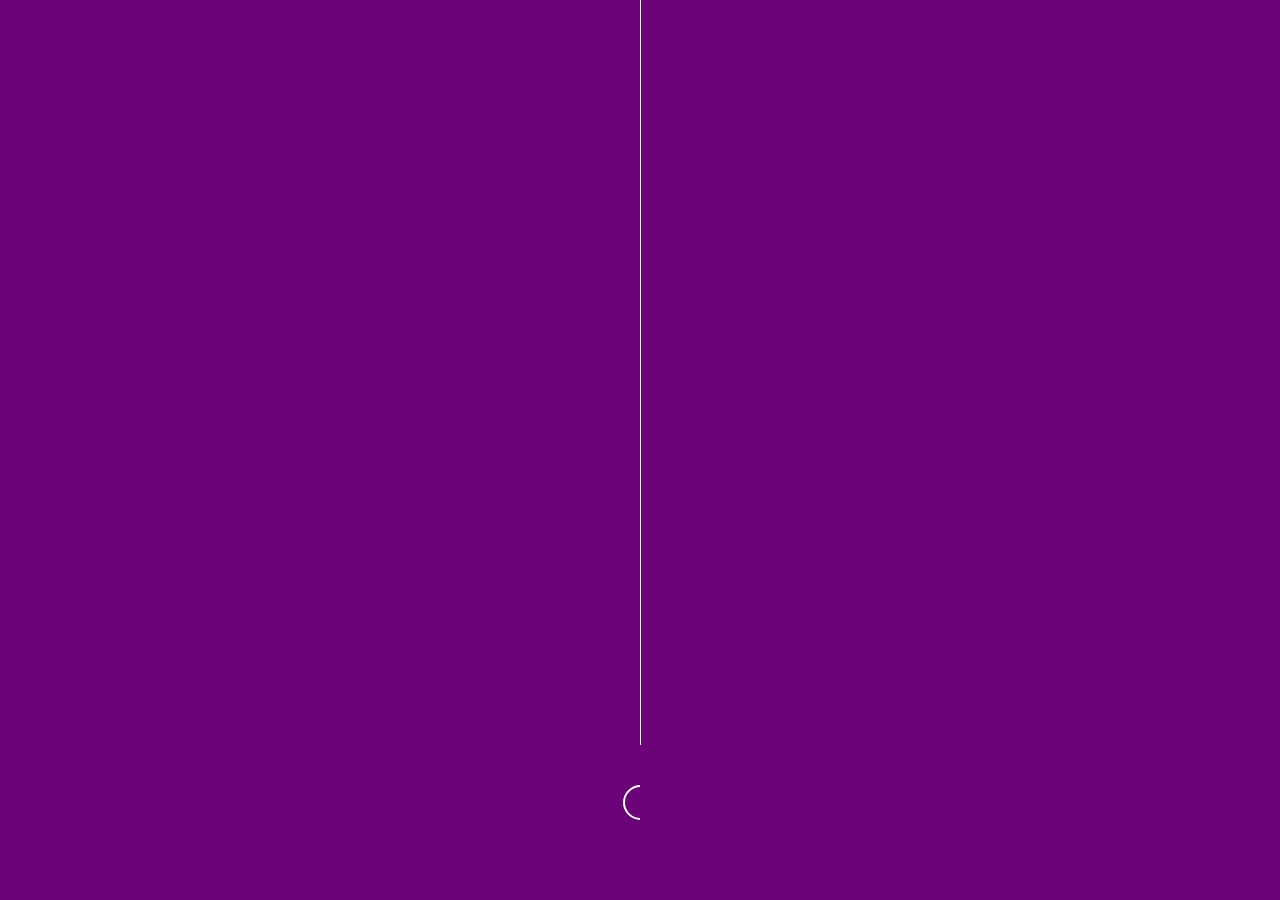
<file: index.html>
<!DOCTYPE html>
<html lang="zxx" class="is-preload">

<head>
	<meta charset="UTF-8">
	<meta name="viewport" content="width=device-width, initial-scale=1.0">
	<meta http-equiv="X-UA-Compatible" content="ie=edge">
	<!-- favicon  -->
	<link rel="shortcut icon" href="img/ui/logo.ico" type="image/x-icon">
	<!-- swiper css -->
	<link rel="stylesheet" href="css/plugins/swiper.min.css">
	<!-- fancybox css -->
	<link rel="stylesheet" href="css/plugins/fancybox.min.css">
	<!-- orabel css -->
	<link rel="stylesheet" href="css/style.css">
	<!-- page title -->
	<title>Ali & Vous</title>
</head>

<body>

	<div class="orb-wrapper">
		<!-- page loader -->
		<div class="orb-loader-frame">
			<div class="orb-loader">
				<div class="orb-deco-1">
					<div class="orb-prog"></div>
				</div>
				<div class="orb-deco-2">
					<div class="orb-spiner"></div>
				</div>
			</div>
		</div>
		<!-- page loader end -->
		<div id="orb-dynamic-content" class="transition-fade">

			<div class="orb-page-frame orb-home-1">

				<div class="orb-top-bar-frame">
					<div class="orb-content orb-top-bar">
						<a href="index.html" class="orb-logo-frame">
							<!-- image logo <img src="img/ui/logo.svg" alt="Orabel">-->
							<!-- svg logo -->
							<img src="img/ui/logo.png" alt="logo">
						</a>
						<div class="orb-right-side">
							<div class="orb-menu-frame">
								<nav>
									<ul class="orb-menu">
										<li class="orb-has-children orb-current">
											<a href="index.html">Accueil</a>
										</li>
										<li class="orb-has-children">
											<a href="about-1.html">À propos</a>
										</li>
										<li class="orb-has-children">
											<a href="hypnose.html">Hypnose ericksonienne</a>
											<ul>
												<li><a href="alimentaire.html">Spécialisation rééquilibrage alimentaire</a></li>
												<li><a href="anneau.html">Spécialisation anneau gastrique virtuel</a></li>
												<li><a href="tabac.html">Spécialisation arrêt du tabac</a></li>
											</ul>
										</li>
										<li class="orb-has-children">
											<a href="tarif.html">Tarifs</a>
										</li>
										<li class="orb-has-children">
											<a href="lacation.html">Location cabinet</a>
										</li>
									</ul>
								</nav>
							</div>
						</div>
						<div class="orb-menu-btn">
							<span></span>
						</div>
					</div>
				</div>

				<div class="orb-content" data-swiper-parallax="-200" data-swiper-parallax-opacity="0">

					<div class="orb-grid orb-sm-reverse">
						<div class="orb-g-100">
							<div class="rb-object-frame">
								<div class="orb-photo-frame orb-obj-1">
									<div class="swiper-container orb-slideshow">
										<div class="swiper-wrapper">
											<div class="swiper-slide">
												<img src="img/photo/30.jpg" alt="photo" data-swiper-parallax-x="100" data-swiper-parallax-scale="1.3" data-swiper-parallax-opacity="0"
													data-swiper-parallax-duration="1200">
											</div>
											<div class="swiper-slide">
												<img src="img/photo/20.jpg" alt="photo" data-swiper-parallax-x="100" data-swiper-parallax-scale="1.3" data-swiper-parallax-opacity="0"
													data-swiper-parallax-duration="1200">
											</div>
											<div class="swiper-slide">
												<img src="img/photo/23.jpg" alt="photo" data-swiper-parallax-x="100" data-swiper-parallax-scale="1.3" data-swiper-parallax-opacity="0"
													data-swiper-parallax-duration="1200">
											</div>
											<div class="swiper-slide">
												<img src="img/photo/31.jpg" alt="photo" data-swiper-parallax-x="100" data-swiper-parallax-scale="1.3" data-swiper-parallax-opacity="0"
													data-swiper-parallax-duration="1200">
											</div>
											<div class="swiper-slide">
												<img src="img/photo/32.jpg" alt="photo" data-swiper-parallax-x="100" data-swiper-parallax-scale="1.3" data-swiper-parallax-opacity="0"
													data-swiper-parallax-duration="1200">
											</div>
											<div class="swiper-slide">
												<img src="img/photo/33.jpg" alt="photo" data-swiper-parallax-x="100" data-swiper-parallax-scale="1.3" data-swiper-parallax-opacity="0"
													data-swiper-parallax-duration="1200">
											</div>
										</div>
									</div>
								</div>
								<div class="orb-deco"></div>
								<div class="orb-slide-caption">
									<span class="orb-suptitle">Hypnose et soins énergétiques</span>
									<h1><span>Ali&nbsp;<br>& Vous&nbsp; </span></h1>
								</div>
							</div>
						</div>
					</div>
					<div class="orb-navigation">
						<div class="orb-pagination"></div>
						<span class="orb-line"></span>
						<a href="about-1.html" class="orb-button">
							<div class="orb-arrow"><img src="img/ui/arrow-1.svg" alt="arrow"></div>
							<span>À propos</span>
						</a>
					</div>
				</div>

			</div>

			<div class="orb-big-menu-frame">
				<div class="orb-big-menu orb-big-menu-2">
					<div class="orb-grid">
						<div class="orb-g-33 orb-lg-50 orb-sm-100">
							<div class="orb-menu-frame orb-fs-menu">
								<nav>
									<ul class="orb-menu">
										<li class="orb-has-children orb-current">
											<a href="Index.html">Accueil</a>
										</li>
										<li class="orb-has-children">
											<a href="about-1.html">À propos</a>
										</li>
										<li class="orb-has-children">
											<a href="hypnose.html">Hypnose ericksonienne</a>
										</li>
										<li><a href="alimentaire.html">Spécialisation rééquilibrage alimentaire</a></li>
										<li><a href="anneau.html">Spécialisation anneau gastrique virtuel</a></li>
										<li><a href="tabac.html">Spécialisation arrêt du tabac</a></li>
										<li class="orb-has-children">
											<a href="tarif.html">Tarifs</a>
										</li>
										<li class="orb-has-children">
											<a href="lacation.html">Location cabinet</a>
										</li>
									</ul>
								</nav>
							</div>
						</div>
					</div>
				</div>
			</div>

		</div>
	</div>
	<script src="https://static.elfsight.com/platform/platform.js" data-use-service-core defer></script>
	<div class="elfsight-app-c6f63685-39bc-44ea-91ca-998edf7d1243"></div>
	<!-- jquery js -->
	<script src="js/plugins/jquery.min.js"></script>	
	<!-- fancybox js -->
	<script src="js/plugins/fancybox.min.js"></script>
	<!-- swup js -->
	<script src="js/plugins/swup.min.js"></script>
	<!-- swiper js -->
	<script src="js/plugins/swiper.min.js"></script>
	<!-- parsley js -->
	<script src="js/plugins/parsley.min.js"></script>
	<!-- orabel js -->
	<script src="js/main.js"></script>

</body>

</html>
</file>
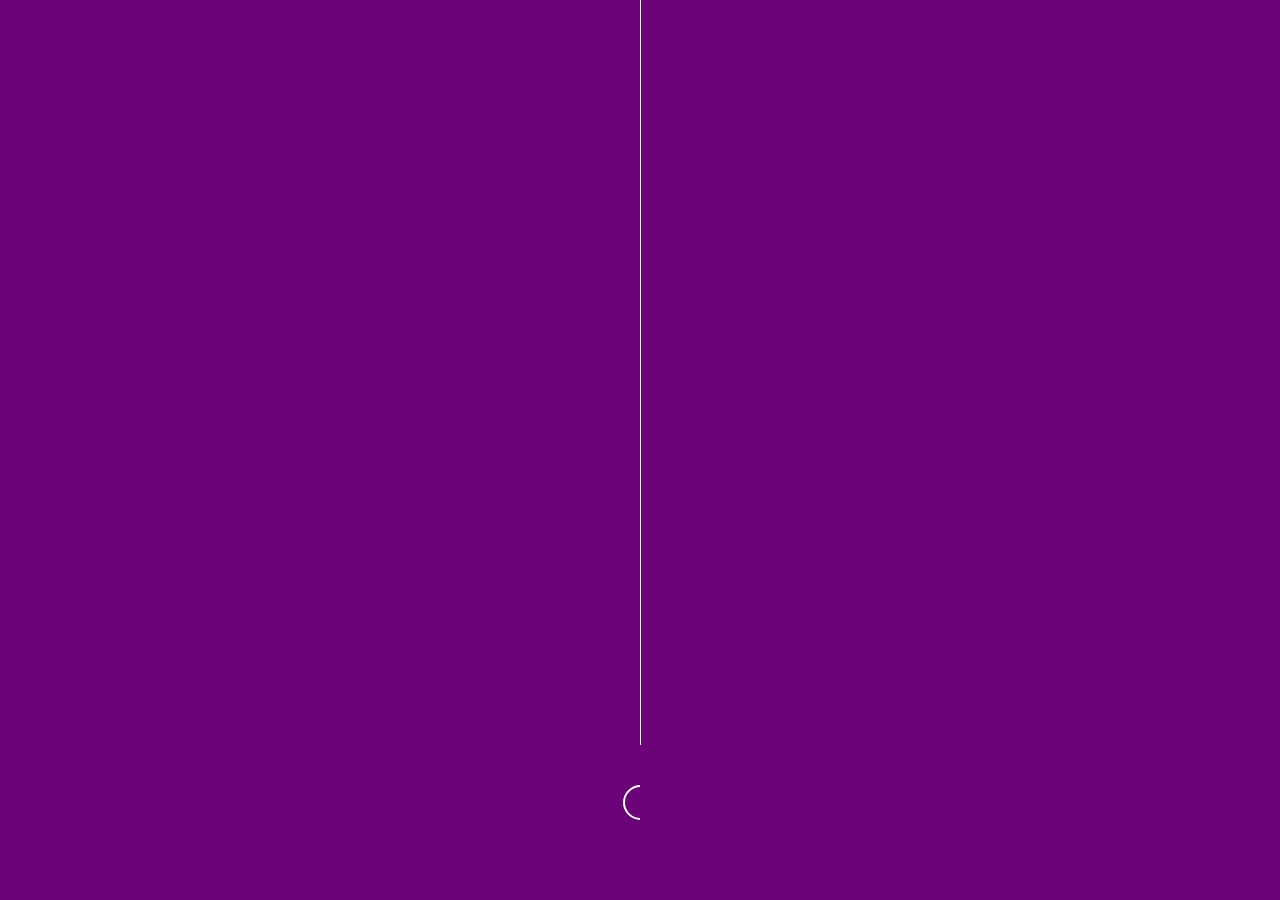
<file: about-1.html>
<!DOCTYPE html>
<html lang="zxx" class="is-preload">

<head>
	<meta charset="UTF-8">
	<meta name="viewport" content="width=device-width, initial-scale=1.0">
	<meta http-equiv="X-UA-Compatible" content="ie=edge">
	<!-- favicon  -->
	<link rel="shortcut icon" href="img/ui/logo.ico" type="image/x-icon">
	<!-- swiper css -->
	<link rel="stylesheet" href="css/plugins/swiper.min.css">
	<!-- fancybox css -->
	<link rel="stylesheet" href="css/plugins/fancybox.min.css">
	<!-- orabel css -->
	<link rel="stylesheet" href="css/style.css">
	<!-- page title -->
	<title>Ali & Vous</title>
</head>

<body>

	<div class="orb-wrapper">
		<!-- page loader -->
		<div class="orb-loader-frame">
			<div class="orb-loader">
				<div class="orb-deco-1">
					<div class="orb-prog"></div>
				</div>
				<div class="orb-deco-2">
					<div class="orb-spiner"></div>
				</div>
			</div>
		</div>
		<!-- page loader end -->
		<div id="orb-dynamic-content" class="transition-fade">

			<div class="orb-page-frame orb-about-1">

				<div class="orb-top-bar-frame">
					<div class="orb-content orb-top-bar">
						<a href="index.html" class="orb-logo-frame">
							<!-- image logo <img src="img/ui/logo.svg" alt="Orabel">-->
							<!-- svg logo -->
							<img src="img/ui/logo.png" alt="logo">
						</a>
						<div class="orb-right-side">
							<div class="orb-menu-frame">
								<nav>
									<ul class="orb-menu">
										<li class="orb-has-children orb-current">
											<a href="index.html">Accueil</a>
										</li>
										<li class="orb-has-children">
											<a href="about-1.html">À propos</a>
										</li>
										<li class="orb-has-children">
											<a href="hypnose.html">Hypnose ericksonienne</a>
											<ul>
												<li><a href="alimentaire.html">Spécialisation rééquilibrage alimentaire</a></li>
												<li><a href="anneau.html">Spécialisation anneau gastrique virtuel</a></li>
												<li><a href="tabac.html">Spécialisation arrêt du tabac</a></li>
											</ul>
										</li>
										<li class="orb-has-children">
											<a href="tarif.html">Tarifs</a>
										</li>
										<li class="orb-has-children">
											<a href="lacation.html">Location cabinet</a>
										</li>
									</ul>
								</nav>
							</div>
						</div>
						<div class="orb-menu-btn">
							<span></span>
						</div>
					</div>
				</div>

				<div class="orb-content">

					<div class="orb-grid orb-sm-reverse">
						<div class="orb-g-40 orb-sm-100">
							<div class="rb-object-frame">
								<div class="orb-photo-frame orb-obj-1">
									<img src="img/photo/49.jpg" alt="photo">
								</div>
							</div>
						</div>
						<div class="orb-g-60 orb-sm-100">
							<div class="orb-about-frame">
								<div class="orb-grid">
									<div class="orb-g-100 orb-sm-100">
										<div class="orb-about-text">
											<h1>Bonjour, je m’appelle Alison.</h1>
											<p>J’ai 30 ans et je suis praticienne en soins énergétiques « 
												Lahochi » et hypnothérapeute spécialisée avec les enfants.
												
												Mon parcours a commencé par une passion pour le développement personnel, la psychologie et l'être humain. J'ai rapidement compris que pour atteindre mes objectifs de vie, je devais d'abord travailler sur moi-même et sur mon ego. L'hypnose a été pour moi un outil indispensable pour y parvenir.
												
												Au fil de mes formations, j'ai intégré la pratique spirituelle à mon quotidien. Aujourd'hui, je propose des soins énergétiques qui vous aident à vous reconnecter avec votre paix intérieure et à favoriser votre guérison. Je ne prétends pas guérir, mais je suis là pour vous aider à activer vos possibilités de mieux-être et d'harmonisation de l'énergie dans votre corps.
												
												Si vous cherchez une approche non-dogmatique qui ne s'attache à aucun mouvement politique, philosophique ou religieux, n'hésitez pas à me contacter. Je serai ravie de vous aider à trouver votre équilibre intérieur et à atteindre vos objectifs de bien-être.</p>
										</div>
									</div>
								</div>
							</div>
						</div>
					</div>
				</div>
			</div>

			<div class="orb-big-menu-frame">
				<div class="orb-big-menu orb-big-menu-2">
					<div class="orb-grid">
						<div class="orb-g-33 orb-lg-50 orb-sm-100">
							<div class="orb-menu-frame orb-fs-menu">
								<nav>
									<ul class="orb-menu">
										<li class="orb-has-children orb-current">
											<a href="Index.html">Accueil</a>
										</li>
										<li class="orb-has-children">
											<a href="about-1.html">À propos</a>
										</li>
										<li class="orb-has-children">
											<a href="hypnose.html">Hypnose ericksonienne</a>
										</li>
										<li><a href="alimentaire.html">Spécialisation rééquilibrage alimentaire</a></li>
										<li><a href="anneau.html">Spécialisation anneau gastrique virtuel</a></li>
										<li><a href="tabac.html">Spécialisation arrêt du tabac</a></li>
										<li class="orb-has-children">
											<a href="tarif.html">Tarifs</a>
										</li>
										<li class="orb-has-children">
											<a href="lacation.html">Location cabinet</a>
										</li>
									</ul>
								</nav>
							</div>
						</div>
					</div>
				</div>
			</div>

		</div>
	</div>
	<!-- jquery js -->
	<script src="js/plugins/jquery.min.js"></script>
	<!-- fancybox js -->
	<script src="js/plugins/fancybox.min.js"></script>
	<!-- swup js -->
	<script src="js/plugins/swup.min.js"></script>
	<!-- swiper js -->
	<script src="js/plugins/swiper.min.js"></script>
	<!-- parsley js -->
	<script src="js/plugins/parsley.min.js"></script>
	<!-- orabel js -->
	<script src="js/main.js"></script>

</body>

</html>
</file>
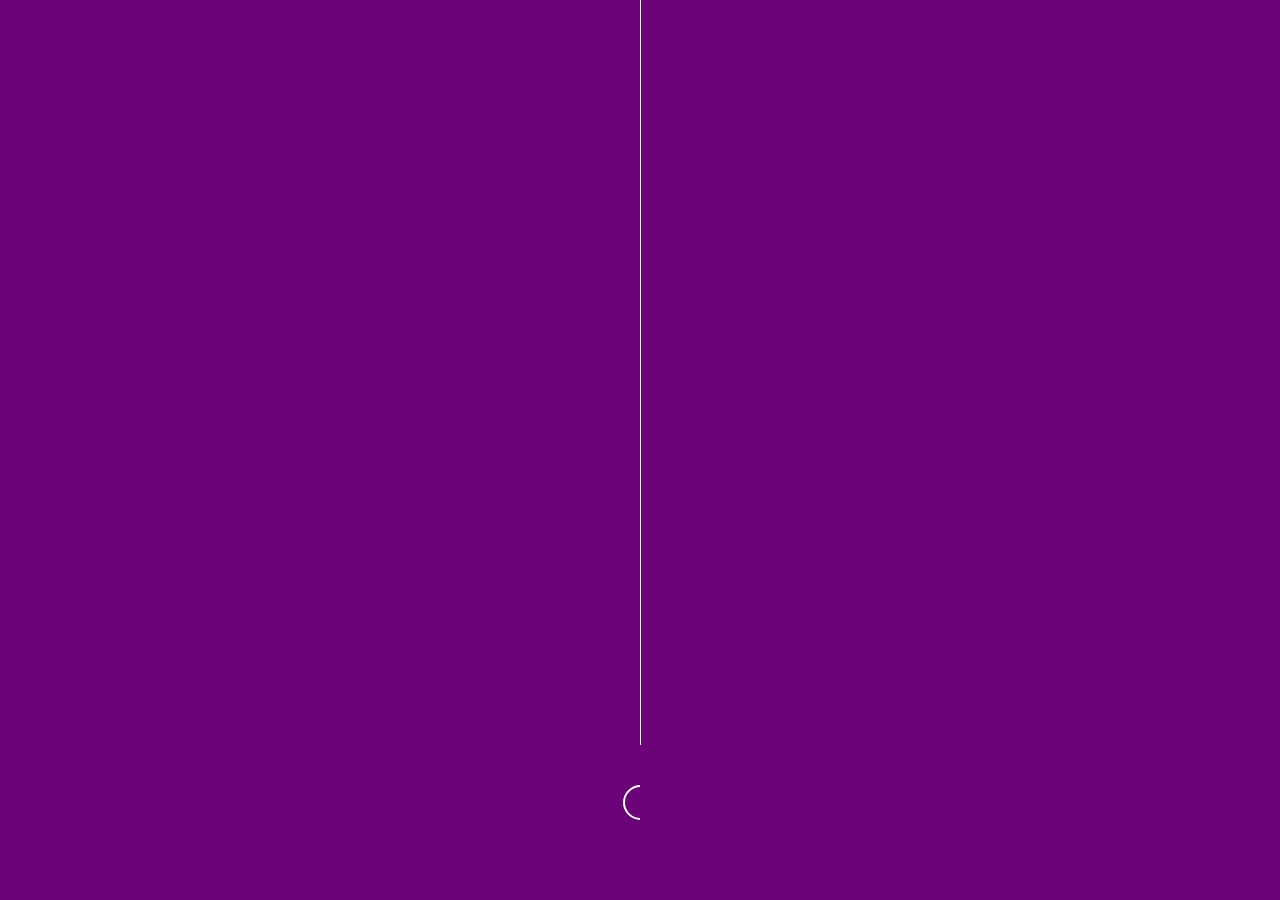
<file: alimentaire.html>
<!DOCTYPE html>
<html lang="zxx" class="is-preload">

<head>
	<meta charset="UTF-8">
	<meta name="viewport" content="width=device-width, initial-scale=1.0">
	<meta http-equiv="X-UA-Compatible" content="ie=edge">
	<!-- favicon  -->
	<link rel="shortcut icon" href="img/ui/logo.ico" type="image/x-icon">
	<!-- swiper css -->
	<link rel="stylesheet" href="css/plugins/swiper.min.css">
	<!-- fancybox css -->
	<link rel="stylesheet" href="css/plugins/fancybox.min.css">
	<!-- orabel css -->
	<link rel="stylesheet" href="css/style.css">
	<!-- page title -->
	<title>Ali & Vous</title>
</head>

<body>

	<div class="orb-wrapper">
		<!-- page loader -->
		<div class="orb-loader-frame">
			<div class="orb-loader">
				<div class="orb-deco-1">
					<div class="orb-prog"></div>
				</div>
				<div class="orb-deco-2">
					<div class="orb-spiner"></div>
				</div>
			</div>
		</div>
		<!-- page loader end -->
		<div id="orb-dynamic-content" class="transition-fade">

			<div class="orb-page-frame orb-blog-4">

				<div class="orb-top-bar-frame">
					<div class="orb-content orb-top-bar">
						<a href="index.html" class="orb-logo-frame">
							<!-- image logo <img src="img/ui/logo.svg" alt="Orabel">-->
							<!-- svg logo -->
							<img src="img/ui/logo.png" alt="logo">
						</a>
						<div class="orb-right-side">
							<div class="orb-menu-frame">
								<nav>
									<ul class="orb-menu">
										<li class="orb-has-children orb-current">
											<a href="index.html">Accueil</a>
										</li>
										<li class="orb-has-children">
											<a href="about-1.html">À propos</a>
										</li>
										<li class="orb-has-children">
											<a href="hypnose.html">Hypnose ericksonienne</a>
											<ul>
												<li><a href="alimentaire.html">Spécialisation rééquilibrage alimentaire</a></li>
												<li><a href="anneau.html">Spécialisation anneau gastrique virtuel</a></li>
												<li><a href="tabac.html">Spécialisation arrêt du tabac</a></li>
											</ul>
										</li>
										<li class="orb-has-children">
											<a href="tarif.html">Tarifs</a>
										</li>
										<li class="orb-has-children">
											<a href="lacation.html">Location cabinet</a>
										</li>
									</ul>
								</nav>
							</div>
						</div>
						<div class="orb-menu-btn">
							<span></span>
						</div>
					</div>
				</div>

				<div class="orb-content">

					<div class="orb-grid">
						<div class="orb-g-40 orb-sm-100">
							<div class="rb-object-frame">
								<div class="orb-photo-frame orb-obj-1">
									<img src="img/photo/46.jpg" alt="photo">
								</div>
								<div class="orb-deco"></div>
							</div>
						</div>
						<div class="orb-g-60 orb-sm-100">
							<div class="orb-blog-frame">
								<div class="orb-post-text">
									<h2>Spécialisation rééquilibrage alimentaire</h2>
									<p>L'hypnose est de plus en plus utilisée dans le cadre d'un rééquilibrage alimentaire. Cette pratique douce permet de réduire les fringales, de gérer les émotions et de modifier les comportements alimentaires.
									</p>
									<p>L'hypnose agit en profondeur sur l'inconscient, c'est-à-dire sur les mécanismes qui nous poussent à manger de manière compulsive ou émotionnelle. Grâce à l'hypnose, il est possible de modifier ces habitudes et de retrouver un rapport sain à la nourriture.</p>
									<p>L'un des avantages de l'hypnose pour le rééquilibrage alimentaire, est qu'elle permet de gérer les émotions qui peuvent conduire à des comportements alimentaires inadaptés. En effet, beaucoup de personnes ont recours à la nourriture pour compenser le stress, l'anxiété ou la tristesse. Grâce à l'hypnose, il est possible d'apprendre à gérer ces émotions autrement et de ne plus se tourner systématiquement vers la nourriture.</p>
									<p>En résumé, l'hypnose est une méthode douce et efficace pour accompagner un rééquilibrage alimentaire. Elle permet de modifier les comportements alimentaires, de gérer les émotions et de retrouver confiance en soi. Si vous cherchez une méthode pour perdre du poids de manière durable, celle-ci est faite pour vous.
									</p>
								</div>
							</div>
						</div>

					</div>
				</div>

			</div>

			<div class="orb-big-menu-frame">
				<div class="orb-big-menu orb-big-menu-2">
					<div class="orb-grid">
						<div class="orb-g-33 orb-lg-50 orb-sm-100">
							<div class="orb-menu-frame orb-fs-menu">
								<nav>
									<ul class="orb-menu">
										<li class="orb-has-children orb-current">
											<a href="Index.html">Accueil</a>
										</li>
										<li class="orb-has-children">
											<a href="about-1.html">À propos</a>
										</li>
										<li class="orb-has-children">
											<a href="hypnose.html">Hypnose ericksonienne</a>
										</li>
										<li><a href="alimentaire.html">Spécialisation rééquilibrage alimentaire</a></li>
										<li><a href="anneau.html">Spécialisation anneau gastrique virtuel</a></li>
										<li><a href="tabac.html">Spécialisation arrêt du tabac</a></li>
										<li class="orb-has-children">
											<a href="tarif.html">Tarifs</a>
										</li>
										<li class="orb-has-children">
											<a href="lacation.html">Location cabinet</a>
										</li>
									</ul>
								</nav>
							</div>
						</div>
					</div>
				</div>
			</div>
	</div>
	<!-- jquery js -->
	<script src="js/plugins/jquery.min.js"></script>	
	<!-- fancybox js -->
	<script src="js/plugins/fancybox.min.js"></script>
	<!-- swup js -->
	<script src="js/plugins/swup.min.js"></script>
	<!-- swiper js -->
	<script src="js/plugins/swiper.min.js"></script>
	<!-- parsley js -->
	<script src="js/plugins/parsley.min.js"></script>
	<!-- orabel js -->
	<script src="js/main.js"></script>

</body>

</html>
</file>
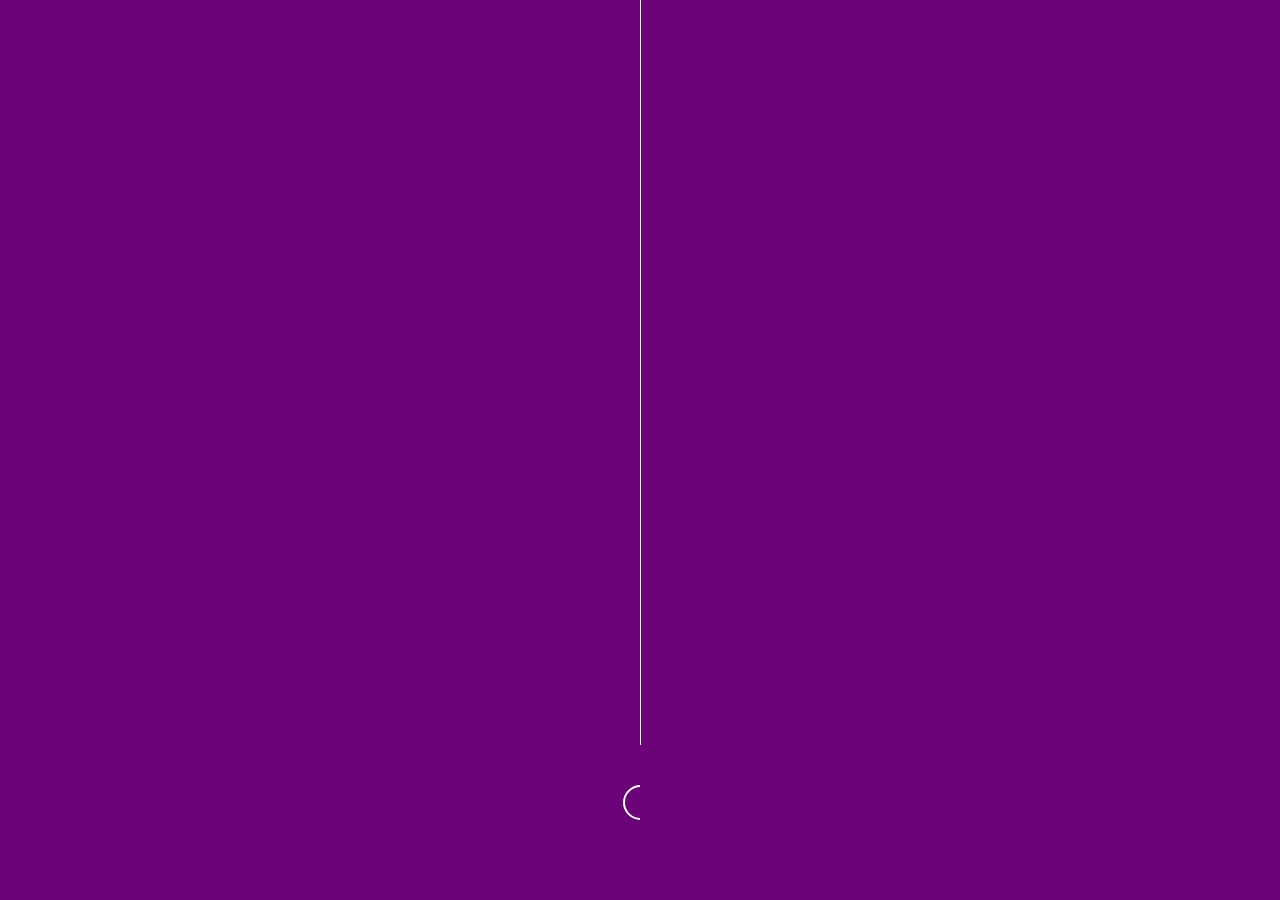
<file: anneau.html>
<!DOCTYPE html>
<html lang="zxx" class="is-preload">

<head>
	<meta charset="UTF-8">
	<meta name="viewport" content="width=device-width, initial-scale=1.0">
	<meta http-equiv="X-UA-Compatible" content="ie=edge">
	<!-- favicon  -->
	<link rel="shortcut icon" href="img/ui/logo.ico" type="image/x-icon">
	<!-- swiper css -->
	<link rel="stylesheet" href="css/plugins/swiper.min.css">
	<!-- fancybox css -->
	<link rel="stylesheet" href="css/plugins/fancybox.min.css">
	<!-- orabel css -->
	<link rel="stylesheet" href="css/style.css">
	<!-- page title -->
	<title>Ali & Vous</title>
</head>

<body>

	<div class="orb-wrapper">
		<!-- page loader -->
		<div class="orb-loader-frame">
			<div class="orb-loader">
				<div class="orb-deco-1">
					<div class="orb-prog"></div>
				</div>
				<div class="orb-deco-2">
					<div class="orb-spiner"></div>
				</div>
			</div>
		</div>
		<!-- page loader end -->
		<div id="orb-dynamic-content" class="transition-fade">

			<div class="orb-page-frame orb-blog-4">

				<div class="orb-top-bar-frame">
					<div class="orb-content orb-top-bar">
						<a href="index.html" class="orb-logo-frame">
							<!-- image logo <img src="img/ui/logo.svg" alt="Orabel">-->
							<!-- svg logo -->
							<img src="img/ui/logo.png" alt="logo">
						</a>
						<div class="orb-right-side">
							<div class="orb-menu-frame">
								<nav>
									<ul class="orb-menu">
										<li class="orb-has-children orb-current">
											<a href="index.html">Accueil</a>
										</li>
										<li class="orb-has-children">
											<a href="about-1.html">À propos</a>
										</li>
										<li class="orb-has-children">
											<a href="hypnose.html">Hypnose ericksonienne</a>
											<ul>
												<li><a href="alimentaire.html">Spécialisation rééquilibrage alimentaire</a></li>
												<li><a href="anneau.html">Spécialisation anneau gastrique virtuel</a></li>
												<li><a href="tabac.html">Spécialisation arrêt du tabac</a></li>
											</ul>
										</li>
										<li class="orb-has-children">
											<a href="tarif.html">Tarifs</a>
										</li>
										<li class="orb-has-children">
											<a href="lacation.html">Location cabinet</a>
										</li>
									</ul>
								</nav>
							</div>
						</div>
						<div class="orb-menu-btn">
							<span></span>
						</div>
					</div>
				</div>

				<div class="orb-content">

					<div class="orb-grid">
						<div class="orb-g-40 orb-sm-100">
							<div class="rb-object-frame">
								<div class="orb-photo-frame orb-obj-1">
									<img src="img/photo/46.jpg" alt="photo">
								</div>
								<div class="orb-deco"></div>
							</div>
						</div>
						<div class="orb-g-60 orb-sm-100">
							<div class="orb-blog-frame">
								<div class="orb-post-text">
									<h2>Spécialisation anneau gastrique virtuel</h2>
									<p>L'hypnose est de plus en plus utilisée pour aider les personnes à atteindre leurs objectifs de perte de poids. Une des méthodes les plus populaires est la création d'un anneau gastrique virtuel grâce à l'hypnose. Cette technique est une alternative non-invasive à la chirurgie et peut aider les patients à perdre du poids de manière durable et sans risque.
									</p>
									<p>L'anneau gastrique virtuel est une méthode qui consiste à convaincre l'esprit du patient qu'un anneau gastrique réel a été installé autour de l'estomac. Cela permet au patient de se sentir rassasié plus rapidement lorsqu'il mange, ce qui entraîne une réduction de la quantité de nourriture consommée.</p>
									<p>Les avantages de cette méthode sont nombreux. Tout d'abord, contrairement à la chirurgie réelle, elle ne nécessite pas d'anesthésie générale, ni de temps de récupération. Les patients peuvent reprendre leurs activités quotidiennes immédiatement après la séance d'hypnose.</p>
									<p>En outre, cette méthode est adaptée à toutes les personnes qui cherchent à perdre du poids, quels que soient leur âge et leur condition physique. Elle est particulièrement intéressante pour les personnes qui ont un IMC élevé et qui ont besoin d'une perte de poids importante.
									</p>
                                    <p>L'hypnose permet également de traiter les causes profondes des troubles alimentaires tels que les fringales ou l'envie de grignoter. Elle aide les patients à retrouver une relation saine avec la nourriture, en leur apprenant à reconnaître les signaux de leur corps et à manger de manière consciente.</p>
                                    <p>Enfin, l'anneau gastrique virtuel par l'hypnose est une méthode durable. Contrairement aux régimes restrictifs qui entraînent souvent une reprise de poids, cette méthode permet de changer les habitudes alimentaires et les comportements de manière permanente.</p>
							</div>
						</div>

					</div>
				</div>

			</div>

			<div class="orb-big-menu-frame">
				<div class="orb-big-menu orb-big-menu-2">
					<div class="orb-grid">
						<div class="orb-g-33 orb-lg-50 orb-sm-100">
							<div class="orb-menu-frame orb-fs-menu">
								<nav>
									<ul class="orb-menu">
										<li class="orb-has-children orb-current">
											<a href="Index.html">Accueil</a>
										</li>
										<li class="orb-has-children">
											<a href="about-1.html">À propos</a>
										</li>
										<li class="orb-has-children">
											<a href="hypnose.html">Hypnose ericksonienne</a>
										</li>
										<li><a href="alimentaire.html">Spécialisation rééquilibrage alimentaire</a></li>
										<li><a href="anneau.html">Spécialisation anneau gastrique virtuel</a></li>
										<li><a href="tabac.html">Spécialisation arrêt du tabac</a></li>
										<li class="orb-has-children">
											<a href="tarif.html">Tarifs</a>
										</li>
										<li class="orb-has-children">
											<a href="lacation.html">Location cabinet</a>
										</li>
									</ul>
								</nav>
							</div>
						</div>
					</div>
				</div>
			</div>
	</div>
	<!-- jquery js -->
	<script src="js/plugins/jquery.min.js"></script>	
	<!-- fancybox js -->
	<script src="js/plugins/fancybox.min.js"></script>
	<!-- swup js -->
	<script src="js/plugins/swup.min.js"></script>
	<!-- swiper js -->
	<script src="js/plugins/swiper.min.js"></script>
	<!-- parsley js -->
	<script src="js/plugins/parsley.min.js"></script>
	<!-- orabel js -->
	<script src="js/main.js"></script>

</body>

</html>
</file>
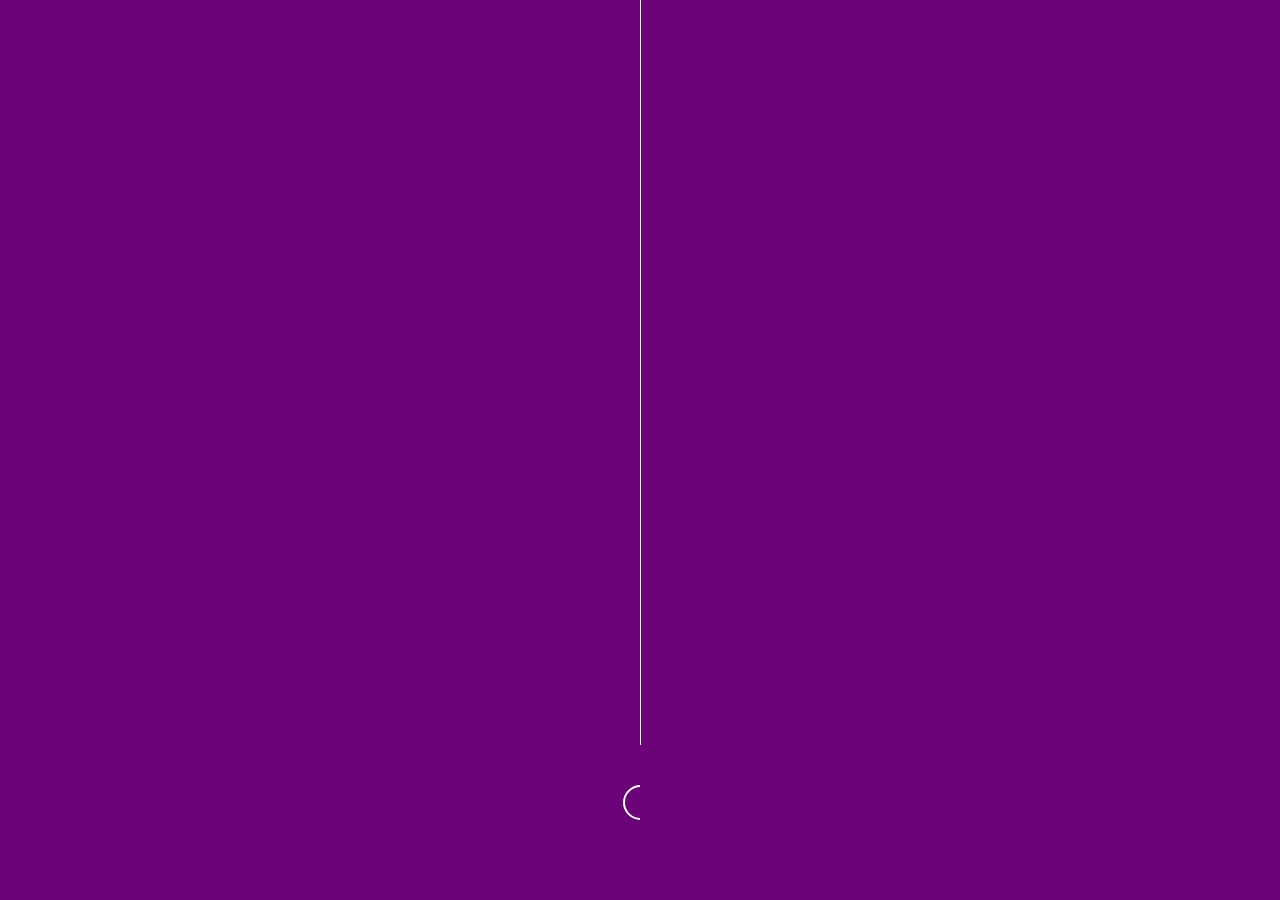
<file: hypnose.html>
<!DOCTYPE html>
<html lang="zxx" class="is-preload">

<head>
	<meta charset="UTF-8">
	<meta name="viewport" content="width=device-width, initial-scale=1.0">
	<meta http-equiv="X-UA-Compatible" content="ie=edge">
	<!-- favicon  -->
	<link rel="shortcut icon" href="img/ui/logo.ico" type="image/x-icon">
	<!-- swiper css -->
	<link rel="stylesheet" href="css/plugins/swiper.min.css">
	<!-- fancybox css -->
	<link rel="stylesheet" href="css/plugins/fancybox.min.css">
	<!-- orabel css -->
	<link rel="stylesheet" href="css/style.css">
	<!-- page title -->
	<title>Ali & Vous</title>
</head>

<body>

	<div class="orb-wrapper">
		<!-- page loader -->
		<div class="orb-loader-frame">
			<div class="orb-loader">
				<div class="orb-deco-1">
					<div class="orb-prog"></div>
				</div>
				<div class="orb-deco-2">
					<div class="orb-spiner"></div>
				</div>
			</div>
		</div>
		<!-- page loader end -->
		<div id="orb-dynamic-content" class="transition-fade">

			<div class="orb-page-frame orb-blog-4">

				<div class="orb-top-bar-frame">
					<div class="orb-content orb-top-bar">
						<a href="index.html" class="orb-logo-frame">
							<!-- image logo <img src="img/ui/logo.svg" alt="Orabel">-->
							<!-- svg logo -->
							<img src="img/ui/logo.png" alt="logo">
						</a>
						<div class="orb-right-side">
							<div class="orb-menu-frame">
								<nav>
									<ul class="orb-menu">
										<li class="orb-has-children orb-current">
											<a href="index.html">Accueil</a>
										</li>
										<li class="orb-has-children">
											<a href="about-1.html">À propos</a>
										</li>
										<li class="orb-has-children">
											<a href="hypnose.html">Hypnose ericksonienne</a>
											<ul>
												<li><a href="alimentaire.html">Spécialisation rééquilibrage alimentaire</a></li>
												<li><a href="anneau.html">Spécialisation anneau gastrique virtuel</a></li>
												<li><a href="tabac.html">Spécialisation arrêt du tabac</a></li>
											</ul>
										</li>
										<li class="orb-has-children">
											<a href="tarif.html">Tarifs</a>
										</li>
										<li class="orb-has-children">
											<a href="lacation.html">Location cabinet</a>
										</li>
									</ul>
								</nav>
							</div>
						</div>
						<div class="orb-menu-btn">
							<span></span>
						</div>
					</div>
				</div>

				<div class="orb-content">

					<div class="orb-grid">
						<div class="orb-g-40 orb-sm-100">
							<div class="rb-object-frame">
								<div class="orb-photo-frame orb-obj-1">
									<img src="img/photo/46.jpg" alt="photo">
								</div>
								<div class="orb-deco"></div>
							</div>
						</div>
						<div class="orb-g-60 orb-sm-100">
							<div class="orb-blog-frame">
								<div class="orb-post-text">
									<h2>Qu'est-ce que l'hypnose ? Comprendre les états de conscience modifiés</h2>
									<p>L'hypnose est un état de conscience modifié naturel que nous expérimentons régulièrement, sans nous en rendre compte. Dans cet état, nous sommes plus réceptifs à notre inconscient. Il n'y a pas de magie en hypnose, c'est simplement un outil qui permet de travailler sur soi.
									</p>
									<p>L'hypnose pour les enfants peut aider à libérer leur potentiel en travaillant avec leur esprit imaginatif. Les enfants sont plus sensibles à l'hypnose car ils passent la plupart de leur temps à rêver et à imaginer.</p>
									<p>L'hypnose peut être utilisée à tout âge, mais elle est particulièrement efficace chez les enfants de 6 ans et plus. Elle peut aider à vaincre les peurs et l'anxiété, améliorer la concentration, arrêter des habitudes comme sucer son pouce ou se ronger les ongles, et traiter les troubles du sommeil.</p>
									<p>En utilisant l'hypnose de manière ciblée, vous pouvez aider votre enfant à mieux réussir à l'école et ailleurs, à avoir plus d'estime de soi et de confiance en soi, et à vaincre les addictions comme les jeux vidéo ou l'énurésie nocturne.
									</p>
                                    <p>N'hésitez pas à découvrir comment l'hypnose peut vous aider à libérer votre potentiel dès maintenant.</p>
								</div>
							</div>
						</div>

					</div>
				</div>

			</div>

			<div class="orb-big-menu-frame">
				<div class="orb-big-menu orb-big-menu-2">
					<div class="orb-grid">
						<div class="orb-g-33 orb-lg-50 orb-sm-100">
							<div class="orb-menu-frame orb-fs-menu">
								<nav>
									<ul class="orb-menu">
										<li class="orb-has-children orb-current">
											<a href="Index.html">Accueil</a>
										</li>
										<li class="orb-has-children">
											<a href="about-1.html">À propos</a>
										</li>
										<li class="orb-has-children">
											<a href="hypnose.html">Hypnose ericksonienne</a>
										</li>
										<li><a href="alimentaire.html">Spécialisation rééquilibrage alimentaire</a></li>
										<li><a href="anneau.html">Spécialisation anneau gastrique virtuel</a></li>
										<li><a href="tabac.html">Spécialisation arrêt du tabac</a></li>
										<li class="orb-has-children">
											<a href="tarif.html">Tarifs</a>
										</li>
										<li class="orb-has-children">
											<a href="lacation.html">Location cabinet</a>
										</li>
									</ul>
								</nav>
							</div>
						</div>
					</div>
				</div>
			</div>
	</div>
	<!-- jquery js -->
	<script src="js/plugins/jquery.min.js"></script>	
	<!-- fancybox js -->
	<script src="js/plugins/fancybox.min.js"></script>
	<!-- swup js -->
	<script src="js/plugins/swup.min.js"></script>
	<!-- swiper js -->
	<script src="js/plugins/swiper.min.js"></script>
	<!-- parsley js -->
	<script src="js/plugins/parsley.min.js"></script>
	<!-- orabel js -->
	<script src="js/main.js"></script>

</body>

</html>
</file>
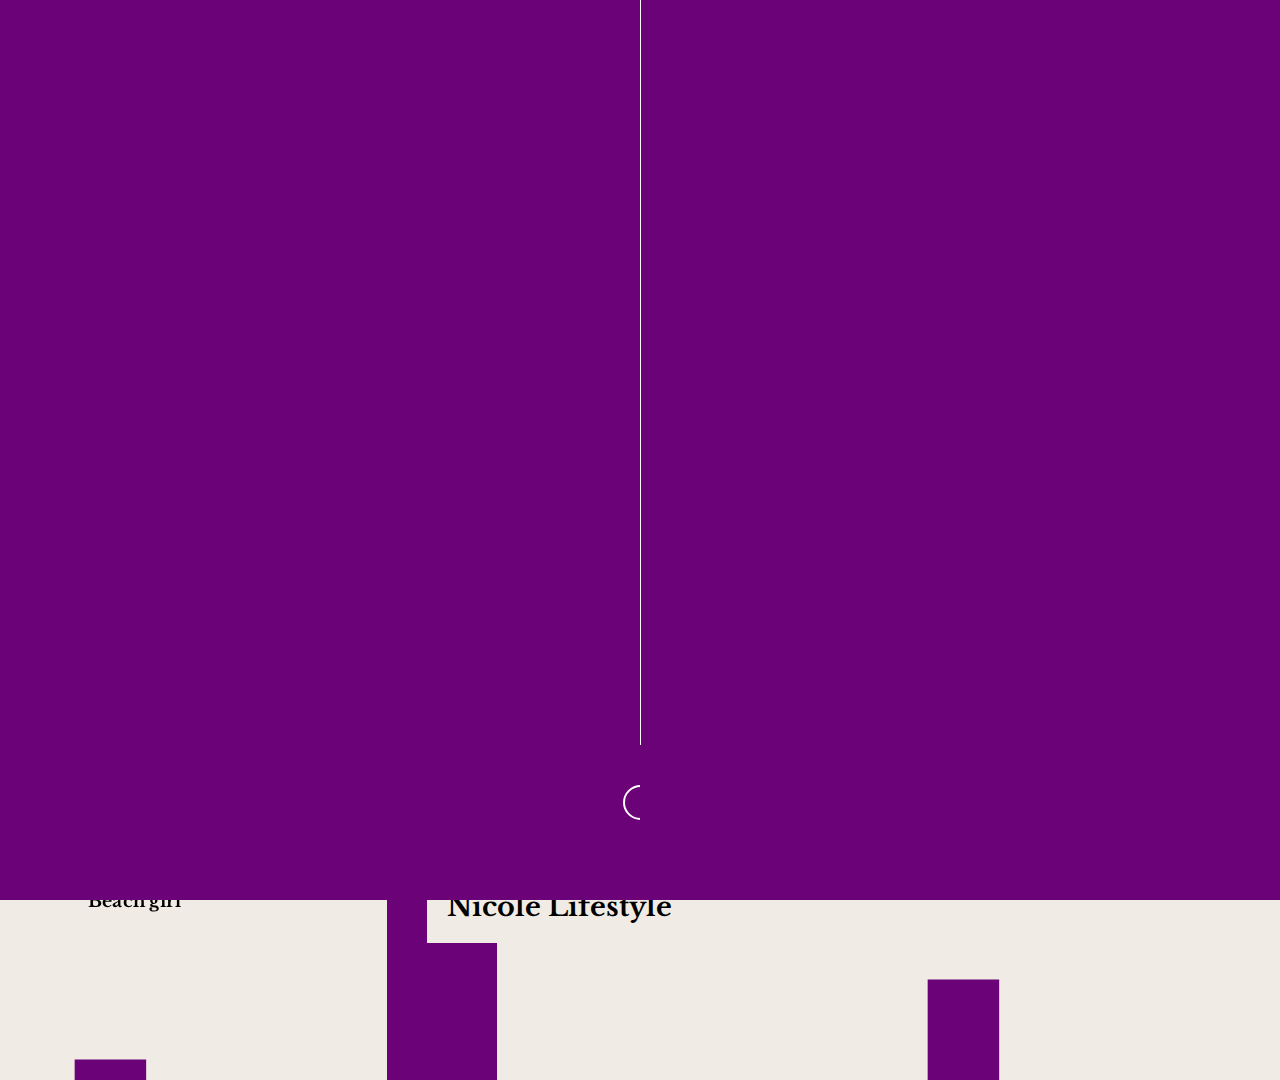
<file: lacation.html>
<!DOCTYPE html>
<html lang="zxx" class="is-preload">

<head>
	<meta charset="UTF-8">
	<meta name="viewport" content="width=device-width, initial-scale=1.0">
	<meta http-equiv="X-UA-Compatible" content="ie=edge">
	<!-- favicon  -->
	<link rel="shortcut icon" href="img/ui/logo.ico" type="image/x-icon">
	<!-- swiper css -->
	<link rel="stylesheet" href="css/plugins/swiper.min.css">
	<!-- fancybox css -->
	<link rel="stylesheet" href="css/plugins/fancybox.min.css">
	<!-- orabel css -->
	<link rel="stylesheet" href="css/style.css">
	<!-- page title -->
	<title>Ali & Vous</title>
</head>

<body>

	<div class="orb-wrapper">
		<!-- page loader -->
		<div class="orb-loader-frame">
			<div class="orb-loader">
				<div class="orb-deco-1">
					<div class="orb-prog"></div>
				</div>
				<div class="orb-deco-2">
					<div class="orb-spiner"></div>
				</div>
			</div>
		</div>
		<!-- page loader end -->
		<div id="orb-dynamic-content" class="transition-fade">

			<div class="orb-page-frame orb-portfolio-1">

				<div class="orb-top-bar-frame">
					<div class="orb-content orb-top-bar">
						<a href="index.html" class="orb-logo-frame">
							<!-- image logo <img src="img/ui/logo.svg" alt="Orabel">-->
							<!-- svg logo -->
							<img src="img/ui/logo.png" alt="logo">
						</a>
						<div class="orb-right-side">
							<div class="orb-menu-frame">
								<nav>
									<ul class="orb-menu">
										<li class="orb-has-children orb-current">
											<a href="index.html">Accueil</a>
										</li>
										<li class="orb-has-children">
											<a href="about-1.html">À propos</a>
										</li>
										<li class="orb-has-children">
											<a href="hypnose.html">Hypnose ericksonienne</a>
											<ul>
												<li><a href="alimentaire.html">Spécialisation rééquilibrage alimentaire</a></li>
												<li><a href="anneau.html">Spécialisation anneau gastrique virtuel</a></li>
												<li><a href="tabac.html">Spécialisation arrêt du tabac</a></li>
											</ul>
										</li>
										<li class="orb-has-children">
											<a href="tarif.html">Tarifs</a>
										</li>
										<li class="orb-has-children">
											<a href="lacation.html">Location cabinet</a>
										</li>
									</ul>
								</nav>
							</div>
						</div>
						<div class="orb-menu-btn">
							<span></span>
						</div>
					</div>
				</div>

				<div class="swiper-container orb-slider-3s">
                    <h1 class="location">Location de notre cabinet</h1>
					<div class="swiper-wrapper">
						<div class="swiper-slide">
							<div class="orb-content">
								<div class="orb-deco"></div>
								<div class="orb-grid">
									<div class="orb-g-100 orb-sm-100">
										<div class="orb-object-frame">
											<div class="orb-photo-frame orb-obj-1">
												<img src="img/photo/27.jpg" alt="photo">
												<a data-fancybox="gallery" data-no-swup href="img/photo/27.jpg" class="orb-zoom"><img src="img/ui/zoom.svg" alt="zoom"></a>
											</div>
											<div class="orb-slide-caption">
												<h2>Beach girl</h2>
											</div>
										</div>
									</div>
								</div>
							</div>
						</div>
						<div class="swiper-slide">
							<div class="orb-content">
								<div class="orb-deco"></div>
								<div class="orb-grid">
									<div class="orb-g-100 orb-sm-100">
										<div class="orb-object-frame">
											<div class="orb-photo-frame orb-obj-1">
												<img src="img/photo/28.jpg" alt="photo">
												<a data-fancybox="gallery" data-no-swup href="img/photo/28.jpg" class="orb-zoom"><img src="img/ui/zoom.svg" alt="zoom"></a>
											</div>
											<div class="orb-slide-caption">
												<h2>Nicole Lifestyle</h2>
											</div>
										</div>
									</div>
								</div>
							</div>
						</div>
						<div class="swiper-slide">
							<div class="orb-content">
								<div class="orb-deco"></div>
								<div class="orb-grid">
									<div class="orb-g-100 orb-sm-100">
										<div class="orb-object-frame">
											<div class="orb-photo-frame orb-obj-1">
												<img src="img/photo/29.jpg" alt="photo">
												<a data-fancybox="gallery" data-no-swup href="img/photo/29.jpg" class="orb-zoom"><img src="img/ui/zoom.svg" alt="zoom"></a>
											</div>
											<div class="orb-slide-caption">
												<h2>Beach girl</h2>
											</div>
										</div>
									</div>
								</div>
							</div>
						</div>
						<div class="swiper-slide">
							<div class="orb-content">
								<div class="orb-deco"></div>
								<div class="orb-grid">
									<div class="orb-g-100 orb-sm-100">
										<div class="orb-object-frame">
											<div class="orb-photo-frame orb-obj-1">
												<img src="img/photo/2.jpg" alt="photo">
												<a data-fancybox="gallery" data-no-swup href="img/photo/2.jpg" class="orb-zoom"><img src="img/ui/zoom.svg" alt="zoom"></a>
											</div>
											<div class="orb-slide-caption">
												<h2>Emma Feritson</h2>
											</div>
										</div>
									</div>
								</div>
							</div>
						</div>
						<div class="swiper-slide">
							<div class="orb-content">
								<div class="orb-deco"></div>
								<div class="orb-grid">
									<div class="orb-g-100 orb-sm-100">
										<div class="orb-object-frame">
											<div class="orb-photo-frame orb-obj-1">
												<img src="img/photo/14.jpg" alt="photo">
												<a data-fancybox="gallery" data-no-swup href="img/photo/14.jpg" class="orb-zoom"><img src="img/ui/zoom.svg" alt="zoom"></a>
											</div>
											<div class="orb-slide-caption">
												<h2>Reils and sleepers</h2>
											</div>
										</div>
									</div>
								</div>
							</div>
						</div>
						<div class="swiper-slide">
							<div class="orb-content">
								<div class="orb-deco"></div>
								<div class="orb-grid">
									<div class="orb-g-100 orb-sm-100">
										<div class="orb-object-frame">
											<div class="orb-photo-frame orb-obj-1">
												<img src="img/photo/20.jpg" alt="photo">
												<a data-fancybox="gallery" data-no-swup href="img/photo/20.jpg" class="orb-zoom"><img src="img/ui/zoom.svg" alt="zoom"></a>
											</div>
											<div class="orb-slide-caption">
												<h2>Monica Fetruchi</h2>
											</div>
										</div>
									</div>
								</div>
							</div>
						</div>
					</div>
					<div class="orb-nav-frame">
						<div class="orb-nav">
							<div class="orb-nav-label">Next Work</div>
							<div class="orb-prev"><img src="img/ui/arrow-1.svg" alt="arrow"></div>
							<div class="orb-next"><img src="img/ui/arrow-1.svg" alt="arrow"></div>
						</div>
					</div>
				</div>
			</div>

			<div class="orb-big-menu-frame">
				<div class="orb-big-menu orb-big-menu-2">
					<div class="orb-grid">
						<div class="orb-g-33 orb-lg-50 orb-sm-100">
							<div class="orb-menu-frame orb-fs-menu">
								<nav>
									<ul class="orb-menu">
										<li class="orb-has-children orb-current">
											<a href="Index.html">Accueil</a>
										</li>
										<li class="orb-has-children">
											<a href="about-1.html">À propos</a>
										</li>
										<li class="orb-has-children">
											<a href="hypnose.html">Hypnose ericksonienne</a>
										</li>
										<li><a href="alimentaire.html">Spécialisation rééquilibrage alimentaire</a></li>
										<li><a href="anneau.html">Spécialisation anneau gastrique virtuel</a></li>
										<li><a href="tabac.html">Spécialisation arrêt du tabac</a></li>
										<li class="orb-has-children">
											<a href="tarif.html">Tarifs</a>
										</li>
										<li class="orb-has-children">
											<a href="lacation.html">Location cabinet</a>
										</li>
									</ul>
								</nav>
							</div>
						</div>
					</div>
				</div>
			</div>
		</div>
	</div>
	<!-- jquery js -->
	<script src="js/plugins/jquery.min.js"></script>
	<!-- fancybox js -->
	<script src="js/plugins/fancybox.min.js"></script>
	<!-- swup js -->
	<script src="js/plugins/swup.min.js"></script>
	<!-- swiper js -->
	<script src="js/plugins/swiper.min.js"></script>
	<!-- parsley js -->
	<script src="js/plugins/parsley.min.js"></script>
	<!-- orabel js -->
	<script src="js/main.js"></script>

</body>

</html>
</file>
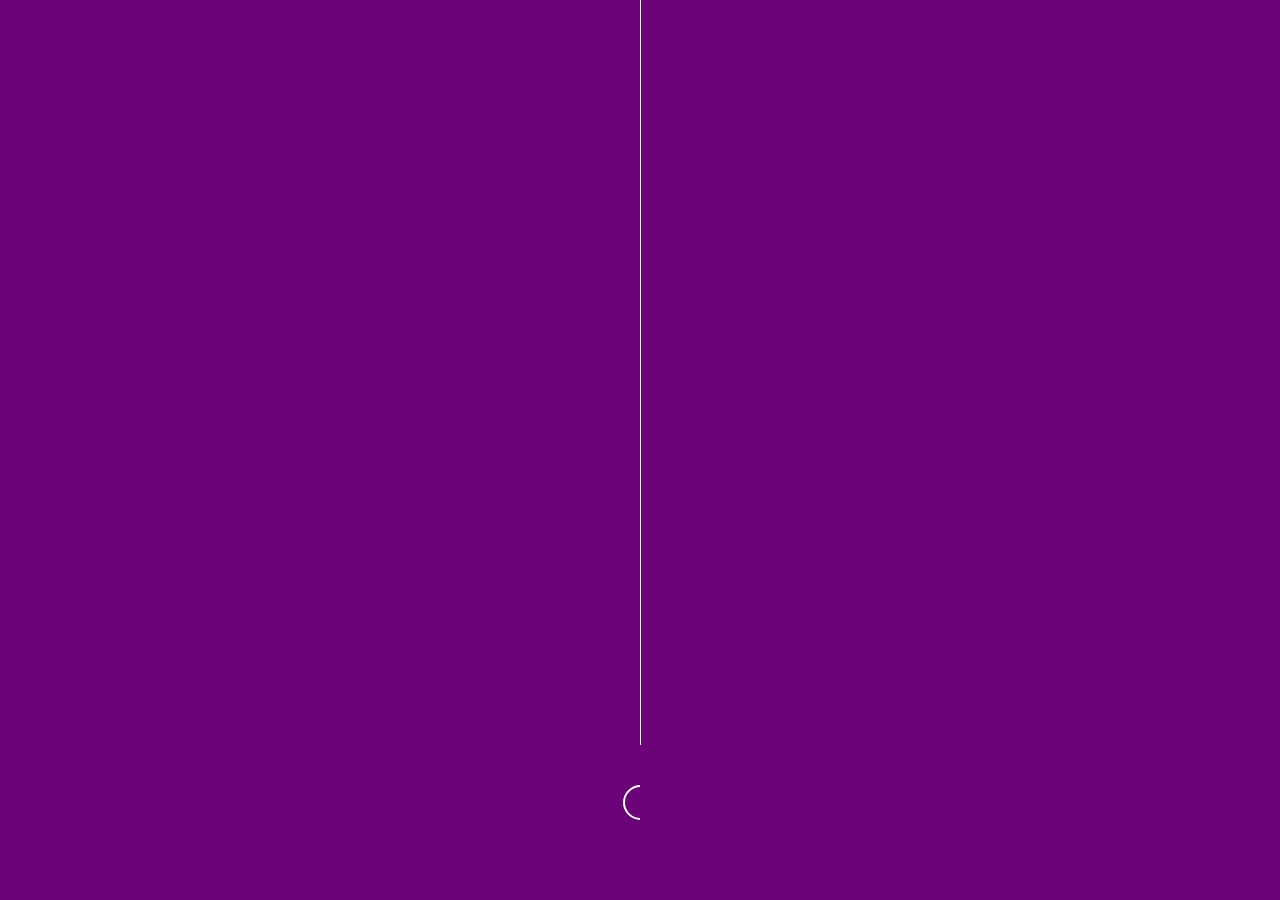
<file: tabac.html>
<!DOCTYPE html>
<html lang="zxx" class="is-preload">

<head>
	<meta charset="UTF-8">
	<meta name="viewport" content="width=device-width, initial-scale=1.0">
	<meta http-equiv="X-UA-Compatible" content="ie=edge">
	<!-- favicon  -->
	<link rel="shortcut icon" href="img/ui/logo.ico" type="image/x-icon">
	<!-- swiper css -->
	<link rel="stylesheet" href="css/plugins/swiper.min.css">
	<!-- fancybox css -->
	<link rel="stylesheet" href="css/plugins/fancybox.min.css">
	<!-- orabel css -->
	<link rel="stylesheet" href="css/style.css">
	<!-- page title -->
	<title>Ali & Vous</title>
</head>

<body>

	<div class="orb-wrapper">
		<!-- page loader -->
		<div class="orb-loader-frame">
			<div class="orb-loader">
				<div class="orb-deco-1">
					<div class="orb-prog"></div>
				</div>
				<div class="orb-deco-2">
					<div class="orb-spiner"></div>
				</div>
			</div>
		</div>
		<!-- page loader end -->
		<div id="orb-dynamic-content" class="transition-fade">

			<div class="orb-page-frame orb-blog-4">

				<div class="orb-top-bar-frame">
					<div class="orb-content orb-top-bar">
						<a href="index.html" class="orb-logo-frame">
							<!-- image logo <img src="img/ui/logo.svg" alt="Orabel">-->
							<!-- svg logo -->
							<img src="img/ui/logo.png" alt="logo">
						</a>
						<div class="orb-right-side">
							<div class="orb-menu-frame">
								<nav>
									<ul class="orb-menu">
										<li class="orb-has-children orb-current">
											<a href="index.html">Accueil</a>
										</li>
										<li class="orb-has-children">
											<a href="about-1.html">À propos</a>
										</li>
										<li class="orb-has-children">
											<a href="hypnose.html">Hypnose ericksonienne</a>
											<ul>
												<li><a href="alimentaire.html">Spécialisation rééquilibrage alimentaire</a></li>
												<li><a href="anneau.html">Spécialisation anneau gastrique virtuel</a></li>
												<li><a href="tabac.html">Spécialisation arrêt du tabac</a></li>
											</ul>
										</li>
										<li class="orb-has-children">
											<a href="tarif.html">Tarifs</a>
										</li>
										<li class="orb-has-children">
											<a href="lacation.html">Location cabinet</a>
										</li>
									</ul>
								</nav>
							</div>
						</div>
						<div class="orb-menu-btn">
							<span></span>
						</div>
					</div>
				</div>

				<div class="orb-content">

					<div class="orb-grid">
						<div class="orb-g-40 orb-sm-100">
							<div class="rb-object-frame">
								<div class="orb-photo-frame orb-obj-1">
									<img src="img/photo/46.jpg" alt="photo">
								</div>
								<div class="orb-deco"></div>
							</div>
						</div>
						<div class="orb-g-60 orb-sm-100">
							<div class="orb-blog-frame">
								<div class="orb-post-text">
									<h2>Vous cherchez une méthode efficace pour arrêter de fumer ?</h2>
									<p>Avez-vous déjà pensé à l'hypnose ? Cette technique thérapeutique peut vous aider à dire adieu à la cigarette de manière durable.
									</p>
									<p>L'hypnose est une méthode naturelle et non-invasive pour arrêter de fumer. Contrairement à d'autres méthodes, elle ne nécessite pas l'utilisation de médicaments ou de substituts nicotiniques. L'hypnose pour arrêter de fumer permet de travailler sur la dimension psychologique de l'addiction, en aidant à déprogrammer les schémas mentaux liés à la cigarette.</p>
									<p>Le praticien utilise des suggestions hypnotiques pour modifier la perception du fumeur vis-à-vis de la cigarette. Les suggestions sont adaptées à chaque personne en fonction de ses motivations, de ses croyances et de ses habitudes. Par exemple, le praticien peut suggérer que la cigarette a un goût désagréable, que la fumée est nocive pour la santé ou encore que la sensation de manque n'est qu'une illusion.</p>
									<p>L'hypnose pour arrêter de fumer peut avoir des résultats rapides et durables. En quelques séances, il est possible de réduire significativement le nombre de cigarettes fumées ou d'arrêter complètement. De plus, contrairement aux patchs ou aux gommes à la nicotine, l'hypnose ne présente aucun risque d'effets secondaires.
									</p>
                                    <p>Enfin, l'hypnose permet de travailler sur les émotions liées à l'arrêt du tabac. Elle aide à gérer le stress et l'anxiété souvent associés à l'arrêt du tabac. Elle permet également de renforcer la motivation et la confiance en soi pour réussir à rester non-fumeur.</p>
								</div>
							</div>
						</div>

					</div>
				</div>

			</div>

			<div class="orb-big-menu-frame">
				<div class="orb-big-menu orb-big-menu-2">
					<div class="orb-grid">
						<div class="orb-g-33 orb-lg-50 orb-sm-100">
							<div class="orb-menu-frame orb-fs-menu">
								<nav>
									<ul class="orb-menu">
										<li class="orb-has-children orb-current">
											<a href="Index.html">Accueil</a>
										</li>
										<li class="orb-has-children">
											<a href="about-1.html">À propos</a>
										</li>
										<li class="orb-has-children">
											<a href="hypnose.html">Hypnose ericksonienne</a>
										</li>
										<li><a href="alimentaire.html">Spécialisation rééquilibrage alimentaire</a></li>
										<li><a href="anneau.html">Spécialisation anneau gastrique virtuel</a></li>
										<li><a href="tabac.html">Spécialisation arrêt du tabac</a></li>
										<li class="orb-has-children">
											<a href="tarif.html">Tarifs</a>
										</li>
										<li class="orb-has-children">
											<a href="lacation.html">Location cabinet</a>
										</li>
									</ul>
								</nav>
							</div>
						</div>
					</div>
				</div>
			</div>
	</div>
	<!-- jquery js -->
	<script src="js/plugins/jquery.min.js"></script>	
	<!-- fancybox js -->
	<script src="js/plugins/fancybox.min.js"></script>
	<!-- swup js -->
	<script src="js/plugins/swup.min.js"></script>
	<!-- swiper js -->
	<script src="js/plugins/swiper.min.js"></script>
	<!-- parsley js -->
	<script src="js/plugins/parsley.min.js"></script>
	<!-- orabel js -->
	<script src="js/main.js"></script>

</body>

</html>
</file>
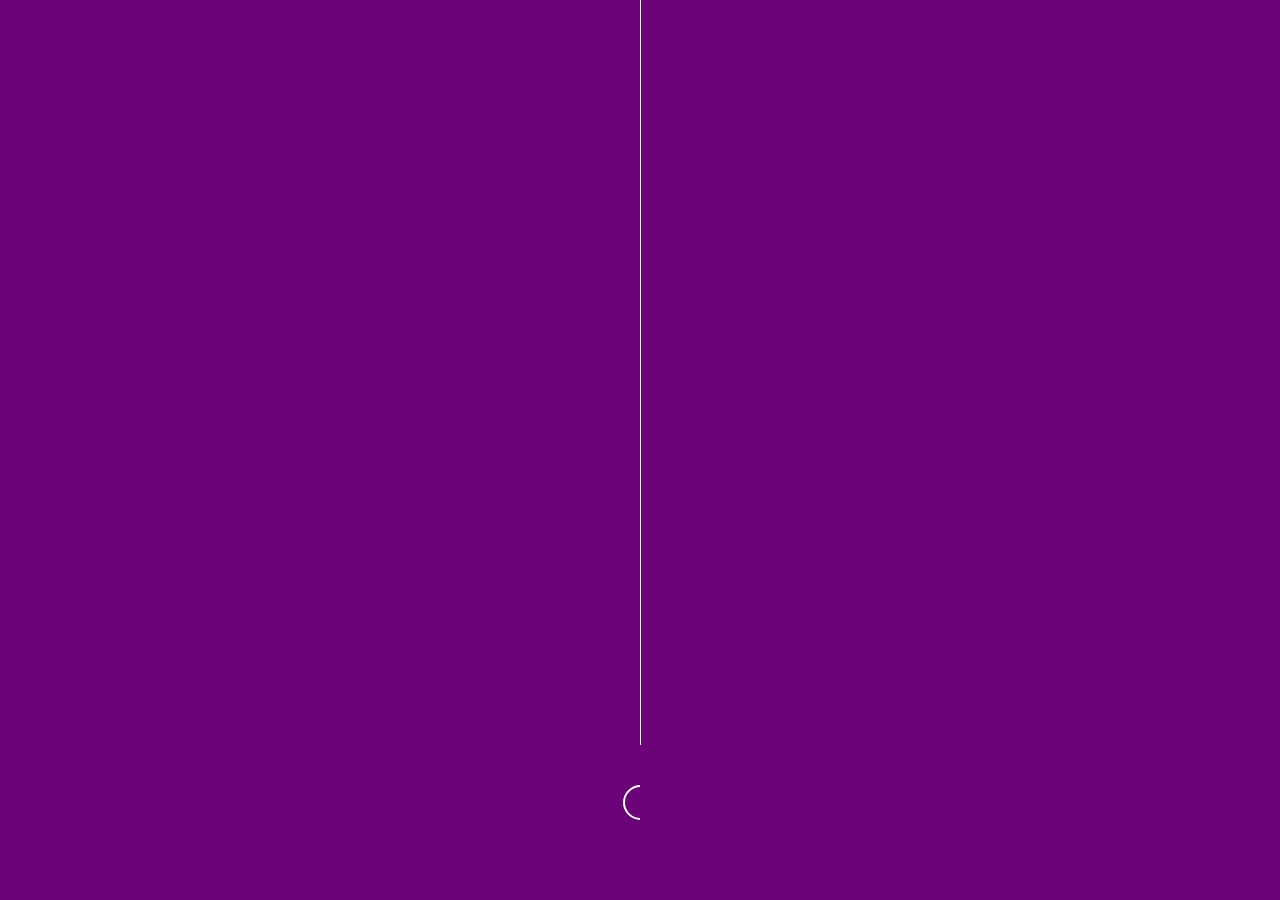
<file: tarif.html>
<!DOCTYPE html>
<html lang="zxx" class="is-preload">

<head>
	<meta charset="UTF-8">
	<meta name="viewport" content="width=device-width, initial-scale=1.0">
	<meta http-equiv="X-UA-Compatible" content="ie=edge">
	<!-- favicon  -->
	<link rel="shortcut icon" href="img/ui/logo.ico" type="image/x-icon">
	<!-- swiper css -->
	<link rel="stylesheet" href="css/plugins/swiper.min.css">
	<!-- fancybox css -->
	<link rel="stylesheet" href="css/plugins/fancybox.min.css">
	<!-- orabel css -->
	<link rel="stylesheet" href="css/style.css">
	<!-- page title -->
	<title>Ali & Vous</title>
</head>

<body>
	<div class="orb-wrapper">
		<!-- page loader -->
		<div class="orb-loader-frame">
			<div class="orb-loader">
				<div class="orb-deco-1">
					<div class="orb-prog"></div>
				</div>
				<div class="orb-deco-2">
					<div class="orb-spiner"></div>
				</div>
			</div>
		</div>
		<!-- page loader end -->
		<div id="orb-dynamic-content" class="transition-fade">

			<div class="orb-scroll-frame">

				<div class="orb-top-bar-frame">
					<div class="orb-content orb-top-bar">
						<a href="index.html" class="orb-logo-frame">
							<!-- image logo <img src="img/ui/logo.svg" alt="Orabel">-->
							<!-- svg logo -->
							<img src="img/ui/logo.png" alt="logo">
						</a>
						<div class="orb-right-side">
							<div class="orb-menu-frame">
								<nav>
									<ul class="orb-menu">
										<li class="orb-has-children orb-current">
											<a href="index.html">Accueil</a>
										</li>
										<li class="orb-has-children">
											<a href="about-1.html">À propos</a>
										</li>
										<li class="orb-has-children">
											<a href="hypnose.html">Hypnose ericksonienne</a>
											<ul>
												<li><a href="alimentaire.html">Spécialisation rééquilibrage alimentaire</a></li>
												<li><a href="anneau.html">Spécialisation anneau gastrique virtuel</a></li>
												<li><a href="tabac.html">Spécialisation arrêt du tabac</a></li>
											</ul>
										</li>
										<li class="orb-has-children">
											<a href="tarif.html">Tarifs</a>
										</li>
										<li class="orb-has-children">
											<a href="lacation.html">Location cabinet</a>
										</li>
									</ul>
								</nav>
							</div>
						</div>
						<div class="orb-menu-btn">
							<span></span>
						</div>
					</div>
				</div>

				<div class="orb-banner">
					<h1>Tarifs</h1>
					<p>TARIF DE LA SÉANCE :</p>
				</div>

				<div class="orb-blog-list">
					<div class="orb-grid orb-padding-grid">
						<div class="orb-g-25 orb-md-50 orb-sm-100">
							<div class="orb-blog-card">
								<div class="orb-photo-frame orb-active">
									<img src="img/photo/16.jpg" alt="photo">
								</div>
								<div class="orb-post-text">
									<h2>En cabinet</h2>
									<p>50 €</p>
								</div>
							</div>
						</div>
						<div class="orb-g-25 orb-md-50 orb-sm-100">
							<div class="orb-blog-card">
								<div class="orb-photo-frame orb-active">
									<img src="img/photo/35.jpg" alt="photo">
								</div>
								<div class="orb-post-text">
									<h2>À distance</h2>
									<p>45 €</p>
								</div>
							</div>
						</div>
						<div class="orb-g-25 orb-md-50 orb-sm-100">
							<div class="orb-blog-card">
								<div class="orb-photo-frame orb-active">
									<img src="img/photo/32.jpg" alt="photo">
								</div>
								<div class="orb-post-text">
									<h2>Forfait 3 séances en cabinet</h2>
									<p>130 €</p>
								</div>
							</div>
						</div>
						<div class="orb-g-25 orb-md-50 orb-sm-100">
							<div class="orb-blog-card">
								<div class="orb-photo-frame orb-active">
									<img src="img/photo/20.jpg" alt="photo">
								</div>
								<div class="orb-post-text">
									<h2>Forfait 3 séances à distance</h2>
									<p>100 €</p>
								</div>
							</div>
						</div>
					</div>
				</div>

			</div>
			<div class="orb-big-menu-frame">
				<div class="orb-big-menu orb-big-menu-2">
					<div class="orb-grid">
						<div class="orb-g-33 orb-lg-50 orb-sm-100">
							<div class="orb-menu-frame orb-fs-menu">
								<nav>
									<ul class="orb-menu">
										<li class="orb-has-children orb-current">
											<a href="Index.html">Accueil</a>
										</li>
										<li class="orb-has-children">
											<a href="about-1.html">À propos</a>
										</li>
										<li class="orb-has-children">
											<a href="hypnose.html">Hypnose ericksonienne</a>
										</li>
										<li><a href="alimentaire.html">Spécialisation rééquilibrage alimentaire</a></li>
										<li><a href="anneau.html">Spécialisation anneau gastrique virtuel</a></li>
										<li><a href="tabac.html">Spécialisation arrêt du tabac</a></li>
										<li class="orb-has-children">
											<a href="tarif.html">Tarifs</a>
										</li>
										<li class="orb-has-children">
											<a href="lacation.html">Location cabinet</a>
										</li>
									</ul>
								</nav>
							</div>
						</div>
					</div>
				</div>
			</div>
		</div>
	</div>
	<!-- jquery js -->
	<script src="js/plugins/jquery.min.js"></script>
	<!-- fancybox js -->
	<script src="js/plugins/fancybox.min.js"></script>
	<!-- swup js -->
	<script src="js/plugins/swup.min.js"></script>
	<!-- swiper js -->
	<script src="js/plugins/swiper.min.js"></script>
	<!-- parsley js -->
	<script src="js/plugins/parsley.min.js"></script>
	<!-- orabel js -->
	<script src="js/main.js"></script>

</body>

</html>
</file>
<file: css/style.css>
/*
Template Name: Orabel
Template URL: https://ultimatewebsolutions.net/orabel/
Author: Ultimate Websolutions
Author URL: https://themeforest.net/user/ultimatewebsolutions/

[Table of contents]

01. Common
      - Fonts
      - Normalize
      - Typography
      - Top bar
      - Menu
      - Big menu btn
      - Big menu
      - Grid
      - Photo
      - Spaces
      - Button
      - Page transitions
      - Contact form
02. Home 1
03. Home 2
04. Home 3
05. Home 4
06. Home 5
07. Portfolio 1
08. Portfolio 2
09. Portfolio 3
10. Portfolio 4
11. Portfolio 5
12. Menu 1
13. Menu 2
14. Contact 1
15. Contact 2
16. Contact 3
17. Blog 1
18. Blog 2
19. Blog 3
20. Blog 4
21. About 1
22. About 2
23. About 3
24. Form validation
25. Success submit


/* Fonts
==================================== */

@import url("https://fonts.googleapis.com/css2?family=Libre+Baskerville:ital,wght@0,400;0,700;1,400&family=Roboto:ital,wght@0,100;0,300;0,400;0,500;0,700;0,900;1,100;1,300;1,400;1,500;1,700;1,900&display=swap");

/* Normalize
==================================== */

*, *:after, *:before {
	-webkit-box-sizing: border-box;
	box-sizing: border-box;
}

*:focus {
	outline: inherit !important;
}

::-webkit-scrollbar {
	width: 3px;
}

::-webkit-scrollbar-track {
	background: #DDDDD7;
}

::-webkit-scrollbar-thumb {
	width: 3px;
	background: #6C0277;	
}

a {
	text-decoration: none;
}

body {
	padding: 0;
	margin: 0;
	overflow: hidden;
}

@media (max-width: 768px) {
	body {
		overflow: auto;
	}
}

.location {
	text-align: center;
	padding: 50px 0 50px 0;
}

.orb-wrapper {
	height: calc(var(--vh, 1vh) * 100);
}

.orb-wrapper .transition-fade {
	width: 100%;
	height: 100%;
}

.orb-scroll-frame {
	height: 100vh;
	overflow-y: scroll;
	background-color: #EAF0EE;
	padding: 120px 80px 40px;
}

.orb-scroll-frame .orb-top-bar-frame {
	background-color: #DDDDD7;
}

@media (max-width: 768px) {
	.orb-scroll-frame {
		padding: 100px 20px 0;
	}

	.orb-scroll-frame .orb-top-bar-frame {
		background-color: #DDDDD7;
	}
}

.orb-page-frame {
	width: 100%;
	height: auto;
	min-height: calc(var(--vh, 1vh) * 100);
	display: -webkit-box;
	display: -ms-flexbox;
	display: flex;
	overflow: hidden;
	-webkit-box-pack: center;
	-ms-flex-pack: center;
	justify-content: center;
	-webkit-box-align: center;
	-ms-flex-align: center;
	align-items: center;
}

.orb-content {
	position: relative;
	width: 100%;
}

.orb-relative {
	position: relative;
}

.swiper-container {
	overflow: visible;
	position: relative;
	width: 100%;
	height: 100%;
}

/* Typography
==================================== */

h1, h2, h3, h4, h5, h6 {
	padding: 0;
	margin: 0;
	font-family: "Libre Baskerville", serif;
}

ul {
	padding: 0;
	margin: 0;
}

ul li {
	list-style-type: none;
}

/* Top bar
==================================== */

.orb-top-bar-frame {
	position: fixed;
	z-index: 10;
	width: 100%;
	top: 0;
	left: 0;
	-webkit-transition: 0.4s ease-in-out;
	transition: 0.4s ease-in-out;
	-webkit-transition-delay: 1.2s;
	transition-delay: 1.2s;
}

.orb-top-bar-frame .orb-menu-frame {
	-webkit-transition-delay: 1.2s;
	transition-delay: 1.2s;
}

.orb-top-bar-frame .orb-top-bar {
	position: relative;
	padding: 0 80px;
	height: 120px;
	width: 100%;
	display: -webkit-box;
	display: -ms-flexbox;
	display: flex;
	-webkit-box-align: center;
	-ms-flex-align: center;
	align-items: center;
	-webkit-box-pack: justify;
	-ms-flex-pack: justify;
	justify-content: space-between;
}

.orb-top-bar-frame .orb-top-bar .orb-logo-frame {
	display: block;
	height: 19px;
}

.orb-top-bar-frame .orb-top-bar .orb-logo-frame img, .orb-top-bar-frame .orb-top-bar .orb-logo-frame svg {
	width: 150px;
}

.orb-top-bar-frame .orb-top-bar .orb-logo-frame img path, .orb-top-bar-frame .orb-top-bar .orb-logo-frame svg path {
	fill: #442A24;
	-webkit-transition: 0.4s ease-in-out;
	transition: 0.4s ease-in-out;
	-webkit-transition-delay: 1.2s;
	transition-delay: 1.2s;
}

.orb-top-bar-frame .orb-top-bar .orb-right-side {
	display: -webkit-box;
	display: -ms-flexbox;
	display: flex;
	-webkit-box-align: center;
	-ms-flex-align: center;
	align-items: center;
	-webkit-box-pack: justify;
	-ms-flex-pack: justify;
	justify-content: space-between;
}

.orb-top-bar-frame .orb-top-bar:before {
	position: absolute;
	bottom: 0;
	content: '';
	height: 1px;
	background-color: #442A24;
}

.orb-top-bar-frame.orb-menu-opened {
	background-color: transparent !important;
	-webkit-transition-delay: 0s;
	transition-delay: 0s;
}

.orb-top-bar-frame.orb-menu-opened .orb-top-bar:before {
	background-color: #442A24 !important;
}

.orb-top-bar-frame.orb-menu-opened .orb-top-bar .orb-logo-frame img path, .orb-top-bar-frame.orb-menu-opened .orb-top-bar .orb-logo-frame svg path {
	fill: #442A24 !important;
	-webkit-transition-delay: 0s;
	transition-delay: 0s;
}

.orb-top-bar-frame.orb-menu-opened .orb-menu-frame {
	opacity: 0;
	-webkit-transition-delay: 0s;
	transition-delay: 0s;
}

.orb-top-bar-frame.orb-menu-opened .orb-menu-btn span, .orb-top-bar-frame.orb-menu-opened .orb-menu-btn span:after, .orb-top-bar-frame.orb-menu-opened .orb-menu-btn span:before {
	background-color: #442A24 !important;
}

@media (max-width: 992px) {
	.orb-top-bar-frame .orb-top-bar .orb-right-side {
		-webkit-box-pack: end;
		-ms-flex-pack: end;
		justify-content: flex-end;
	}
}

@media (max-width: 768px) {
	.orb-top-bar-frame .orb-top-bar {
		height: 80px;
		padding: 0 20px;
	}

	.orb-top-bar-frame .orb-menu-frame {
		-webkit-transition-delay: 0s;
		transition-delay: 0s;
	}

	.orb-top-bar-frame .orb-top-bar .orb-logo-frame img path, .orb-top-bar-frame .orb-top-bar .orb-logo-frame svg path {
		-webkit-transition-delay: 0s;
		transition-delay: 0s;
	}
}

/* Menu
==================================== */

.orb-menu-frame {
	-webkit-transition: 0.4s ease-in-out;
	transition: 0.4s ease-in-out;
}

.orb-menu-frame nav .orb-menu {
	display: -webkit-box;
	display: -ms-flexbox;
	display: flex;
}

.orb-menu-frame nav .orb-menu li {
	height: 120px;
	padding: 0 30px;
	position: relative;
	display: -webkit-box;
	display: -ms-flexbox;
	display: flex;
	-webkit-box-align: center;
	-ms-flex-align: center;
	align-items: center;
	-webkit-box-pack: center;
	-ms-flex-pack: center;
	justify-content: center;
}

.orb-menu-frame nav .orb-menu li a {
	white-space: nowrap;
	text-decoration: none;
	color: #442A24;
	font-family: "Roboto", sans-serif;
	font-weight: bold;
	font-size: 11px;
	letter-spacing: 0.1em;
	text-transform: uppercase;
	-webkit-transition: 0.4s ease-in-out;
	transition: 0.4s ease-in-out;
}

.orb-menu-frame nav .orb-menu li.orb-has-children ul {
	padding: 20px 0;
	-webkit-transform: translateY(20px);
	transform: translateY(20px);
	opacity: 0;
	pointer-events: none;
	position: absolute;
	top: 120px;
	left: 0;
	min-width: 150px;
	background-color: #6C0277;
	-webkit-transition: 0.4s ease-in-out;
	transition: 0.4s ease-in-out;
}

.orb-menu-frame nav .orb-menu li.orb-has-children ul li {
	-webkit-box-pack: start;
	-ms-flex-pack: start;
	justify-content: flex-start;
	height: 40px;
}

.orb-menu-frame nav .orb-menu li.orb-has-children ul li a {
	color: #FFF;
}

.orb-menu-frame nav .orb-menu li.orb-has-children ul li:last-child {
	border: none;
}

.orb-menu-frame nav .orb-menu li.orb-has-children:hover ul {
	opacity: 1;
	pointer-events: all;
	-webkit-transform: translateY(0);
	transform: translateY(0);
}

.orb-menu-frame nav .orb-menu li.orb-current>a {
	color: #6C0277 !important;
}

.orb-menu-frame nav .orb-menu li.orb-current>a:after {
	content: '';
	background-color: #6C0277;
	height: 2px;
	width: 60%;
	top: 49%;
	left: 20%;
	position: absolute;
}

.orb-menu-frame.orb-fs-menu nav .orb-menu {
	display: -webkit-box;
	display: -ms-flexbox;
	display: flex;
	-webkit-box-orient: vertical;
	-webkit-box-direction: normal;
	-ms-flex-direction: column;
	flex-direction: column;
	-webkit-box-pack: end;
	-ms-flex-pack: end;
	justify-content: flex-end;
	height: calc(var(--vh, 1vh) * 100);
	padding: 80px;
}

.orb-menu-frame.orb-fs-menu nav .orb-menu li {
	padding: 0;
	-webkit-box-orient: vertical;
	-webkit-box-direction: normal;
	-ms-flex-direction: column;
	flex-direction: column;
	-webkit-box-align: start;
	-ms-flex-align: start;
	align-items: flex-start;
	-webkit-box-pack: start;
	-ms-flex-pack: start;
	justify-content: flex-start;
	height: auto;
	margin-bottom: 20px;
}

.orb-menu-frame.orb-fs-menu nav .orb-menu li:last-child {
	margin-bottom: 0;
}

.orb-menu-frame.orb-fs-menu nav .orb-menu li a {
	font-family: "Libre Baskerville", serif;
	font-size: 36px;
}

.orb-menu-frame.orb-fs-menu nav .orb-menu li.orb-has-children ul {
	background-color: transparent;
	max-height: 0;
	overflow: hidden;
	padding: 0;
	position: static;
	opacity: 1;
	-webkit-transform: none;
	transform: none;
	margin: 0;
	-webkit-transition: 0.6s ease-in-out;
	transition: 0.6s ease-in-out;
}

.orb-menu-frame.orb-fs-menu nav .orb-menu li.orb-has-children ul li {
	opacity: 0;
	-webkit-transform: translateX(20px);
	transform: translateX(20px);
	-webkit-box-pack: center;
	-ms-flex-pack: center;
	justify-content: center;
	margin-bottom: 0;
	-webkit-transition: 0.4s ease-in-out;
	transition: 0.4s ease-in-out;
	-webkit-transition-delay: 0s;
	transition-delay: 0s;
}

.orb-menu-frame.orb-fs-menu nav .orb-menu li.orb-has-children ul li:first-child {
	margin-top: 20px;
}

.orb-menu-frame.orb-fs-menu nav .orb-menu li.orb-has-children ul li a {
	color: #442A24;
	font-size: 11px;
	font-family: "Roboto", sans-serif;
}

.orb-menu-frame.orb-fs-menu nav .orb-menu li.orb-has-children ul li a:hover {
	color: #6C0277;
	-webkit-transform: translateX(5px);
	transform: translateX(5px);
}

.orb-menu-frame.orb-fs-menu nav .orb-menu li.orb-has-children ul.orb-active {
	opacity: 1;
	max-height: 250px;
}

.orb-menu-frame.orb-fs-menu nav .orb-menu li.orb-has-children ul.orb-active li {
	-webkit-transform: translateX(0);
	transform: translateX(0);
	opacity: 1;
}

.orb-menu-frame.orb-fs-menu nav .orb-menu li.orb-has-children ul.orb-active li:nth-child(1) {
	-webkit-transition-delay: 0.2s;
	transition-delay: 0.2s;
}

.orb-menu-frame.orb-fs-menu nav .orb-menu li.orb-has-children ul.orb-active li:nth-child(2) {
	-webkit-transition-delay: 0.25s;
	transition-delay: 0.25s;
}

.orb-menu-frame.orb-fs-menu nav .orb-menu li.orb-has-children ul.orb-active li:nth-child(3) {
	-webkit-transition-delay: 0.3s;
	transition-delay: 0.3s;
}

.orb-menu-frame.orb-fs-menu nav .orb-menu li.orb-has-children ul.orb-active li:nth-child(4) {
	-webkit-transition-delay: 0.35s;
	transition-delay: 0.35s;
}

.orb-menu-frame.orb-fs-menu nav .orb-menu li.orb-has-children ul.orb-active li:nth-child(5) {
	-webkit-transition-delay: 0.4s;
	transition-delay: 0.4s;
}

.orb-menu-frame.orb-fs-menu nav .orb-menu li.orb-has-children ul.orb-active li:nth-child(6) {
	-webkit-transition-delay: 0.45s;
	transition-delay: 0.45s;
}

.orb-menu-frame.orb-fs-menu nav .orb-menu li.orb-has-children ul.orb-active li:nth-child(7) {
	-webkit-transition-delay: 0.5s;
	transition-delay: 0.5s;
}

.orb-menu-frame.orb-fs-menu nav .orb-menu li.orb-has-children ul.orb-active li:nth-child(8) {
	-webkit-transition-delay: 0.55s;
	transition-delay: 0.55s;
}

.orb-menu-frame.orb-fs-menu nav .orb-menu li.orb-has-children ul.orb-active li:nth-child(9) {
	-webkit-transition-delay: 0.6s;
	transition-delay: 0.6s;
}

.orb-menu-frame.orb-fs-menu nav .orb-menu li.orb-has-children ul.orb-active li:nth-child(10) {
	-webkit-transition-delay: 0.65s;
	transition-delay: 0.65s;
}

.orb-menu-frame.orb-fs-menu nav .orb-menu li.orb-current>a {
	position: relative;
	display: inline;
	color: #6C0277;
}

.orb-menu-frame.orb-fs-menu nav .orb-menu li.orb-current>a:after {
	content: '';
	height: 3px;
	width: 110%;
	top: 49%;
	left: -5%;
}

@media (max-width: 992px) {
	.orb-menu-frame {
		display: none;
	}

	.orb-menu-frame.orb-fs-menu {
		display: block;
	}

	.orb-menu-frame.orb-fs-menu nav .orb-menu {
		margin-top: 80px;
		height: calc(var(--vh, 1vh) * 100 - 120px);
		padding: 0 20px;
		-webkit-box-pack: center;
		-ms-flex-pack: center;
		justify-content: center;
		-webkit-box-align: center;
		-ms-flex-align: center;
		align-items: center;
	}

	.orb-menu-frame.orb-fs-menu nav .orb-menu li {
		-webkit-box-align: center;
		-ms-flex-align: center;
		align-items: center;
	}

	.orb-menu-frame.orb-fs-menu nav .orb-menu li a {
		font-family: "Libre Baskerville", serif;
		font-size: 24px;
	}
}

@media (max-width: 992px) {
	.orb-menu-frame.orb-fs-menu nav .orb-menu {
		height: calc(100vh - 80px);
	}
}

@media (max-width: 768px) {
	.orb-menu-frame.orb-fs-menu nav .orb-menu {
		padding-top: 40px;
		-webkit-box-pack: start;
		-ms-flex-pack: start;
		justify-content: flex-start;
	}

	.orb-menu-frame.orb-fs-menu nav .orb-menu li a {
		font-size: 18px;
	}
}

/* Big menu button
==================================== */

.orb-menu-btn {
	width: 30px;
	height: 17px;
	cursor: pointer;
	-webkit-box-pack: center;
	-ms-flex-pack: center;
	justify-content: center;
	text-align: center;
	-webkit-transition: 0.4s ease-in-out;
	transition: 0.4s ease-in-out;
}

.orb-menu-btn span, .orb-menu-btn span:after, .orb-menu-btn span:before {
	content: "";
	display: block;
	width: 30px;
	height: 3px;
	border-radius: 1px;
	background: #442A24;
	-webkit-backface-visibility: hidden;
	backface-visibility: hidden;
	-webkit-transition: 0.3s ease-in-out;
	transition: 0.3s ease-in-out;
}

.orb-menu-btn span {
	position: relative;
	margin: 7px 0 0;
	background-color: transparent;
}

.orb-menu-btn span:after, .orb-menu-btn span:before {
	position: absolute;
}

.orb-menu-btn span:before {
	top: -7px;
}

.orb-menu-btn span:after {
	width: 20px;
	top: 7px;
}

.orb-menu-btn.orb-active {
	-webkit-transform: scale(0.85);
	transform: scale(0.85);
}

.orb-menu-btn.orb-active span {
	background-color: #442A24;
	-webkit-transform: rotate(45deg);
	transform: rotate(45deg);
}

.orb-menu-btn.orb-active span:before {
	-webkit-transform: translate(0px, 7px) rotate(-90deg);
	transform: translate(0px, 7px) rotate(-90deg);
}

.orb-menu-btn.orb-active span:after {
	width: 30px;
	-webkit-transform: translate(0px, -7px) rotate(-90deg);
	transform: translate(0px, -7px) rotate(-90deg);
}

/* Big menu
==================================== */

.orb-big-menu-frame {
	position: fixed;
	z-index: 9;
	top: 0;
	left: 0;
	right: 0;
	bottom: 0;
	width: 100%;
	height: 100%;
	opacity: 0;
	pointer-events: none;
	-webkit-transition: 0.4s ease-in-out;
	transition: 0.4s ease-in-out;
	-webkit-transition-delay: 1.2s;
	transition-delay: 1.2s;
}

.orb-big-menu-frame.orb-active {
	opacity: 1;
	pointer-events: all;
	-webkit-transition-delay: 0s;
	transition-delay: 0s;
}

@media (max-width: 768px) {
	.orb-big-menu-frame {
		-webkit-transition-delay: 0s;
		transition-delay: 0s;
	}
}

/* Grid
==================================== */

.orb-grid {
	display: -webkit-box;
	display: -ms-flexbox;
	display: flex;
	-ms-flex-wrap: wrap;
	flex-wrap: wrap;
	-webkit-box-pack: justify;
	-ms-flex-pack: justify;
	justify-content: space-between;
	height: 100%;
}

.orb-grid .orb-g-10 {
	width: 10%;
}

.orb-grid .orb-g-15 {
	width: 15%;
}

.orb-grid .orb-g-20 {
	width: 20%;
}

.orb-grid .orb-g-25 {
	width: 25%;
}

.orb-grid .orb-g-30 {
	width: 30%;
}

.orb-grid .orb-g-33 {
	width: 33.333%;
}

.orb-grid .orb-g-35 {
	width: 35%;
}

.orb-grid .orb-g-40 {
	width: 40%;
}

.orb-grid .orb-g-45 {
	width: 45%;
}

.orb-grid .orb-g-50 {
	width: 50%;
}

.orb-grid .orb-g-55 {
	width: 55%;
}

.orb-grid .orb-g-60 {
	width: 60%;
}

.orb-grid .orb-g-65 {
	width: 65%;
}

.orb-grid .orb-g-70 {
	width: 70%;
}

.orb-grid .orb-g-75 {
	width: 75%;
}

.orb-grid .orb-g-80 {
	width: 80%;
}

.orb-grid .orb-g-85 {
	width: 85%;
}

.orb-grid .orb-g-90 {
	width: 90%;
}

.orb-grid .orb-g-95 {
	width: 95%;
}

.orb-grid .orb-g-100 {
	width: 100%;
}

.orb-grid.orb-padding-grid {
	-webkit-box-pack: start;
	-ms-flex-pack: start;
	justify-content: flex-start;
	margin-left: -20px;
	margin-right: -20px;
}

.orb-grid.orb-padding-grid .orb-g-10, .orb-grid.orb-padding-grid .orb-g-100, .orb-grid.orb-padding-grid .orb-g-15, .orb-grid.orb-padding-grid .orb-g-20, .orb-grid.orb-padding-grid .orb-g-25, .orb-grid.orb-padding-grid .orb-g-30, .orb-grid.orb-padding-grid .orb-g-33, .orb-grid.orb-padding-grid .orb-g-35, .orb-grid.orb-padding-grid .orb-g-40, .orb-grid.orb-padding-grid .orb-g-45, .orb-grid.orb-padding-grid .orb-g-50, .orb-grid.orb-padding-grid .orb-g-55, .orb-grid.orb-padding-grid .orb-g-60, .orb-grid.orb-padding-grid .orb-g-65, .orb-grid.orb-padding-grid .orb-g-70, .orb-grid.orb-padding-grid .orb-g-75, .orb-grid.orb-padding-grid .orb-g-80, .orb-grid.orb-padding-grid .orb-g-85, .orb-grid.orb-padding-grid .orb-g-90, .orb-grid.orb-padding-grid .orb-g-95 {
	padding: 0 20px;
}

@media (max-width: 1200px) {
	.orb-grid .orb-g-10.orb-lg-30, .orb-grid .orb-g-100.orb-lg-30, .orb-grid .orb-g-15.orb-lg-30, .orb-grid .orb-g-20.orb-lg-30, .orb-grid .orb-g-25.orb-lg-30, .orb-grid .orb-g-30.orb-lg-30, .orb-grid .orb-g-33.orb-lg-30, .orb-grid .orb-g-35.orb-lg-30, .orb-grid .orb-g-40.orb-lg-30, .orb-grid .orb-g-45.orb-lg-30, .orb-grid .orb-g-50.orb-lg-30, .orb-grid .orb-g-55.orb-lg-30, .orb-grid .orb-g-60.orb-lg-30, .orb-grid .orb-g-65.orb-lg-30, .orb-grid .orb-g-70.orb-lg-30, .orb-grid .orb-g-75.orb-lg-30, .orb-grid .orb-g-80.orb-lg-30, .orb-grid .orb-g-85.orb-lg-30, .orb-grid .orb-g-90.orb-lg-30, .orb-grid .orb-g-95.orb-lg-30 {
		width: 30%;
	}

	.orb-grid .orb-g-10.orb-lg-40, .orb-grid .orb-g-100.orb-lg-40, .orb-grid .orb-g-15.orb-lg-40, .orb-grid .orb-g-20.orb-lg-40, .orb-grid .orb-g-25.orb-lg-40, .orb-grid .orb-g-30.orb-lg-40, .orb-grid .orb-g-33.orb-lg-40, .orb-grid .orb-g-35.orb-lg-40, .orb-grid .orb-g-40.orb-lg-40, .orb-grid .orb-g-45.orb-lg-40, .orb-grid .orb-g-50.orb-lg-40, .orb-grid .orb-g-55.orb-lg-40, .orb-grid .orb-g-60.orb-lg-40, .orb-grid .orb-g-65.orb-lg-40, .orb-grid .orb-g-70.orb-lg-40, .orb-grid .orb-g-75.orb-lg-40, .orb-grid .orb-g-80.orb-lg-40, .orb-grid .orb-g-85.orb-lg-40, .orb-grid .orb-g-90.orb-lg-40, .orb-grid .orb-g-95.orb-lg-40 {
		width: 40%;
	}

	.orb-grid .orb-g-10.orb-lg-50, .orb-grid .orb-g-100.orb-lg-50, .orb-grid .orb-g-15.orb-lg-50, .orb-grid .orb-g-20.orb-lg-50, .orb-grid .orb-g-25.orb-lg-50, .orb-grid .orb-g-30.orb-lg-50, .orb-grid .orb-g-33.orb-lg-50, .orb-grid .orb-g-35.orb-lg-50, .orb-grid .orb-g-40.orb-lg-50, .orb-grid .orb-g-45.orb-lg-50, .orb-grid .orb-g-50.orb-lg-50, .orb-grid .orb-g-55.orb-lg-50, .orb-grid .orb-g-60.orb-lg-50, .orb-grid .orb-g-65.orb-lg-50, .orb-grid .orb-g-70.orb-lg-50, .orb-grid .orb-g-75.orb-lg-50, .orb-grid .orb-g-80.orb-lg-50, .orb-grid .orb-g-85.orb-lg-50, .orb-grid .orb-g-90.orb-lg-50, .orb-grid .orb-g-95.orb-lg-50 {
		width: 50%;
	}

	.orb-grid .orb-g-10.orb-lg-60, .orb-grid .orb-g-100.orb-lg-60, .orb-grid .orb-g-15.orb-lg-60, .orb-grid .orb-g-20.orb-lg-60, .orb-grid .orb-g-25.orb-lg-60, .orb-grid .orb-g-30.orb-lg-60, .orb-grid .orb-g-33.orb-lg-60, .orb-grid .orb-g-35.orb-lg-60, .orb-grid .orb-g-40.orb-lg-60, .orb-grid .orb-g-45.orb-lg-60, .orb-grid .orb-g-50.orb-lg-60, .orb-grid .orb-g-55.orb-lg-60, .orb-grid .orb-g-60.orb-lg-60, .orb-grid .orb-g-65.orb-lg-60, .orb-grid .orb-g-70.orb-lg-60, .orb-grid .orb-g-75.orb-lg-60, .orb-grid .orb-g-80.orb-lg-60, .orb-grid .orb-g-85.orb-lg-60, .orb-grid .orb-g-90.orb-lg-60, .orb-grid .orb-g-95.orb-lg-60 {
		width: 60%;
	}

	.orb-grid .orb-g-10.orb-lg-70, .orb-grid .orb-g-100.orb-lg-70, .orb-grid .orb-g-15.orb-lg-70, .orb-grid .orb-g-20.orb-lg-70, .orb-grid .orb-g-25.orb-lg-70, .orb-grid .orb-g-30.orb-lg-70, .orb-grid .orb-g-33.orb-lg-70, .orb-grid .orb-g-35.orb-lg-70, .orb-grid .orb-g-40.orb-lg-70, .orb-grid .orb-g-45.orb-lg-70, .orb-grid .orb-g-50.orb-lg-70, .orb-grid .orb-g-55.orb-lg-70, .orb-grid .orb-g-60.orb-lg-70, .orb-grid .orb-g-65.orb-lg-70, .orb-grid .orb-g-70.orb-lg-70, .orb-grid .orb-g-75.orb-lg-70, .orb-grid .orb-g-80.orb-lg-70, .orb-grid .orb-g-85.orb-lg-70, .orb-grid .orb-g-90.orb-lg-70, .orb-grid .orb-g-95.orb-lg-70 {
		width: 70%;
	}

	.orb-grid .orb-g-10.orb-lg-100, .orb-grid .orb-g-100.orb-lg-100, .orb-grid .orb-g-15.orb-lg-100, .orb-grid .orb-g-20.orb-lg-100, .orb-grid .orb-g-25.orb-lg-100, .orb-grid .orb-g-30.orb-lg-100, .orb-grid .orb-g-33.orb-lg-100, .orb-grid .orb-g-35.orb-lg-100, .orb-grid .orb-g-40.orb-lg-100, .orb-grid .orb-g-45.orb-lg-100, .orb-grid .orb-g-50.orb-lg-100, .orb-grid .orb-g-55.orb-lg-100, .orb-grid .orb-g-60.orb-lg-100, .orb-grid .orb-g-65.orb-lg-100, .orb-grid .orb-g-70.orb-lg-100, .orb-grid .orb-g-75.orb-lg-100, .orb-grid .orb-g-80.orb-lg-100, .orb-grid .orb-g-85.orb-lg-100, .orb-grid .orb-g-90.orb-lg-100, .orb-grid .orb-g-95.orb-lg-100 {
		width: 100%;
	}
}

@media (max-width: 992px) {
	.orb-grid .orb-g-10.orb-md-30, .orb-grid .orb-g-100.orb-md-30, .orb-grid .orb-g-15.orb-md-30, .orb-grid .orb-g-20.orb-md-30, .orb-grid .orb-g-25.orb-md-30, .orb-grid .orb-g-30.orb-md-30, .orb-grid .orb-g-33.orb-md-30, .orb-grid .orb-g-35.orb-md-30, .orb-grid .orb-g-40.orb-md-30, .orb-grid .orb-g-45.orb-md-30, .orb-grid .orb-g-50.orb-md-30, .orb-grid .orb-g-55.orb-md-30, .orb-grid .orb-g-60.orb-md-30, .orb-grid .orb-g-65.orb-md-30, .orb-grid .orb-g-70.orb-md-30, .orb-grid .orb-g-75.orb-md-30, .orb-grid .orb-g-80.orb-md-30, .orb-grid .orb-g-85.orb-md-30, .orb-grid .orb-g-90.orb-md-30, .orb-grid .orb-g-95.orb-md-30 {
		width: 30%;
	}

	.orb-grid .orb-g-10.orb-md-40, .orb-grid .orb-g-100.orb-md-40, .orb-grid .orb-g-15.orb-md-40, .orb-grid .orb-g-20.orb-md-40, .orb-grid .orb-g-25.orb-md-40, .orb-grid .orb-g-30.orb-md-40, .orb-grid .orb-g-33.orb-md-40, .orb-grid .orb-g-35.orb-md-40, .orb-grid .orb-g-40.orb-md-40, .orb-grid .orb-g-45.orb-md-40, .orb-grid .orb-g-50.orb-md-40, .orb-grid .orb-g-55.orb-md-40, .orb-grid .orb-g-60.orb-md-40, .orb-grid .orb-g-65.orb-md-40, .orb-grid .orb-g-70.orb-md-40, .orb-grid .orb-g-75.orb-md-40, .orb-grid .orb-g-80.orb-md-40, .orb-grid .orb-g-85.orb-md-40, .orb-grid .orb-g-90.orb-md-40, .orb-grid .orb-g-95.orb-md-40 {
		width: 40%;
	}

	.orb-grid .orb-g-10.orb-md-50, .orb-grid .orb-g-100.orb-md-50, .orb-grid .orb-g-15.orb-md-50, .orb-grid .orb-g-20.orb-md-50, .orb-grid .orb-g-25.orb-md-50, .orb-grid .orb-g-30.orb-md-50, .orb-grid .orb-g-33.orb-md-50, .orb-grid .orb-g-35.orb-md-50, .orb-grid .orb-g-40.orb-md-50, .orb-grid .orb-g-45.orb-md-50, .orb-grid .orb-g-50.orb-md-50, .orb-grid .orb-g-55.orb-md-50, .orb-grid .orb-g-60.orb-md-50, .orb-grid .orb-g-65.orb-md-50, .orb-grid .orb-g-70.orb-md-50, .orb-grid .orb-g-75.orb-md-50, .orb-grid .orb-g-80.orb-md-50, .orb-grid .orb-g-85.orb-md-50, .orb-grid .orb-g-90.orb-md-50, .orb-grid .orb-g-95.orb-md-50 {
		width: 50%;
	}

	.orb-grid .orb-g-10.orb-md-60, .orb-grid .orb-g-100.orb-md-60, .orb-grid .orb-g-15.orb-md-60, .orb-grid .orb-g-20.orb-md-60, .orb-grid .orb-g-25.orb-md-60, .orb-grid .orb-g-30.orb-md-60, .orb-grid .orb-g-33.orb-md-60, .orb-grid .orb-g-35.orb-md-60, .orb-grid .orb-g-40.orb-md-60, .orb-grid .orb-g-45.orb-md-60, .orb-grid .orb-g-50.orb-md-60, .orb-grid .orb-g-55.orb-md-60, .orb-grid .orb-g-60.orb-md-60, .orb-grid .orb-g-65.orb-md-60, .orb-grid .orb-g-70.orb-md-60, .orb-grid .orb-g-75.orb-md-60, .orb-grid .orb-g-80.orb-md-60, .orb-grid .orb-g-85.orb-md-60, .orb-grid .orb-g-90.orb-md-60, .orb-grid .orb-g-95.orb-md-60 {
		width: 60%;
	}

	.orb-grid .orb-g-10.orb-md-70, .orb-grid .orb-g-100.orb-md-70, .orb-grid .orb-g-15.orb-md-70, .orb-grid .orb-g-20.orb-md-70, .orb-grid .orb-g-25.orb-md-70, .orb-grid .orb-g-30.orb-md-70, .orb-grid .orb-g-33.orb-md-70, .orb-grid .orb-g-35.orb-md-70, .orb-grid .orb-g-40.orb-md-70, .orb-grid .orb-g-45.orb-md-70, .orb-grid .orb-g-50.orb-md-70, .orb-grid .orb-g-55.orb-md-70, .orb-grid .orb-g-60.orb-md-70, .orb-grid .orb-g-65.orb-md-70, .orb-grid .orb-g-70.orb-md-70, .orb-grid .orb-g-75.orb-md-70, .orb-grid .orb-g-80.orb-md-70, .orb-grid .orb-g-85.orb-md-70, .orb-grid .orb-g-90.orb-md-70, .orb-grid .orb-g-95.orb-md-70 {
		width: 70%;
	}

	.orb-grid .orb-g-10.orb-md-100, .orb-grid .orb-g-100.orb-md-100, .orb-grid .orb-g-15.orb-md-100, .orb-grid .orb-g-20.orb-md-100, .orb-grid .orb-g-25.orb-md-100, .orb-grid .orb-g-30.orb-md-100, .orb-grid .orb-g-33.orb-md-100, .orb-grid .orb-g-35.orb-md-100, .orb-grid .orb-g-40.orb-md-100, .orb-grid .orb-g-45.orb-md-100, .orb-grid .orb-g-50.orb-md-100, .orb-grid .orb-g-55.orb-md-100, .orb-grid .orb-g-60.orb-md-100, .orb-grid .orb-g-65.orb-md-100, .orb-grid .orb-g-70.orb-md-100, .orb-grid .orb-g-75.orb-md-100, .orb-grid .orb-g-80.orb-md-100, .orb-grid .orb-g-85.orb-md-100, .orb-grid .orb-g-90.orb-md-100, .orb-grid .orb-g-95.orb-md-100 {
		width: 100%;
	}
}

@media (max-width: 768px) {
	.orb-grid {
		height: auto;
	}

	.orb-grid.orb-sm-reverse {
		-webkit-box-orient: vertical;
		-webkit-box-direction: reverse;
		-ms-flex-direction: column-reverse;
		flex-direction: column-reverse;
	}

	.orb-grid .orb-g-10.orb-sm-30, .orb-grid .orb-g-100.orb-sm-30, .orb-grid .orb-g-15.orb-sm-30, .orb-grid .orb-g-20.orb-sm-30, .orb-grid .orb-g-25.orb-sm-30, .orb-grid .orb-g-30.orb-sm-30, .orb-grid .orb-g-33.orb-sm-30, .orb-grid .orb-g-35.orb-sm-30, .orb-grid .orb-g-40.orb-sm-30, .orb-grid .orb-g-45.orb-sm-30, .orb-grid .orb-g-50.orb-sm-30, .orb-grid .orb-g-55.orb-sm-30, .orb-grid .orb-g-60.orb-sm-30, .orb-grid .orb-g-65.orb-sm-30, .orb-grid .orb-g-70.orb-sm-30, .orb-grid .orb-g-75.orb-sm-30, .orb-grid .orb-g-80.orb-sm-30, .orb-grid .orb-g-85.orb-sm-30, .orb-grid .orb-g-90.orb-sm-30, .orb-grid .orb-g-95.orb-sm-30 {
		width: 30%;
	}

	.orb-grid .orb-g-10.orb-sm-40, .orb-grid .orb-g-100.orb-sm-40, .orb-grid .orb-g-15.orb-sm-40, .orb-grid .orb-g-20.orb-sm-40, .orb-grid .orb-g-25.orb-sm-40, .orb-grid .orb-g-30.orb-sm-40, .orb-grid .orb-g-33.orb-sm-40, .orb-grid .orb-g-35.orb-sm-40, .orb-grid .orb-g-40.orb-sm-40, .orb-grid .orb-g-45.orb-sm-40, .orb-grid .orb-g-50.orb-sm-40, .orb-grid .orb-g-55.orb-sm-40, .orb-grid .orb-g-60.orb-sm-40, .orb-grid .orb-g-65.orb-sm-40, .orb-grid .orb-g-70.orb-sm-40, .orb-grid .orb-g-75.orb-sm-40, .orb-grid .orb-g-80.orb-sm-40, .orb-grid .orb-g-85.orb-sm-40, .orb-grid .orb-g-90.orb-sm-40, .orb-grid .orb-g-95.orb-sm-40 {
		width: 40%;
	}

	.orb-grid .orb-g-10.orb-sm-50, .orb-grid .orb-g-100.orb-sm-50, .orb-grid .orb-g-15.orb-sm-50, .orb-grid .orb-g-20.orb-sm-50, .orb-grid .orb-g-25.orb-sm-50, .orb-grid .orb-g-30.orb-sm-50, .orb-grid .orb-g-33.orb-sm-50, .orb-grid .orb-g-35.orb-sm-50, .orb-grid .orb-g-40.orb-sm-50, .orb-grid .orb-g-45.orb-sm-50, .orb-grid .orb-g-50.orb-sm-50, .orb-grid .orb-g-55.orb-sm-50, .orb-grid .orb-g-60.orb-sm-50, .orb-grid .orb-g-65.orb-sm-50, .orb-grid .orb-g-70.orb-sm-50, .orb-grid .orb-g-75.orb-sm-50, .orb-grid .orb-g-80.orb-sm-50, .orb-grid .orb-g-85.orb-sm-50, .orb-grid .orb-g-90.orb-sm-50, .orb-grid .orb-g-95.orb-sm-50 {
		width: 50%;
	}

	.orb-grid .orb-g-10.orb-sm-60, .orb-grid .orb-g-100.orb-sm-60, .orb-grid .orb-g-15.orb-sm-60, .orb-grid .orb-g-20.orb-sm-60, .orb-grid .orb-g-25.orb-sm-60, .orb-grid .orb-g-30.orb-sm-60, .orb-grid .orb-g-33.orb-sm-60, .orb-grid .orb-g-35.orb-sm-60, .orb-grid .orb-g-40.orb-sm-60, .orb-grid .orb-g-45.orb-sm-60, .orb-grid .orb-g-50.orb-sm-60, .orb-grid .orb-g-55.orb-sm-60, .orb-grid .orb-g-60.orb-sm-60, .orb-grid .orb-g-65.orb-sm-60, .orb-grid .orb-g-70.orb-sm-60, .orb-grid .orb-g-75.orb-sm-60, .orb-grid .orb-g-80.orb-sm-60, .orb-grid .orb-g-85.orb-sm-60, .orb-grid .orb-g-90.orb-sm-60, .orb-grid .orb-g-95.orb-sm-60 {
		width: 60%;
	}

	.orb-grid .orb-g-10.orb-sm-70, .orb-grid .orb-g-100.orb-sm-70, .orb-grid .orb-g-15.orb-sm-70, .orb-grid .orb-g-20.orb-sm-70, .orb-grid .orb-g-25.orb-sm-70, .orb-grid .orb-g-30.orb-sm-70, .orb-grid .orb-g-33.orb-sm-70, .orb-grid .orb-g-35.orb-sm-70, .orb-grid .orb-g-40.orb-sm-70, .orb-grid .orb-g-45.orb-sm-70, .orb-grid .orb-g-50.orb-sm-70, .orb-grid .orb-g-55.orb-sm-70, .orb-grid .orb-g-60.orb-sm-70, .orb-grid .orb-g-65.orb-sm-70, .orb-grid .orb-g-70.orb-sm-70, .orb-grid .orb-g-75.orb-sm-70, .orb-grid .orb-g-80.orb-sm-70, .orb-grid .orb-g-85.orb-sm-70, .orb-grid .orb-g-90.orb-sm-70, .orb-grid .orb-g-95.orb-sm-70 {
		width: 70%;
	}

	.orb-grid .orb-g-10.orb-sm-100, .orb-grid .orb-g-100.orb-sm-100, .orb-grid .orb-g-15.orb-sm-100, .orb-grid .orb-g-20.orb-sm-100, .orb-grid .orb-g-25.orb-sm-100, .orb-grid .orb-g-30.orb-sm-100, .orb-grid .orb-g-33.orb-sm-100, .orb-grid .orb-g-35.orb-sm-100, .orb-grid .orb-g-40.orb-sm-100, .orb-grid .orb-g-45.orb-sm-100, .orb-grid .orb-g-50.orb-sm-100, .orb-grid .orb-g-55.orb-sm-100, .orb-grid .orb-g-60.orb-sm-100, .orb-grid .orb-g-65.orb-sm-100, .orb-grid .orb-g-70.orb-sm-100, .orb-grid .orb-g-75.orb-sm-100, .orb-grid .orb-g-80.orb-sm-100, .orb-grid .orb-g-85.orb-sm-100, .orb-grid .orb-g-90.orb-sm-100, .orb-grid .orb-g-95.orb-sm-100 {
		width: 100%;
	}
}

/* Photo
==================================== */

.orb-photo-frame {
	display: block;
	position: relative;
	overflow: hidden !important;
	padding-bottom: 100%;
}

.orb-photo-frame .orb-slideshow, .orb-photo-frame img {
	position: absolute;
	z-index: 1;
	top: 0;
	left: 0;
	bottom: 0;
	width: 100%;
	-webkit-transform: translateX(-101%);
	transform: translateX(-101%);
	height: 100%;
	-o-object-fit: cover;
	object-fit: cover;
	-o-object-position: top;
	object-position: top;
	-webkit-transition: 0.6s ease-in-out;
	transition: 0.6s ease-in-out;
	-webkit-transition-delay: 0s;
	transition-delay: 0s;
}

.orb-photo-frame .orb-zoom {
	opacity: 0.5;
	-webkit-transform: scale(0);
	transform: scale(0);
	position: absolute;
	z-index: 2;
	bottom: 20px;
	right: 20px;
	width: 50px;
	height: 50px;
	background-color: #6C0277;
	display: -webkit-box;
	display: -ms-flexbox;
	display: flex;
	-webkit-box-pack: center;
	-ms-flex-pack: center;
	justify-content: center;
	-webkit-box-align: center;
	-ms-flex-align: center;
	align-items: center;
	-webkit-transition: 0.4s ease-in-out;
	transition: 0.4s ease-in-out;
}

.orb-photo-frame .orb-zoom img {
	-webkit-transform: none;
	transform: none;
	position: static;
	width: 15px;
	height: 15px;
	-webkit-transition: 0.4s ease-in-out;
	transition: 0.4s ease-in-out;
}

.orb-photo-frame .orb-slideshow img {
	-webkit-transform: none;
	transform: none;
	-webkit-animation: none;
	animation: none;
}

.orb-photo-frame:after {
	content: '';
	position: absolute;
	top: 0;
	left: 0;
	width: 0;
	height: 100%;
	-webkit-transition: 0.6s ease-in-out;
	transition: 0.6s ease-in-out;
	-webkit-transition-delay: 0.4s;
	transition-delay: 0.4s;
}

.orb-photo-frame.orb-from-top .orb-slideshow, .orb-photo-frame.orb-from-top img {
	-webkit-transform: translateY(-101%);
	transform: translateY(-101%);
	-webkit-transition-delay: 0s;
	transition-delay: 0s;
}

.orb-photo-frame.orb-from-top:after {
	width: 100%;
	height: 0;
	-webkit-transition-delay: 0.4s;
	transition-delay: 0.4s;
}

.orb-photo-frame.orb-active .orb-slideshow, .orb-photo-frame.orb-active img {
	-webkit-transform: translateX(0);
	transform: translateX(0);
	-webkit-transition-delay: 0.7s;
	transition-delay: 0.7s;
}

.orb-photo-frame.orb-active:after {
	width: 100%;
	-webkit-transition-delay: 0s;
	transition-delay: 0s;
}

.orb-photo-frame.orb-active.orb-from-top .orb-slideshow, .orb-photo-frame.orb-active.orb-from-top img {
	-webkit-transform: translateY(0);
	transform: translateY(0);
}

.orb-photo-frame.orb-active.orb-from-top:after {
	height: 100%;
	-webkit-transition-delay: 0s;
	transition-delay: 0s;
}

.orb-photo-frame:hover .orb-zoom {
	opacity: 1;
	-webkit-transform: scale(1);
	transform: scale(1);
}

.orb-photo-link {
	display: block;
	overflow: hidden;
}

.orb-photo-link .orb-photo-frame {
	-webkit-transition: 0.4s ease-in-out;
	transition: 0.4s ease-in-out;
}

.orb-photo-link:hover .orb-photo-frame {
	-webkit-transform: scale(1.05) !important;
	transform: scale(1.05) !important;
}

@media (max-width: 768px) {
	.orb-photo-frame.orb-from-top .orb-slideshow, .orb-photo-frame.orb-from-top img {
		-webkit-transform: translateX(-101%);
		transform: translateX(-101%);
	}

	.orb-photo-frame.orb-from-top:after {
		width: 0;
		height: 100%;
	}

	.orb-photo-frame.orb-active.orb-from-top .orb-slideshow, .orb-photo-frame.orb-active.orb-from-top img {
		-webkit-transform: translateX(0);
		transform: translateX(0);
	}

	.orb-photo-frame.orb-active.orb-from-top:after {
		width: 100%;
	}
}

/* Spaces
==================================== */

.orb-mb-10 {
	margin-bottom: 10px;
}

.orb-mb-20 {
	margin-bottom: 20px;
}

/* Button
==================================== */

.orb-button {
	z-index: 2;
	border-radius: 50%;
	border: 1px solid #FFF;
	color: #442A24;
	width: 180px;
	height: 180px;
	font-family: "Roboto", sans-serif;
	font-weight: bold;
	color: #FFF;
	font-size: 11px;
	letter-spacing: 0.1em;
	padding: 0 50px;
	text-transform: uppercase;
	display: -webkit-box;
	display: -ms-flexbox;
	display: flex;
	-webkit-box-orient: vertical;
	-webkit-box-direction: normal;
	-ms-flex-direction: column;
	flex-direction: column;
	-webkit-box-pack: center;
	-ms-flex-pack: center;
	justify-content: center;
	text-decoration: none;
	-webkit-transition: 0.4s ease-in-out;
	transition: 0.4s ease-in-out;
}

.orb-button .orb-arrow {
	margin-bottom: 20px;
	-webkit-transition: 0.4s ease-in-out;
	transition: 0.4s ease-in-out;
}

.orb-button:hover {
	-webkit-box-shadow: 0 0 0 1px #FFF;
	box-shadow: 0 0 0 1px #FFF;
}

.orb-button:hover .orb-arrow {
	-webkit-transform: translateX(10px);
	transform: translateX(10px);
}

@media (max-width: 768px) {
	.orb-button {
		width: 145px;
		height: 145px;
		padding: 0 30px;
	}

	.orb-button .orb-arrow {
		margin-bottom: 20px;
	}

	.orb-button:hover {
		-webkit-box-shadow: 0 0 0 1px #442A24;
		box-shadow: 0 0 0 1px #442A24;
	}
}

/* Page transitions
==================================== */

.transition-fade {
	-webkit-transition: 1.5s;
	transition: 1.5s;
	opacity: 1;
}

html.is-animating .transition-fade {
	opacity: 0.999;
}

.orb-loader-frame {
	width: 100%;
	pointer-events: none;
	position: fixed;
	z-index: 999;
	bottom: 0;
	top: auto;
	left: 0;
	right: 0;
}

.orb-loader-frame .orb-loader {
	position: relative;
	overflow: hidden;
	width: 100%;
	height: 0;
	background-color: #6C0277;
	-webkit-transition: 0.4s ease-in-out;
	transition: 0.4s ease-in-out;
	-webkit-transition-delay: 0.3s;
	transition-delay: 0.3s;
}

.orb-loader-frame .orb-loader:after {
	content: '';
	position: absolute;
	top: 0;
	left: 0;
	width: 100%;
	height: 100%;
	background-color: rgba(5, 5, 5, 0.03);
	-webkit-transition: 0.4s ease-in-out;
	transition: 0.4s ease-in-out;
	-webkit-transition-delay: 1.1s;
	transition-delay: 1.1s;
}

.orb-loader-frame .orb-loader .orb-deco-1 {
	position: relative;
	height: calc(100% - 155px);
	width: 1px;
	background-color: rgba(255, 255, 255, 0.2);
	margin: 0 auto 40px;
	opacity: 0;
	-webkit-transition: 0.4s ease-in-out;
	transition: 0.4s ease-in-out;
}

.orb-loader-frame .orb-loader .orb-deco-1 .orb-prog {
	position: absolute;
	top: 0;
	left: 0;
	height: 0;
	width: 1px;
	background-color: #FFF;
	-webkit-transition: 1s ease-out;
	transition: 1s ease-out;
	-webkit-transition-delay: 0.5s;
	transition-delay: 0.5s;
}

.orb-loader-frame .orb-loader .orb-deco-2 {
	position: relative;
	width: 35px;
	height: 35px;
	margin: 0 auto;
	-webkit-transition: 0.4s ease-in-out;
	transition: 0.4s ease-in-out;
	-webkit-animation: spin 0.4s linear infinite;
	animation: spin 0.4s linear infinite;
}

.orb-loader-frame .orb-loader .orb-deco-2 .orb-spiner {
	width: 100%;
	height: 100%;
	border: solid 2px #FFF;
	border-radius: 50%;
	background-color: #FFF;
	-webkit-transition: 0.4s ease-in-out;
	transition: 0.4s ease-in-out;
	-webkit-transform: scale(0);
	transform: scale(0);
	-webkit-transition-delay: 0s;
	transition-delay: 0s;
}

.orb-loader-frame .orb-loader .orb-deco-2:after {
	content: '';
}

html.is-animating .orb-loader-frame, html.is-preload .orb-loader-frame {
	bottom: auto;
	top: 0;
}

html.is-animating .orb-loader-frame .orb-loader, html.is-preload .orb-loader-frame .orb-loader {
	height: calc(var(--vh, 1vh) * 100);
	-webkit-transition-delay: 0s;
	transition-delay: 0s;
}

html.is-animating .orb-loader-frame .orb-loader:after, html.is-preload .orb-loader-frame .orb-loader:after {
	height: 0;
}

html.is-animating .orb-loader-frame .orb-loader .orb-deco-1, html.is-preload .orb-loader-frame .orb-loader .orb-deco-1 {
	opacity: 1;
}

html.is-animating .orb-loader-frame .orb-loader .orb-deco-1 .orb-prog, html.is-preload .orb-loader-frame .orb-loader .orb-deco-1 .orb-prog {
	height: 100%;
}

html.is-animating .orb-loader-frame .orb-loader .orb-deco-2, html.is-preload .orb-loader-frame .orb-loader .orb-deco-2 {
	-webkit-transition-delay: 0.3s;
	transition-delay: 0.3s;
}

html.is-animating .orb-loader-frame .orb-loader .orb-deco-2 .orb-spiner, html.is-preload .orb-loader-frame .orb-loader .orb-deco-2 .orb-spiner {
	background-color: transparent;
	-webkit-transform: scale(1);
	transform: scale(1);
	-webkit-transition-delay: 0.4s;
	transition-delay: 0.4s;
}

html.is-animating .orb-loader-frame .orb-loader .orb-deco-2:after, html.is-preload .orb-loader-frame .orb-loader .orb-deco-2:after {
	width: 50%;
	height: 100%;
	position: absolute;
	top: 0;
	right: 0;
	background-color: #6C0277;
}

html.is-preload .orb-loader-frame .orb-loader:after {
	height: 100%;
}

html.is-preload .orb-loader-frame .orb-loader .orb-deco-1 {
	opacity: 0;
}

html.is-preload .orb-loader-frame .orb-loader .orb-deco-1 .orb-prog {
	height: 0;
}

html.is-preload .orb-loader-frame .orb-loader .orb-deco-2 .orb-spiner {
	background-color: #FFF;
	-webkit-transform: scale(0);
	transform: scale(0);
}

html.is-preload .orb-loader-frame .orb-loader.orb-active:after {
	height: 0;
}

html.is-preload .orb-loader-frame .orb-loader.orb-active .orb-deco-1 {
	opacity: 1;
}

html.is-preload .orb-loader-frame .orb-loader.orb-active .orb-deco-1 .orb-prog {
	height: 100%;
}

html.is-preload .orb-loader-frame .orb-loader.orb-active .orb-deco-2 .orb-spiner {
	background-color: #6C0277;
	-webkit-transform: scale(1);
	transform: scale(1);
}

@-webkit-keyframes spin {
	0% {
		-webkit-transform: rotate(0);
		transform: rotate(0);
	}

	0% {
		-webkit-transform: rotate(360deg);
		transform: rotate(360deg);
	}
}

@keyframes spin {
	0% {
		-webkit-transform: rotate(0);
		transform: rotate(0);
	}

	0% {
		-webkit-transform: rotate(360deg);
		transform: rotate(360deg);
	}
}

/* Contact form
==================================== */

.orb-group-input {
	position: relative;
	margin-bottom: 45px;
}

.orb-group-input input, .orb-group-input textarea {
	border-radius: 0;
	height: 80px;
	position: relative;
	font-size: 16px;
	background-color: transparent;
	display: block;
	font-family: "Libre Baskerville", serif;
	width: 100%;
	border: none;
	border-bottom: solid 1px #442A24;
}

.orb-group-input textarea {
	height: 145px;
	resize: none;
}

.orb-group-input input:focus, .orb-group-input textarea:focus {
	outline: none;
	border-color: #6C0277;
	-webkit-transition: all 0.9s ease;
	transition: all 0.9s ease;
}

@media (max-width: 1200px) {
	.orb-group-input {
		margin-bottom: 35px;
	}

	.orb-group-input input, .orb-group-input textarea {
		font-size: 14px;
		height: 60px;
	}

	.orb-group-input textarea {
		padding-top: 20px;
		height: 100px;
	}
}

/* Input placeholders */

::placeholder {
	/* Chrome, Firefox, Opera, Safari 10.1+ */
	font-family: "Libre Baskerville", serif;
	font-size: 18px;
	color: #442A24;
	opacity: 1;
}

::-ms-input-placeholder {
	/* Microsoft Edge */
	font-family: "Libre Baskerville", serif;
	font-size: 18px;
	color: #442A24;
}

.orb-contact-3 ::placeholder {
	/* Chrome, Firefox, Opera, Safari 10.1+ */
	font-family: "Libre Baskerville", serif;
	font-size: 18px;
	color: #FFFFFF;
	opacity: 0.5;
}

.orb-contact-3 ::-ms-input-placeholder {
	/* Microsoft Edge */
	font-family: "Libre Baskerville", serif;
	font-size: 18px;
	color: #FFFFFF;
	opacity: 0.5;
}

/* Checkbox */

label.cbx.terms {
	margin: 0;
	padding: 0;
	border: 0;
	height: 22px;
}

label.cbx {
	font-family: "Libre Baskerville", serif;
	font-size: 16px;
	font-weight: 500;
	margin-top: 20px;
	border: solid 1px #442A24;
	height: 45px;
	padding: 10px 15px;
}

.cbx {
	-webkit-user-select: none;
	user-select: none;
	cursor: pointer;
}

.cbx span {
	display: inline-block;
	vertical-align: middle;
	font-size: 14px;
	font-weight: 500;
}

.cbx span:first-child {
	position: relative;
	width: 18px;
	height: 18px;
	transform: scale(1);
	vertical-align: middle;
	border: 1px solid #442A24;
	transition: all 0.2s ease;
	margin-right: 10px;
}

.cbx span:first-child svg {
	position: absolute;
	top: 3px;
	left: 2px;
	fill: none;
	stroke: #fff;
	stroke-width: 2;
	stroke-linecap: round;
	stroke-linejoin: round;
	stroke-dasharray: 16px;
	stroke-dashoffset: 16px;
	transition: all 0.3s ease;
	transition-delay: 0.1s;
	transform: translate3d(0, 0, 0);
}

.cbx span:first-child:before {
	content: "";
	width: 100%;
	height: 100%;
	background: #6C0277;
	display: block;
	transform: scale(0);
	opacity: 1;
	border-radius: 50%;
}

.cbx:hover span:first-child {
	border-color: #6C0277;
}

.inp-cbx {
	display: none;
}

.inp-cbx:checked+.cbx span:first-child {
	background: #6C0277;
	border-color: #6C0277;
	animation: wave 0.4s ease;
}

.inp-cbx:checked+.cbx span:first-child svg {
	stroke-dashoffset: 0;
}

.inp-cbx:checked+.cbx span:first-child:before {
	transform: scale(3.5);
	opacity: 0;
	transition: all 0.6s ease;
}

@keyframes wave {
	50% {
		transform: scale(0.9);
	}
}

/* Terms Link */

.terms-link, .terms-link:visited {
	text-decoration: none;
	color: #6C0277;
	margin-left: 5px;
	transition: none;
}

.terms-link:hover {
	color: #6C0277;
	text-decoration: underline;
}

/* Home 1
==================================== */

.orb-home-1 {
	padding-top: 120px;
	padding-left: 80px;
	background-color: #F1EBE5;
}

.orb-home-1 .orb-photo-frame:after {
	background-color: #DDDDD7;
}

.orb-home-1 .orb-top-bar-frame {
	background-color: transparent;
}

.orb-home-1 .orb-content .rb-object-frame {
	position: relative;
}

.orb-home-1 .orb-content .rb-object-frame .orb-obj-1 {
	width: 60%;
	margin-left: 40%;
	padding-bottom: 0;
	height: calc(var(--vh, 1vh) * 100 - 120px);
}

.orb-home-1 .orb-content .rb-object-frame .orb-deco {
	width: 330px;
	height: 70px;
	margin-left: auto;
	background-color: #6C0277;
	position: absolute;
	bottom: 0;
	right: 60%;
}

.orb-home-1 .orb-content .rb-object-frame .orb-slide-caption {
	display: -webkit-box;
	display: -ms-flexbox;
	display: flex;
	font-family: "Libre Baskerville", serif;
	position: absolute;
	bottom: 45%;
	left: 5%;
	z-index: 1;
}

.orb-home-1 .orb-content .rb-object-frame .orb-slide-caption h1 {
	font-size: 90px;
}

.orb-home-1 .orb-content .rb-object-frame .orb-slide-caption h1 span {
	background-color: #F1EBE5;
}

.orb-home-1 .orb-content .rb-object-frame .orb-slide-caption .orb-suptitle {
	padding-top: 53px;
	margin-right: 40px;
	font-size: 18px;
	font-style: italic;
	text-align: right;
}

.orb-home-1 .orb-content .orb-navigation {
	width: 100%;
	padding-right: 80px;
	position: absolute;
	bottom: 80px;
	z-index: 1;
	display: -webkit-box;
	display: -ms-flexbox;
	display: flex;
	-webkit-box-pack: justify;
	-ms-flex-pack: justify;
	justify-content: space-between;
	-webkit-box-align: center;
	-ms-flex-align: center;
	align-items: center;
}

.orb-home-1 .orb-content .orb-navigation .orb-pagination {
	width: 110px;
	font-size: 28px;
	font-family: "Libre Baskerville", serif;
}

.orb-home-1 .orb-content .orb-navigation .orb-line {
	margin-right: 40px;
	height: 1px;
	background-color: #442A24;
	width: calc(100% - 340px);
}

.orb-home-1 .orb-content .orb-navigation .orb-button {
	z-index: 2;
	border-radius: 50%;
	border: 1px solid #442A24;
	color: #442A24;
	width: 180px;
	height: 180px;
	background-color: #F1EBE5;
	font-family: "Roboto", sans-serif;
	font-weight: bold;
	font-size: 11px;
	letter-spacing: 0.1em;
	padding: 0 50px;
	text-transform: uppercase;
	display: -webkit-box;
	display: -ms-flexbox;
	display: flex;
	-webkit-box-orient: vertical;
	-webkit-box-direction: normal;
	-ms-flex-direction: column;
	flex-direction: column;
	-webkit-box-pack: center;
	-ms-flex-pack: center;
	justify-content: center;
	text-decoration: none;
	-webkit-transition: 0.4s ease-in-out;
	transition: 0.4s ease-in-out;
}

.orb-home-1 .orb-content .orb-navigation .orb-button .orb-arrow {
	margin-bottom: 20px;
}

.orb-home-1 .orb-content .orb-navigation .orb-button:hover {
	-webkit-box-shadow: 0 0 0 1px #442A24;
	box-shadow: 0 0 0 1px #442A24;
}

@media (max-width: 1200px) {
	.orb-home-1 .orb-content .rb-object-frame .orb-slide-caption {
		-webkit-box-orient: vertical;
		-webkit-box-direction: normal;
		-ms-flex-direction: column;
		flex-direction: column;
		left: 10%;
	}

	.orb-home-1 .orb-content .rb-object-frame .orb-slide-caption .orb-suptitle {
		text-align: left;
		margin-bottom: 20px;
	}
}

@media (max-width: 992px) {
	.orb-home-1 .orb-top-bar-frame {
		background-color: #F1EBE5;
	}

	.orb-home-1 .orb-content .rb-object-frame .orb-slide-caption {
		left: 0;
		top: 5%;
	}

	.orb-home-1 .orb-content .rb-object-frame .orb-slide-caption h1 {
		font-size: 64px;
	}

	.orb-home-1 .orb-content .rb-object-frame .orb-slide-caption h1 span {
		background-color: #F1EBE5;
	}

	.orb-home-1 .orb-content .rb-object-frame .orb-slide-caption .orb-suptitle {
		font-size: 14px;
	}

	.orb-home-1 .orb-content .rb-object-frame .orb-deco {
		width: 80%;
		left: 0;
		right: auto;
	}
}

@media (max-width: 768px) {
	.orb-home-1 {
		padding-top: 80px;
		padding-left: 20px;
		padding-right: 20px;
		padding-bottom: 20px;
	}

	.orb-home-1 .orb-content .rb-object-frame {
		margin-bottom: 40px;
	}

	.orb-home-1 .orb-content .rb-object-frame .orb-obj-1 {
		height: auto;
		width: 75%;
		margin-left: 25%;
		padding-bottom: 155%;
	}

	.orb-home-1 .orb-content .rb-object-frame .orb-obj-1 img {
		-o-object-position: bottom;
		object-position: bottom;
	}

	.orb-home-1 .orb-content .rb-object-frame .orb-deco {
		height: 120px;
		bottom: -60px;
		height: 105px;
		width: 80%;
	}

	.orb-home-1 .orb-content .rb-object-frame .orb-slide-caption {
		bottom: 80px;
		top: auto;
	}

	.orb-home-1 .orb-content .rb-object-frame .orb-slide-caption h1 {
		font-size: 42px;
	}

	.orb-home-1 .orb-content .rb-object-frame .orb-slide-caption h1 span {
		background-color: #F1EBE5;
	}

	.orb-home-1 .orb-content .rb-object-frame .orb-slide-caption .orb-suptitle {
		font-size: 12px;
	}

	.orb-home-1 .orb-content .orb-navigation {
		position: relative;
		-webkit-box-align: end;
		-ms-flex-align: end;
		align-items: flex-end;
		bottom: 0;
		padding-right: 0;
	}

	.orb-home-1 .orb-content .orb-navigation .orb-pagination {
		width: calc(100% - 145px);
		font-size: 22px;
		font-family: "Libre Baskerville", serif;
		line-height: 20px;
	}

	.orb-home-1 .orb-content .orb-navigation .orb-line {
		display: none;
	}

	.orb-home-1 .orb-content .orb-navigation .orb-button {
		width: 145px;
		height: 145px;
		padding: 0 30px;
	}

	.orb-home-1 .orb-content .orb-navigation .orb-button .orb-arrow {
		margin-bottom: 20px;
	}

	.orb-home-1 .orb-content .orb-navigation .orb-button:hover {
		-webkit-box-shadow: 0 0 0 1px #442A24;
		box-shadow: 0 0 0 1px #442A24;
	}
}

/* Home 2
==================================== */

.orb-home-2 {
	background-color: #979795;
}

.orb-home-2 .orb-photo-frame:after {
	background-color: #818C89;
}

.orb-home-2 .orb-top-bar-frame {
	background-color: transparent;
}

.orb-home-2 .orb-top-bar-frame .orb-top-bar:before {
	left: 80px;
	width: 37%;
	opacity: 0.15;
	background-color: #FFF;
}

.orb-home-2 .orb-top-bar-frame .orb-top-bar .orb-logo-frame img path, .orb-home-2 .orb-top-bar-frame .orb-top-bar .orb-logo-frame svg path {
	fill: #FFF;
}

.orb-home-2 .orb-top-bar-frame .orb-top-bar .orb-menu li a {
	color: #FFF;
}

.orb-home-2 .orb-top-bar-frame .orb-top-bar .orb-menu-btn span:after, .orb-home-2 .orb-top-bar-frame .orb-top-bar .orb-menu-btn span:before {
	background-color: #FFF;
}

.orb-home-2 .orb-top-bar-frame .orb-top-bar .orb-menu-btn.orb-active span, .orb-home-2 .orb-top-bar-frame .orb-top-bar .orb-menu-btn.orb-active span:after, .orb-home-2 .orb-top-bar-frame .orb-top-bar .orb-menu-btn.orb-active span:before {
	background-color: #FFF;
}

.orb-home-2 .orb-content .rb-object-frame .orb-obj-1 {
	width: 100%;
	padding-bottom: 0;
	height: calc(var(--vh, 1vh) * 100);
}

.orb-home-2 .orb-content .orb-slide-caption {
	position: absolute;
	width: 100%;
	height: 100%;
	padding: 200px 80px 80px;
	z-index: 1;
	top: 0;
	left: 0;
	display: -webkit-box;
	display: -ms-flexbox;
	display: flex;
	-webkit-box-orient: vertical;
	-webkit-box-direction: normal;
	-ms-flex-direction: column;
	flex-direction: column;
	-webkit-box-pack: justify;
	-ms-flex-pack: justify;
	justify-content: space-between;
}

.orb-home-2 .orb-content .orb-slide-caption .orb-main-title .orb-suptitle {
	height: 40px;
	display: -webkit-inline-box;
	display: -ms-inline-flexbox;
	display: inline-flex;
	-webkit-box-align: center;
	-ms-flex-align: center;
	align-items: center;
	position: relative;
	font-size: 10px;
	line-height: 12px;
	letter-spacing: 0.3em;
	margin-bottom: 40px;
	color: #FFF;
}

.orb-home-2 .orb-content .orb-slide-caption .orb-main-title .orb-suptitle span {
	position: relative;
}

.orb-home-2 .orb-content .orb-slide-caption .orb-main-title .orb-suptitle:before {
	content: '';
	position: absolute;
	top: 0;
	left: -60%;
	height: 100%;
	width: 100%;
	background-color: #6C0277;
}

.orb-home-2 .orb-content .orb-slide-caption .orb-main-title .h1, .orb-home-2 .orb-content .orb-slide-caption .orb-main-title h1 {
	margin-left: 10%;
	font-size: 72px;
	color: #FFF;
	text-transform: uppercase;
}

.orb-home-2 .orb-content .orb-slide-caption .orb-button-and-descr {
	display: -webkit-box;
	display: -ms-flexbox;
	display: flex;
	-webkit-box-pack: justify;
	-ms-flex-pack: justify;
	justify-content: space-between;
	-webkit-box-align: center;
	-ms-flex-align: center;
	align-items: center;
}

.orb-home-2 .orb-content .orb-slide-caption .orb-button-and-descr .orb-description {
	width: 50%;
	font-size: 18px;
	display: -webkit-box;
	display: -ms-flexbox;
	display: flex;
	-webkit-box-pack: justify;
	-ms-flex-pack: justify;
	justify-content: space-between;
	-webkit-box-align: center;
	-ms-flex-align: center;
	align-items: center;
}

.orb-home-2 .orb-content .orb-slide-caption .orb-button-and-descr .orb-description span {
	padding-right: 40px;
	width: 220px;
	color: #DDDDD7;
}

.orb-home-2 .orb-content .orb-slide-caption .orb-button-and-descr .orb-description .orb-line {
	height: 1px;
	background-color: #FFF;
	width: calc(100% - 220px);
}

.orb-home-2 .orb-navigation {
	position: absolute;
	bottom: 80px;
	right: 80px;
	z-index: 1;
	display: -webkit-box;
	display: -ms-flexbox;
	display: flex;
	-webkit-box-pack: justify;
	-ms-flex-pack: justify;
	justify-content: space-between;
	-webkit-box-align: center;
	-ms-flex-align: center;
	align-items: center;
}

.orb-home-2 .orb-navigation .orb-pagination {
	margin-right: 40px;
}

.orb-home-2 .orb-navigation .orb-pagination .swiper-pagination-bullet {
	margin-left: 30px;
	background-color: #FFF;
	-webkit-transition: 0.4s ease-in-out;
	transition: 0.4s ease-in-out;
}

.orb-home-2 .orb-navigation .orb-pagination .swiper-pagination-bullet:first-child {
	margin-left: 0;
}

.orb-home-2 .orb-navigation .orb-nav {
	display: -webkit-box;
	display: -ms-flexbox;
	display: flex;
}

.orb-home-2 .orb-navigation .orb-nav .orb-next, .orb-home-2 .orb-navigation .orb-nav .orb-prev {
	border-radius: 50%;
	cursor: pointer;
	-webkit-transition: 0.4s ease-in-out;
	transition: 0.4s ease-in-out;
	display: -webkit-box;
	display: -ms-flexbox;
	display: flex;
	-webkit-box-align: center;
	-ms-flex-align: center;
	align-items: center;
	-webkit-box-pack: center;
	-ms-flex-pack: center;
	justify-content: center;
	margin-left: 40px;
}

.orb-home-2 .orb-navigation .orb-nav .orb-next img, .orb-home-2 .orb-navigation .orb-nav .orb-prev img {
	-webkit-transition: 0.4s ease-in-out;
	transition: 0.4s ease-in-out;
}

.orb-home-2 .orb-navigation .orb-nav .orb-next:first-child, .orb-home-2 .orb-navigation .orb-nav .orb-prev:first-child {
	margin-left: 0;
}

.orb-home-2 .orb-navigation .orb-nav .orb-next.swiper-button-disabled, .orb-home-2 .orb-navigation .orb-nav .orb-prev.swiper-button-disabled {
	opacity: 0.2;
	cursor: not-allowed;
}

.orb-home-2 .orb-navigation .orb-nav .orb-prev img {
	-webkit-transform: rotate(180deg);
	transform: rotate(180deg);
}

@media (max-width: 992px) {
	.orb-home-2 .orb-content .orb-slide-caption .orb-main-title .h1, .orb-home-2 .orb-content .orb-slide-caption .orb-main-title h1 {
		margin-left: 0;
	}
}

@media (max-width: 768px) {
	.orb-home-2 {
		padding-bottom: 0;
	}

	.orb-home-2 .orb-top-bar:before {
		left: auto !important;
		right: 0 !important;
		width: 60% !important;
	}

	.orb-home-2 .orb-content .rb-object-frame .orb-obj-1 {
		height: calc(var(--vh, 1vh) * 100);
	}

	.orb-home-2 .orb-content .orb-slide-caption {
		padding: 100px 20px 40px;
		display: -webkit-box;
		display: -ms-flexbox;
		display: flex;
		-webkit-box-orient: vertical;
		-webkit-box-direction: normal;
		-ms-flex-direction: column;
		flex-direction: column;
		-webkit-box-pack: end;
		-ms-flex-pack: end;
		justify-content: flex-end;
	}

	.orb-home-2 .orb-content .orb-slide-caption .orb-main-title {
		margin-bottom: 40px;
	}

	.orb-home-2 .orb-content .orb-slide-caption .orb-main-title .h1, .orb-home-2 .orb-content .orb-slide-caption .orb-main-title h1 {
		margin-left: 0;
		font-size: 42px;
	}

	.orb-home-2 .orb-content .orb-slide-caption .orb-button-and-descr {
		width: 100%;
		padding-bottom: 20px;
		-webkit-box-align: center;
		-ms-flex-align: center;
		align-items: center;
	}

	.orb-home-2 .orb-content .orb-slide-caption .orb-button-and-descr .orb-button {
		width: 145px;
		height: 145px;
		padding: 0 30px;
	}

	.orb-home-2 .orb-content .orb-slide-caption .orb-button-and-descr .orb-button .orb-arrow {
		margin-bottom: 20px;
	}

	.orb-home-2 .orb-content .orb-slide-caption .orb-button-and-descr .orb-button:hover {
		-webkit-box-shadow: 0 0 0 1px #442A24;
		box-shadow: 0 0 0 1px #442A24;
	}

	.orb-home-2 .orb-content .orb-slide-caption .orb-button-and-descr .orb-description {
		width: 50%;
	}

	.orb-home-2 .orb-content .orb-slide-caption .orb-button-and-descr .orb-description span {
		width: 100%;
		padding: 0;
	}

	.orb-home-2 .orb-content .orb-slide-caption .orb-button-and-descr .orb-description .orb-line {
		display: none;
	}

	.orb-home-2 .orb-navigation {
		bottom: 20px;
		right: 0;
		padding: 0 20px;
		width: 100%;
	}

	.orb-home-2 .orb-navigation .orb-pagination .swiper-pagination-bullet {
		margin-left: 30px;
		background-color: #FFF;
		-webkit-transition: 0.4s ease-in-out;
		transition: 0.4s ease-in-out;
	}

	.orb-home-2 .orb-navigation .orb-pagination .swiper-pagination-bullet:first-child {
		margin-left: 0;
	}

	.orb-home-2 .orb-navigation .orb-nav .orb-next.swiper-button-disabled, .orb-home-2 .orb-navigation .orb-nav .orb-prev.swiper-button-disabled {
		opacity: 0.2;
		cursor: not-allowed;
	}

	.orb-home-2 .orb-navigation .orb-nav .orb-prev img {
		-webkit-transform: rotate(180deg);
		transform: rotate(180deg);
	}
}

/* Home 3
==================================== */

.orb-home-3 {
	background-color: #979795;
	padding-top: 120px;
	padding-left: 80px;
}

.orb-home-3 .orb-photo-frame:after {
	background-color: #818C89;
}

.orb-home-3 .orb-top-bar-frame {
	background-color: transparent;
}

.orb-home-3 .orb-top-bar-frame .orb-top-bar:before {
	right: 0;
	width: 37%;
	opacity: 0.15;
	background-color: #FFF;
}

.orb-home-3 .orb-top-bar-frame .orb-top-bar .orb-logo-frame img path, .orb-home-3 .orb-top-bar-frame .orb-top-bar .orb-logo-frame svg path {
	fill: #FFF;
}

.orb-home-3 .orb-top-bar-frame .orb-top-bar .orb-menu li a {
	color: #FFF;
}

.orb-home-3 .orb-top-bar-frame .orb-top-bar .orb-menu-btn span:after, .orb-home-3 .orb-top-bar-frame .orb-top-bar .orb-menu-btn span:before {
	background-color: #FFF;
}

.orb-home-3 .orb-top-bar-frame .orb-top-bar .orb-menu-btn.orb-active span, .orb-home-3 .orb-top-bar-frame .orb-top-bar .orb-menu-btn.orb-active span:after, .orb-home-3 .orb-top-bar-frame .orb-top-bar .orb-menu-btn.orb-active span:before {
	background-color: #FFF;
}

.orb-home-3 .orb-content .rb-object-frame {
	position: relative;
}

.orb-home-3 .orb-content .rb-object-frame .orb-obj-1 {
	width: 45%;
	padding-bottom: 0;
	height: calc(var(--vh, 1vh) * 100 - 120px);
}

.orb-home-3 .orb-content .rb-object-frame .orb-deco {
	width: 260px;
	height: 70px;
	position: absolute;
	z-index: 1;
	bottom: 0;
	left: -80px;
	background-color: #6C0277;
}

.orb-home-3 .orb-content .rb-object-frame .orb-caption {
	width: 100%;
	padding-bottom: 80px;
	padding-left: 33%;
	font-family: "Libre Baskerville", serif;
	position: absolute;
	bottom: 0;
	right: 0;
	z-index: 1;
	color: #FFF;
	padding-right: 40px;
}

.orb-home-3 .orb-content .rb-object-frame .orb-caption h2 {
	font-size: 36px;
	text-transform: uppercase;
	margin-bottom: 80px;
}

.orb-home-3 .orb-content .rb-object-frame .orb-caption .orb-button {
	margin-left: 30%;
}

.orb-home-3 .orb-content .orb-position-fix {
	padding-top: 15vh;
}

.orb-home-3 .orb-content .orb-position-fix .orb-obj-2 {
	padding-bottom: 70%;
	margin-right: 50%;
	margin-bottom: 40px;
}

.orb-home-3 .orb-content .orb-position-fix .orb-caption {
	padding-right: 80px;
	padding-bottom: 40px;
	border-bottom: solid 1px #FFF;
	font-size: 18px;
	color: #FFF;
}

@media (max-width: 1200px) {
	.orb-home-3 .orb-content .rb-object-frame .orb-caption h2 {
		font-size: 28px;
	}
}

@media (max-width: 992px) {
	.orb-home-3 {
		padding-left: 0;
	}

	.orb-home-3 .orb-content .orb-position-fix .orb-obj-2 {
		margin-right: 80px;
	}
}

@media (max-width: 768px) {
	.orb-home-3 {
		padding-top: 80px;
		padding-left: 20px;
		padding-right: 20px;
		padding-bottom: 20px;
		background-color: #979795;
	}

	.orb-home-3 .orb-top-bar-frame {
		background-color: #979795;
	}

	.orb-home-3 .orb-top-bar-frame .orb-top-bar:before {
		right: 0;
		width: 37%;
		opacity: 0.15;
		background-color: #FFF;
	}

	.orb-home-3 .orb-content .rb-object-frame {
		position: relative;
		margin-bottom: 80px;
	}

	.orb-home-3 .orb-content .rb-object-frame .orb-obj-1 {
		margin-left: 25%;
		width: 75%;
		padding-bottom: 125%;
		height: auto;
	}

	.orb-home-3 .orb-content .rb-object-frame .orb-deco {
		bottom: 20px;
	}

	.orb-home-3 .orb-content .rb-object-frame .orb-caption {
		padding-left: 0;
		width: 100%;
		padding-right: 45%;
		top: 20%;
		bottom: auto;
		right: auto;
		left: 0;
	}

	.orb-home-3 .orb-content .rb-object-frame .orb-caption br {
		display: none;
	}

	.orb-home-3 .orb-content .rb-object-frame .orb-caption h2 {
		font-size: 16px;
		font-weight: normal;
		margin: 0;
	}

	.orb-home-3 .orb-content .rb-object-frame .orb-caption .orb-button {
		right: 0;
		margin-left: 30%;
		position: absolute;
		bottom: -100%;
	}

	.orb-home-3 .orb-content .orb-position-fix {
		padding-top: 0;
		display: -webkit-box;
		display: -ms-flexbox;
		display: flex;
		-webkit-box-pack: justify;
		-ms-flex-pack: justify;
		justify-content: space-between;
		-webkit-box-align: end;
		-ms-flex-align: end;
		align-items: flex-end;
	}

	.orb-home-3 .orb-content .orb-position-fix .orb-obj-2 {
		width: 40%;
		padding-bottom: 63%;
		margin-bottom: 0;
		margin-right: 20px;
	}

	.orb-home-3 .orb-content .orb-position-fix .orb-caption {
		width: calc(60% - 40px);
		padding-right: 0;
		padding-bottom: 40px;
		font-size: 14px;
	}
}

/* Home 4
==================================== */

.orb-home-4 {
	background-color: #F1EBE5;
	padding-top: 120px;
}

.orb-home-4 .orb-photo-frame:after {
	background-color: #DDDDD7;
}

.orb-home-4 .orb-top-bar-frame {
	background-color: #F1EBE5;
}

.orb-home-4 .orb-top-bar-frame .orb-top-bar:before {
	left: 80px;
	width: 37%;
	opacity: 0.15;
}

.orb-home-4 .orb-content .orb-position-fix {
	position: relative;
	height: calc(var(--vh, 1vh) * 100 - 120px);
	display: -webkit-box;
	display: -ms-flexbox;
	display: flex;
	-webkit-box-align: center;
	-ms-flex-align: center;
	align-items: center;
}

.orb-home-4 .orb-content .orb-position-fix .orb-obj-1 {
	width: 100%;
	z-index: 1;
	padding-bottom: 120%;
}

.orb-home-4 .orb-content .orb-position-fix:before {
	content: '';
	width: 180px;
	height: 188px;
	position: absolute;
	z-index: 2;
	top: 0;
	right: -100px;
	background-color: #6C0277;
}

.orb-home-4 .orb-content .orb-object-frame {
	position: relative;
	height: calc(var(--vh, 1vh) * 100 - 120px);
	display: -webkit-box;
	display: -ms-flexbox;
	display: flex;
	-webkit-box-align: center;
	-ms-flex-align: center;
	align-items: center;
}

.orb-home-4 .orb-content .orb-object-frame .orb-obj-2 {
	width: 100%;
	z-index: 1;
	padding-bottom: 120%;
}

.orb-home-4 .orb-content .orb-object-frame .orb-obj-3 {
	width: 50%;
	padding-bottom: 60%;
	position: absolute;
	z-index: 2;
	bottom: 0;
	left: -100px;
}

.orb-home-4 .orb-content .orb-object-frame:before {
	content: '';
	width: 220px;
	height: 280px;
	position: absolute;
	z-index: 1;
	bottom: 80px;
	left: -50px;
	background-color: #979795;
}

.orb-home-4 .orb-content .orb-main-title {
	padding: 80px 0;
	height: calc(var(--vh, 1vh) * 100 - 120px);
	text-align: center;
	display: -webkit-box;
	display: -ms-flexbox;
	display: flex;
	-webkit-box-orient: vertical;
	-webkit-box-direction: normal;
	-ms-flex-direction: column;
	flex-direction: column;
	-webkit-box-pack: justify;
	-ms-flex-pack: justify;
	justify-content: space-between;
}

.orb-home-4 .orb-content .orb-main-title .orb-suptitle {
	font-size: 18px;
}

.orb-home-4 .orb-content .orb-main-title .orb-suptitle .orb-number {
	display: block;
	font-size: 42px;
	font-style: italic;
	color: #6C0277;
	margin-bottom: 10px;
}

.orb-home-4 .orb-content .orb-main-title h1 {
	font-size: 64px;
	text-transform: uppercase;
}

.orb-home-4 .orb-content .orb-main-title .orb-button-frame {
	text-align: center;
}

.orb-home-4 .orb-content .orb-main-title .orb-button-frame .orb-sm-button {
	cursor: pointer;
	margin: 0 auto;
	width: 100px;
	height: 100px;
	border: solid 1px #442A24;
	border-radius: 50%;
	display: -webkit-box;
	display: -ms-flexbox;
	display: flex;
	-webkit-box-align: center;
	-ms-flex-align: center;
	align-items: center;
	-webkit-box-pack: center;
	-ms-flex-pack: center;
	justify-content: center;
}

.orb-home-4 .orb-content .orb-main-title .orb-button-frame .orb-btn-label {
	font-size: 18px;
	font-style: italic;
	margin-bottom: 30px;
}

@media (max-width: 1200px) {
	.orb-home-4 .orb-content .orb-main-title h1 {
		font-size: 52px;
	}
}

@media (max-width: 992px) {
	.orb-home-4 .orb-content .orb-main-title h1 {
		font-size: 42px;
	}
}

@media (max-width: 810px) {
	.orb-home-4 .orb-content .orb-main-title h1 {
		font-size: 36px;
	}
}

@media (max-width: 768px) {
	.orb-home-4 {
		padding-top: 80px;
		padding-left: 20px;
		padding-right: 20px;
		padding-bottom: 20px;
	}

	.orb-home-4 .orb-content .orb-position-fix {
		height: auto;
	}

	.orb-home-4 .orb-content .orb-position-fix .orb-obj-1 {
		width: 100%;
		padding-bottom: 43%;
		width: 60%;
	}

	.orb-home-4 .orb-content .orb-position-fix .orb-obj-1 img {
		-o-object-position: center;
		object-position: center;
	}

	.orb-home-4 .orb-content .orb-position-fix:before {
		content: '';
		width: 50%;
		top: 20px;
		right: 0;
		height: 60px;
	}

	.orb-home-4 .orb-content .orb-object-frame {
		height: auto;
		padding-bottom: 40px;
	}

	.orb-home-4 .orb-content .orb-object-frame .orb-obj-2 {
		width: 60%;
		margin-left: 40%;
		z-index: 1;
		padding-bottom: 55%;
	}

	.orb-home-4 .orb-content .orb-object-frame .orb-obj-2 img {
		-o-object-position: center;
		object-position: center;
	}

	.orb-home-4 .orb-content .orb-object-frame .orb-obj-3 {
		width: 50%;
		padding-bottom: 35%;
		position: absolute;
		z-index: 2;
		bottom: 0;
		left: 0;
	}

	.orb-home-4 .orb-content .orb-object-frame:before {
		width: 25%;
		height: 80%;
		bottom: 0;
		left: 32%;
	}

	.orb-home-4 .orb-content .orb-main-title {
		height: auto;
		padding: 40px 0;
	}

	.orb-home-4 .orb-content .orb-main-title .orb-suptitle {
		margin-bottom: 20px;
		font-size: 14px;
	}

	.orb-home-4 .orb-content .orb-main-title .orb-suptitle .orb-number {
		font-size: 22px;
		margin-bottom: 10px;
	}

	.orb-home-4 .orb-content .orb-main-title h1 {
		font-size: 26px;
		margin-bottom: 20px;
	}

	.orb-home-4 .orb-content .orb-main-title .orb-button-frame .orb-sm-button {
		width: 60px;
		height: 60px;
	}

	.orb-home-4 .orb-content .orb-main-title .orb-button-frame .orb-btn-label {
		font-size: 14px;
	}
}

/* Home 5
==================================== */

.orb-home-5 {
	background-color: #979795;
}

.orb-home-5 .orb-photo-frame:after {
	background-color: #818C89;
}

.orb-home-5 .orb-top-bar-frame {
	background-color: transparent;
}

.orb-home-5 .orb-top-bar-frame .orb-top-bar:before {
	left: 80px;
	width: 37%;
	opacity: 0.15;
	background-color: #FFF;
}

.orb-home-5 .orb-top-bar-frame .orb-top-bar .orb-logo-frame img path, .orb-home-5 .orb-top-bar-frame .orb-top-bar .orb-logo-frame svg path {
	fill: #FFF;
}

.orb-home-5 .orb-top-bar-frame .orb-top-bar .orb-menu li a {
	color: #FFF;
}

.orb-home-5 .orb-top-bar-frame .orb-top-bar .orb-menu-btn span:after, .orb-home-5 .orb-top-bar-frame .orb-top-bar .orb-menu-btn span:before {
	background-color: #FFF;
}

.orb-home-5 .orb-top-bar-frame .orb-top-bar .orb-menu-btn.orb-active span, .orb-home-5 .orb-top-bar-frame .orb-top-bar .orb-menu-btn.orb-active span:after, .orb-home-5 .orb-top-bar-frame .orb-top-bar .orb-menu-btn.orb-active span:before {
	background-color: #FFF;
}

.orb-home-5 .orb-content .rb-object-frame .orb-obj-1 {
	width: 100%;
	padding-bottom: 0;
	height: calc(var(--vh, 1vh) * 100);
}

.orb-home-5 .orb-content .orb-caption {
	position: absolute;
	width: 100%;
	height: 100%;
	padding: 200px 80px 80px;
	z-index: 1;
	top: 0;
	left: 0;
	display: -webkit-box;
	display: -ms-flexbox;
	display: flex;
	-webkit-box-pack: justify;
	-ms-flex-pack: justify;
	justify-content: space-between;
	-webkit-box-align: end;
	-ms-flex-align: end;
	align-items: flex-end;
	-ms-flex-wrap: wrap;
	flex-wrap: wrap;
}

.orb-home-5 .orb-content .orb-caption .orb-main-title {
	width: 45%;
	margin-bottom: 15vh;
}

.orb-home-5 .orb-content .orb-caption .orb-main-title .orb-suptitle {
	height: 40px;
	display: -webkit-inline-box;
	display: -ms-inline-flexbox;
	display: inline-flex;
	-webkit-box-align: center;
	-ms-flex-align: center;
	align-items: center;
	position: relative;
	font-size: 10px;
	line-height: 12px;
	letter-spacing: 0.3em;
	margin-bottom: 10px;
	color: #FFF;
}

.orb-home-5 .orb-content .orb-caption .orb-main-title .h1, .orb-home-5 .orb-content .orb-caption .orb-main-title h1 {
	font-size: 48px;
	color: #FFF;
	text-transform: uppercase;
}

.orb-home-5 .orb-content .orb-caption .orb-button-frame {
	width: 55%;
	display: -webkit-box;
	display: -ms-flexbox;
	display: flex;
	-webkit-box-pack: justify;
	-ms-flex-pack: justify;
	justify-content: space-between;
	-webkit-box-align: center;
	-ms-flex-align: center;
	align-items: center;
	margin-bottom: 15vh;
	position: relative;
}

.orb-home-5 .orb-content .orb-caption .orb-button-frame:after {
	content: '';
	width: 40px;
	height: 100%;
	background-color: #6C0277;
	position: absolute;
	top: 0;
	right: -80px;
}

.orb-home-5 .orb-content .orb-caption .orb-button-frame .orb-line {
	height: 1px;
	background-color: #FFF;
	width: calc(100% - 220px);
}

.orb-home-5 .orb-content .orb-caption .orb-description {
	width: 100%;
	display: -webkit-box;
	display: -ms-flexbox;
	display: flex;
	-webkit-box-pack: justify;
	-ms-flex-pack: justify;
	justify-content: space-between;
	-webkit-box-align: end;
	-ms-flex-align: end;
	align-items: flex-end;
}

.orb-home-5 .orb-content .orb-caption .orb-description p {
	padding-left: 80px;
	font-family: "Roboto", sans-serif;
	margin: 0;
	font-size: 14px;
	text-transform: uppercase;
}

.orb-home-5 .orb-content .orb-caption .orb-description .orb-link {
	display: -webkit-box;
	display: -ms-flexbox;
	display: flex;
	-webkit-box-align: center;
	-ms-flex-align: center;
	align-items: center;
	-webkit-box-pack: justify;
	-ms-flex-pack: justify;
	justify-content: space-between;
	color: #FFF;
	font-size: 14px;
	font-family: "Libre Baskerville", serif;
	font-style: italic;
	text-decoration: none;
}

.orb-home-5 .orb-content .orb-caption .orb-description .orb-link img {
	margin-right: 15px;
}

@media (max-width: 768px) {
	.orb-home-5 {
		padding-bottom: 0;
	}

	.orb-home-5 .orb-top-bar:before {
		left: auto !important;
		right: 0 !important;
		width: 60% !important;
	}

	.orb-home-5 .orb-content .rb-object-frame .orb-obj-1 {
		width: 100%;
		padding-bottom: 0;
		height: calc(var(--vh, 1vh) * 100);
	}

	.orb-home-5 .orb-content .orb-caption {
		-webkit-box-orient: vertical;
		-webkit-box-direction: normal;
		-ms-flex-direction: column;
		flex-direction: column;
		-webkit-box-pack: end;
		-ms-flex-pack: end;
		justify-content: flex-end;
		padding: 100px 20px 20px;
	}

	.orb-home-5 .orb-content .orb-caption .orb-main-title {
		width: 100%;
		margin-bottom: 40px;
	}

	.orb-home-5 .orb-content .orb-caption .orb-main-title .h1, .orb-home-5 .orb-content .orb-caption .orb-main-title h1 {
		font-size: 36px;
	}

	.orb-home-5 .orb-content .orb-caption .orb-button-frame {
		width: 100%;
		margin-bottom: 40px;
	}

	.orb-home-5 .orb-content .orb-caption .orb-button-frame:after {
		display: none;
	}

	.orb-home-5 .orb-content .orb-caption .orb-button-frame .orb-line {
		height: 1px;
		background-color: #FFF;
		width: calc(100% - 165px);
	}

	.orb-home-5 .orb-content .orb-caption .orb-description {
		-ms-flex-wrap: wrap;
		flex-wrap: wrap;
		-webkit-box-orient: vertical;
		-webkit-box-direction: normal;
		-ms-flex-direction: column;
		flex-direction: column;
		-webkit-box-align: start;
		-ms-flex-align: start;
		align-items: flex-start;
	}

	.orb-home-5 .orb-content .orb-caption .orb-description p {
		padding-left: 50%;
		width: 100%;
		color: #FFF;
		margin-bottom: 80px;
	}

	.orb-home-5 .orb-content .orb-caption .orb-description .orb-link {
		display: -webkit-box;
		display: -ms-flexbox;
		display: flex;
		-webkit-box-align: center;
		-ms-flex-align: center;
		align-items: center;
		-webkit-box-pack: justify;
		-ms-flex-pack: justify;
		justify-content: space-between;
		color: #FFF;
		font-size: 14px;
		font-family: "Libre Baskerville", serif;
		font-style: italic;
		text-decoration: none;
	}

	.orb-home-5 .orb-content .orb-caption .orb-description .orb-link img {
		margin-right: 15px;
	}

	.orb-home-5 .orb-content .orb-caption .orb-description .orb-link:after {
		content: '';
		width: 50%;
		height: 60px;
		background-color: #6C0277;
		position: absolute;
		bottom: 20px;
		right: 0;
	}
}

/* Portfolio 1
==================================== */

.orb-portfolio-1 {
	background-color: #F1EBE5;
	padding-top: 120px;
	padding-bottom: 80px;
}

.orb-portfolio-1 .orb-photo-frame:after {
	background-color: #DDDDD7;
}

.orb-portfolio-1 .orb-top-bar-frame {
	background-color: #F1EBE5;
}

.orb-portfolio-1 .orb-top-bar-frame .orb-top-bar:before {
	left: 80px;
	width: 37%;
	opacity: 0.15;
}

.orb-portfolio-1 .swiper-slide .orb-content {
	-webkit-transform: scale(0.65);
	transform: scale(0.65);
	-webkit-transition: 1.2s;
	transition: 1.2s;
}

.orb-portfolio-1 .swiper-slide .orb-content .orb-object-frame {
	height: 100%;
	position: relative;
	-webkit-transition: 0.4s ease-in-out;
	transition: 0.4s ease-in-out;
}

.orb-portfolio-1 .swiper-slide .orb-content .orb-object-frame .orb-obj-1 {
	z-index: 1;
	padding-bottom: 0;
	height: calc(100vh - 200px);
	-webkit-transition: 0.4s ease-in-out;
	transition: 0.4s ease-in-out;
}

.orb-portfolio-1 .swiper-slide .orb-content .orb-object-frame .orb-obj-1 img {
	-o-object-position: center;
	object-position: center;
}

.orb-portfolio-1 .swiper-slide .orb-content .orb-object-frame .orb-slide-caption {
	position: absolute;
	z-index: 1;
	top: 100%;
	font-size: 18px;
	-webkit-transition: 0.4s ease-in-out;
	transition: 0.4s ease-in-out;
}

.orb-portfolio-1 .swiper-slide .orb-content .orb-object-frame .orb-slide-caption:before {
	content: '';
	width: 110px;
	height: 300px;
	background-color: #6C0277;
	position: absolute;
	z-index: -1;
	top: -20px;
	left: 0;
	-webkit-transition: 0.6s ease-in-out;
	transition: 0.6s ease-in-out;
	-webkit-transform: translateY(100%);
	transform: translateY(100%);
	-webkit-transition-delay: 0s;
	transition-delay: 0s;
}

.orb-portfolio-1 .swiper-slide .orb-content .orb-object-frame .orb-slide-caption h2 {
	display: block;
	padding: 20px;
	white-space: nowrap;
	-webkit-transition: 0.4s ease-in-out;
	transition: 0.4s ease-in-out;
}

.orb-portfolio-1 .swiper-slide.swiper-slide-prev .orb-content {
	margin-top: 40px;
}

.orb-portfolio-1 .swiper-slide.swiper-slide-next .orb-content {
	margin-top: -40px;
}

.orb-portfolio-1 .swiper-slide.swiper-slide-active .orb-content {
	padding: 0;
	-webkit-transform: scale(1);
	transform: scale(1);
}

.orb-portfolio-1 .swiper-slide.swiper-slide-active .orb-content .orb-object-frame .orb-obj-1 {
	height: calc(100vh - 200px);
	padding-bottom: 0;
}

.orb-portfolio-1 .swiper-slide.swiper-slide-active .orb-content .orb-object-frame .orb-slide-caption {
	margin-top: 40px;
	position: absolute;
	z-index: 1;
	top: calc(100% - 130px);
	font-style: normal;
	font-weight: normal;
}

.orb-portfolio-1 .swiper-slide.swiper-slide-active .orb-content .orb-object-frame .orb-slide-caption:before {
	-webkit-transform: translateY(0);
	transform: translateY(0);
	left: -40px;
}

.orb-portfolio-1 .swiper-slide.swiper-slide-active .orb-content .orb-object-frame .orb-slide-caption h2 {
	padding: 20px;
	background-color: #F1EBE5;
}

.orb-portfolio-1 .orb-nav-frame {
	position: absolute;
	width: 100%;
	display: -webkit-box;
	display: -ms-flexbox;
	display: flex;
	-webkit-box-pack: center;
	-ms-flex-pack: center;
	justify-content: center;
	top: 50%;
	margin-top: -25px;
	z-index: 9;
}

.orb-portfolio-1 .orb-nav-frame .orb-nav {
	position: absolute;
	background-color: red;
	height: 0px;
	width: 40%;
	display: -webkit-box;
	display: -ms-flexbox;
	display: flex;
	-webkit-box-pack: justify;
	-ms-flex-pack: justify;
	justify-content: space-between;
	-webkit-box-align: center;
	-ms-flex-align: center;
	align-items: center;
}

.orb-portfolio-1 .orb-nav-frame .orb-nav .orb-nav-label {
	display: none;
	font-size: 14px;
	font-family: "Libre Baskerville", serif;
	font-style: italic;
	width: 100px;
}

.orb-portfolio-1 .orb-nav-frame .orb-nav .orb-next, .orb-portfolio-1 .orb-nav-frame .orb-nav .orb-prev {
	-webkit-transform: scale(1.3);
	transform: scale(1.3);
	height: 60px;
	width: 60px;
	border: solid 1px #442A24;
	border-radius: 50%;
	cursor: pointer;
	-webkit-transition: 0.4s ease-in-out;
	transition: 0.4s ease-in-out;
	display: -webkit-box;
	display: -ms-flexbox;
	display: flex;
	-webkit-box-align: center;
	-ms-flex-align: center;
	align-items: center;
	-webkit-box-pack: center;
	-ms-flex-pack: center;
	justify-content: center;
}

.orb-portfolio-1 .orb-nav-frame .orb-nav .orb-next:first-child, .orb-portfolio-1 .orb-nav-frame .orb-nav .orb-prev:first-child {
	margin-left: 0;
}

.orb-portfolio-1 .orb-nav-frame .orb-nav .orb-next img, .orb-portfolio-1 .orb-nav-frame .orb-nav .orb-prev img {
	-webkit-transition: 0.4s ease-in-out;
	transition: 0.4s ease-in-out;
}

.orb-portfolio-1 .orb-nav-frame .orb-nav .orb-next.swiper-button-disabled, .orb-portfolio-1 .orb-nav-frame .orb-nav .orb-prev.swiper-button-disabled {
	opacity: 0;
	-webkit-transform: scale(0);
	transform: scale(0);
	cursor: not-allowed;
}

.orb-portfolio-1 .orb-nav-frame .orb-nav .orb-next:hover, .orb-portfolio-1 .orb-nav-frame .orb-nav .orb-prev:hover {
	background-color: #F1EBE5;
}

.orb-portfolio-1 .orb-nav-frame .orb-nav .orb-prev img {
	-webkit-transform: rotate(180deg);
	transform: rotate(180deg);
}

@media (max-width: 992px) {
	.orb-portfolio-1 .orb-nav-frame .orb-nav {
		width: 60%;
	}
}

@media (max-width: 768px) {
	.orb-portfolio-1 {
		padding: 80px 20px 20px;
	}

	.orb-portfolio-1 .swiper-slide .orb-content {
		-webkit-transition: 1.2s;
		transition: 1.2s;
	}

	.orb-portfolio-1 .swiper-slide .orb-content .orb-object-frame .orb-obj-1 {
		height: auto;
		padding-bottom: 155%;
	}

	.orb-portfolio-1 .swiper-slide .orb-content .orb-object-frame .orb-slide-caption {
		margin-top: 20px;
		position: relative;
		top: auto;
		left: auto;
		font-size: 18px;
	}

	.orb-portfolio-1 .swiper-slide .orb-content .orb-object-frame .orb-slide-caption:before {
		top: -95px;
		left: 0;
	}

	.orb-portfolio-1 .swiper-slide .orb-content .orb-object-frame .orb-slide-caption h2 {
		padding: 20px;
	}

	.orb-portfolio-1 .swiper-slide.swiper-slide-active .orb-content .orb-object-frame .orb-obj-1 {
		height: auto;
		padding-bottom: 155%;
	}

	.orb-portfolio-1 .swiper-slide.swiper-slide-active .orb-content .orb-object-frame .orb-slide-caption {
		margin-top: 20px;
		position: relative;
		top: auto;
		left: auto;
		font-size: 18px;
	}

	.orb-portfolio-1 .swiper-slide.swiper-slide-active .orb-content .orb-object-frame .orb-slide-caption:before {
		height: 265px;
		width: 80px;
		top: -95px;
		left: -20px;
	}

	.orb-portfolio-1 .swiper-slide.swiper-slide-prev .orb-content {
		margin-top: 0;
	}

	.orb-portfolio-1 .swiper-slide.swiper-slide-next .orb-content {
		margin-top: 0;
	}

	.orb-portfolio-1 .orb-nav-frame {
		margin-top: 40px;
		position: relative;
	}

	.orb-portfolio-1 .orb-nav-frame .orb-nav {
		padding-left: 100px;
		width: 100%;
	}

	.orb-portfolio-1 .orb-nav-frame .orb-nav .orb-nav-label {
		display: block;
	}

	.orb-portfolio-1 .orb-nav-frame .orb-nav .orb-next, .orb-portfolio-1 .orb-nav-frame .orb-nav .orb-prev {
		-webkit-transform: scale(1);
		transform: scale(1);
	}

	.orb-portfolio-1 .orb-nav-frame .orb-nav .orb-next.swiper-button-disabled, .orb-portfolio-1 .orb-nav-frame .orb-nav .orb-prev.swiper-button-disabled {
		opacity: 0.2;
		-webkit-transform: scale(1);
		transform: scale(1);
	}
}

/* Portfolio 2
==================================== */

.orb-portfolio-2 {
	padding-left: 80px;
	background-color: #979795;
}

.orb-portfolio-2 .orb-photo-frame:after {
	background-color: #818C89;
}

.orb-portfolio-2 .orb-top-bar-frame {
	background-color: transparent;
}

.orb-portfolio-2 .orb-top-bar-frame .orb-top-bar:before {
	left: 80px;
	width: 37%;
	opacity: 0.15;
}

.orb-portfolio-2 .orb-top-bar-frame .orb-top-bar .orb-logo-frame img path, .orb-portfolio-2 .orb-top-bar-frame .orb-top-bar .orb-logo-frame svg path {
	fill: #FFF;
}

.orb-portfolio-2 .orb-top-bar-frame .orb-top-bar .orb-menu li a {
	color: #FFF;
}

.orb-portfolio-2 .orb-top-bar-frame .orb-top-bar .orb-menu-btn span:after, .orb-portfolio-2 .orb-top-bar-frame .orb-top-bar .orb-menu-btn span:before {
	background-color: #FFF;
}

.orb-portfolio-2 .orb-top-bar-frame .orb-top-bar .orb-menu-btn.orb-active span, .orb-portfolio-2 .orb-top-bar-frame .orb-top-bar .orb-menu-btn.orb-active span:after, .orb-portfolio-2 .orb-top-bar-frame .orb-top-bar .orb-menu-btn.orb-active span:before {
	background-color: #FFF;
}

.orb-portfolio-2 .orb-content .rb-object-frame {
	position: relative;
}

.orb-portfolio-2 .orb-content .rb-object-frame .orb-obj-1 {
	padding-bottom: 0;
	height: 100vh;
}

.orb-portfolio-2 .orb-content .rb-object-frame .orb-slide-caption {
	font-family: "Libre Baskerville", serif;
	position: absolute;
	top: 25%;
	left: -19%;
	z-index: 1;
	color: #FFF;
	padding: 20px;
}

.orb-portfolio-2 .orb-content .rb-object-frame .orb-slide-caption h2 {
	font-size: 68px;
	margin-bottom: 20px;
}

.orb-portfolio-2 .orb-content .rb-object-frame .orb-slide-caption .orb-suptitle {
	text-transform: uppercase;
	font-size: 12px;
	letter-spacing: 0.3em;
}

.orb-portfolio-2 .orb-content .orb-position-fix {
	position: absolute;
	bottom: 80px;
}

.orb-portfolio-2 .orb-content .orb-position-fix .orb-title-2 {
	display: block;
	color: #FFF;
	font-size: 18px;
	font-style: italic;
	font-family: "Libre Baskerville", serif;
	margin-bottom: 20px;
}

.orb-portfolio-2 .orb-content .orb-position-fix .orb-obj-2 {
	padding-bottom: 0;
	height: 220px;
	width: 180px;
}

.orb-portfolio-2 .orb-description {
	padding-left: 220px;
	display: -webkit-box;
	display: -ms-flexbox;
	display: flex;
	-webkit-box-pack: justify;
	-ms-flex-pack: justify;
	justify-content: space-between;
	position: absolute;
	z-index: 2;
	bottom: 80px;
	left: 0;
	width: 100%;
}

.orb-portfolio-2 .orb-description span {
	width: calc(100% - 350px);
	height: 1px;
	background-color: #FFF;
	z-index: 1;
}

.orb-portfolio-2 .orb-description .orb-nav {
	padding: 60px;
	background-color: #6C0277;
	position: absolute;
	bottom: -80px;
	right: 0;
	display: -webkit-box;
	display: -ms-flexbox;
	display: flex;
	-webkit-box-align: center;
	-ms-flex-align: center;
	align-items: center;
}

.orb-portfolio-2 .orb-description .orb-nav .orb-nav-label {
	font-size: 14px;
	font-family: "Libre Baskerville", serif;
	font-style: italic;
	color: #FFF;
	width: 100px;
}

.orb-portfolio-2 .orb-description .orb-nav .orb-next, .orb-portfolio-2 .orb-description .orb-nav .orb-prev {
	height: 40px;
	width: 40px;
	cursor: pointer;
	-webkit-transition: 0.4s ease-in-out;
	transition: 0.4s ease-in-out;
	display: -webkit-box;
	display: -ms-flexbox;
	display: flex;
	-webkit-box-align: center;
	-ms-flex-align: center;
	align-items: center;
	-webkit-box-pack: center;
	-ms-flex-pack: center;
	justify-content: center;
}

.orb-portfolio-2 .orb-description .orb-nav .orb-next:first-child, .orb-portfolio-2 .orb-description .orb-nav .orb-prev:first-child {
	margin-left: 0;
}

.orb-portfolio-2 .orb-description .orb-nav .orb-next img, .orb-portfolio-2 .orb-description .orb-nav .orb-prev img {
	-webkit-transition: 0.4s ease-in-out;
	transition: 0.4s ease-in-out;
}

.orb-portfolio-2 .orb-description .orb-nav .orb-next.swiper-button-disabled, .orb-portfolio-2 .orb-description .orb-nav .orb-prev.swiper-button-disabled {
	cursor: not-allowed;
}

.orb-portfolio-2 .orb-description .orb-nav .orb-next.swiper-button-disabled img, .orb-portfolio-2 .orb-description .orb-nav .orb-prev.swiper-button-disabled img {
	opacity: 0.2;
}

.orb-portfolio-2 .orb-description .orb-nav .orb-prev {
	border-right: solid 1px #FFF;
	margin-right: 10px;
	padding-right: 20px;
}

.orb-portfolio-2 .orb-description .orb-nav .orb-prev img {
	-webkit-transform: rotate(180deg);
	transform: rotate(180deg);
}

@media (max-width: 992px) {
	.orb-portfolio-2 .orb-content .rb-object-frame {
		position: static;
	}

	.orb-portfolio-2 .orb-content .rb-object-frame .orb-slide-caption {
		left: 0;
		top: 160px;
		padding-left: 0;
	}

	.orb-portfolio-2 .orb-content .rb-object-frame .orb-slide-caption h2 {
		font-size: 42px;
	}
}

@media (max-width: 768px) {
	.orb-portfolio-2 {
		padding: 80px 20px 20px;
	}

	.orb-portfolio-2 .orb-top-bar-frame {
		background-color: #979795;
	}

	.orb-portfolio-2 .orb-content .rb-object-frame {
		position: relative;
		margin-bottom: 40px;
	}

	.orb-portfolio-2 .orb-content .rb-object-frame .orb-obj-1 {
		padding-bottom: 135%;
		height: auto;
		margin-bottom: 0;
	}

	.orb-portfolio-2 .orb-content .rb-object-frame .orb-slide-caption {
		background-color: #979795;
		width: 50%;
		top: auto;
		bottom: 20px;
		left: -1px;
		padding-left: 20px;
	}

	.orb-portfolio-2 .orb-content .rb-object-frame .orb-slide-caption h2 {
		font-size: 28px;
		margin-bottom: 10px;
	}

	.orb-portfolio-2 .orb-content .rb-object-frame .orb-slide-caption .orb-suptitle {
		font-size: 11px;
	}

	.orb-portfolio-2 .orb-content .orb-position-fix {
		width: 100%;
		padding: 0;
		margin: 0;
		position: static;
		display: -webkit-box;
		display: -ms-flexbox;
		display: flex;
		-webkit-box-orient: horizontal;
		-webkit-box-direction: reverse;
		-ms-flex-direction: row-reverse;
		flex-direction: row-reverse;
	}

	.orb-portfolio-2 .orb-content .orb-position-fix .orb-title-2 {
		width: 50%;
		padding-left: 20px;
	}

	.orb-portfolio-2 .orb-content .orb-position-fix .orb-obj-2 {
		padding-bottom: 66%;
		height: auto;
		width: 50%;
	}

	.orb-portfolio-2 .orb-description {
		padding: 0;
		bottom: 0;
		-webkit-box-pack: end;
		-ms-flex-pack: end;
		justify-content: flex-end;
	}

	.orb-portfolio-2 .orb-description span {
		display: none;
	}

	.orb-portfolio-2 .orb-description .orb-nav {
		width: calc(50% - 20px);
		padding: 20px 10px 20px 20px;
		position: static;
		-webkit-box-pack: center;
		-ms-flex-pack: center;
		justify-content: center;
	}

	.orb-portfolio-2 .orb-description .orb-nav .orb-nav-label {
		display: none;
	}

	.orb-portfolio-2 .orb-description .orb-nav .orb-next:first-child, .orb-portfolio-2 .orb-description .orb-nav .orb-prev:first-child {
		margin-left: 0;
	}

	.orb-portfolio-2 .orb-description .orb-nav .orb-next img, .orb-portfolio-2 .orb-description .orb-nav .orb-prev img {
		-webkit-transition: 0.4s ease-in-out;
		transition: 0.4s ease-in-out;
	}

	.orb-portfolio-2 .orb-description .orb-nav .orb-next.swiper-button-disabled, .orb-portfolio-2 .orb-description .orb-nav .orb-prev.swiper-button-disabled {
		cursor: not-allowed;
	}

	.orb-portfolio-2 .orb-description .orb-nav .orb-next.swiper-button-disabled img, .orb-portfolio-2 .orb-description .orb-nav .orb-prev.swiper-button-disabled img {
		opacity: 0.2;
	}

	.orb-portfolio-2 .orb-description .orb-nav .orb-prev {
		border-right: solid 1px #FFF;
		margin-right: 10px;
		padding-right: 20px;
	}

	.orb-portfolio-2 .orb-description .orb-nav .orb-prev img {
		-webkit-transform: rotate(180deg);
		transform: rotate(180deg);
	}
}

/* Portfolio 3
==================================== */

.orb-portfolio-3 {
	padding-left: 80px;
	padding-right: 80px;
	padding-bottom: 80px;
	padding-top: 120px;
	background-color: #EAF0EE;
}

.orb-portfolio-3 .orb-photo-frame:after {
	background-color: #DDDDD7;
}

.orb-portfolio-3 .orb-top-bar-frame {
	background-color: transparent;
}

.orb-portfolio-3 .orb-top-bar-frame {
	background-color: #EAF0EE;
}

.orb-portfolio-3 .orb-top-bar-frame .orb-top-bar:before {
	left: 80px;
	width: 37%;
	opacity: 0.15;
}

.orb-portfolio-3 .orb-content .orb-position-fix {
	height: calc(var(--vh, 1vh) * 100 - 120px);
	display: -webkit-box;
	display: -ms-flexbox;
	display: flex;
	-webkit-box-orient: vertical;
	-webkit-box-direction: normal;
	-ms-flex-direction: column;
	flex-direction: column;
	-webkit-box-pack: end;
	-ms-flex-pack: end;
	justify-content: flex-end;
	position: relative;
}

.orb-portfolio-3 .orb-content .orb-position-fix .orb-slide-caption {
	position: relative;
	font-family: "Roboto", sans-serif;
	text-transform: uppercase;
	font-weight: 500;
	font-size: 14px;
	margin-bottom: 60px;
}

.orb-portfolio-3 .orb-content .orb-position-fix .orb-slide-caption span {
	display: block;
	padding-right: 100px;
}

.orb-portfolio-3 .orb-content .orb-position-fix .orb-slide-caption:before {
	content: '';
	width: 160px;
	height: 210px;
	position: absolute;
	top: 0;
	right: -80px;
	background-color: #979795;
}

.orb-portfolio-3 .orb-content .orb-position-fix .orb-obj-1 {
	margin-right: 40px;
	padding-bottom: 120%;
}

.orb-portfolio-3 .orb-content .orb-obj-2 {
	height: calc(100% - 160px);
	padding-bottom: 0;
}

.orb-portfolio-3 .orb-content .orb-obj-3 {
	padding-bottom: 120%;
	margin-top: 80px;
	margin-left: 40px;
}

.orb-portfolio-3 .orb-description {
	position: absolute;
	bottom: 80px;
	left: 0;
	z-index: 1;
	width: 100%;
	padding-left: 30%;
	display: -webkit-box;
	display: -ms-flexbox;
	display: flex;
	-webkit-box-pack: start;
	-ms-flex-pack: start;
	justify-content: flex-start;
	-webkit-box-align: center;
	-ms-flex-align: center;
	align-items: center;
}

.orb-portfolio-3 .orb-description .orb-text {
	width: calc(100% - 170px);
	display: -webkit-box;
	display: -ms-flexbox;
	display: flex;
	-webkit-box-align: center;
	-ms-flex-align: center;
	align-items: center;
}

.orb-portfolio-3 .orb-description .orb-text a {
	line-height: 6px;
	font-size: 14px;
	font-family: "Libre Baskerville", serif;
	font-style: italic;
	color: #442A24;
	text-decoration: none;
	width: 100px;
}

.orb-portfolio-3 .orb-description .orb-text span {
	width: calc(100% - 100px);
	height: 1px;
	background-color: #442A24;
	z-index: 1;
}

.orb-portfolio-3 .orb-description .orb-nav-frame {
	width: 170px;
	position: relative;
}

.orb-portfolio-3 .orb-description .orb-nav-frame .orb-nav {
	position: absolute;
	top: -30px;
	right: 0;
	display: -webkit-box;
	display: -ms-flexbox;
	display: flex;
}

.orb-portfolio-3 .orb-description .orb-nav-frame .orb-nav .orb-next, .orb-portfolio-3 .orb-description .orb-nav-frame .orb-nav .orb-prev {
	height: 60px;
	width: 60px;
	border: solid 1px #442A24;
	border-radius: 50%;
	cursor: pointer;
	-webkit-transition: 0.4s ease-in-out;
	transition: 0.4s ease-in-out;
	display: -webkit-box;
	display: -ms-flexbox;
	display: flex;
	-webkit-box-align: center;
	-ms-flex-align: center;
	align-items: center;
	-webkit-box-pack: center;
	-ms-flex-pack: center;
	justify-content: center;
	margin-left: 10px;
}

.orb-portfolio-3 .orb-description .orb-nav-frame .orb-nav .orb-next:first-child, .orb-portfolio-3 .orb-description .orb-nav-frame .orb-nav .orb-prev:first-child {
	margin-left: 0;
}

.orb-portfolio-3 .orb-description .orb-nav-frame .orb-nav .orb-next img, .orb-portfolio-3 .orb-description .orb-nav-frame .orb-nav .orb-prev img {
	-webkit-transition: 0.4s ease-in-out;
	transition: 0.4s ease-in-out;
}

.orb-portfolio-3 .orb-description .orb-nav-frame .orb-nav .orb-next.swiper-button-disabled, .orb-portfolio-3 .orb-description .orb-nav-frame .orb-nav .orb-prev.swiper-button-disabled {
	opacity: 0.2;
	cursor: not-allowed;
}

.orb-portfolio-3 .orb-description .orb-nav-frame .orb-nav .orb-prev img {
	-webkit-transform: rotate(180deg);
	transform: rotate(180deg);
}

@media (max-width: 768px) {
	.orb-portfolio-3 {
		padding-left: 20px;
		padding-right: 20px;
		padding-top: 80px;
		padding-bottom: 20px;
	}

	.orb-portfolio-3 .orb-top-bar:before {
		left: 0 !important;
		width: 60% !important;
	}

	.orb-portfolio-3 .orb-content .orb-position-fix {
		height: auto;
		-webkit-box-orient: horizontal;
		-webkit-box-direction: reverse;
		-ms-flex-direction: row-reverse;
		flex-direction: row-reverse;
		-webkit-box-align: start;
		-ms-flex-align: start;
		align-items: flex-start;
	}

	.orb-portfolio-3 .orb-content .orb-position-fix .orb-slide-caption {
		width: 50%;
		margin-bottom: 0;
		padding: 40px 20px;
	}

	.orb-portfolio-3 .orb-content .orb-position-fix .orb-slide-caption span {
		padding: 0;
	}

	.orb-portfolio-3 .orb-content .orb-position-fix .orb-slide-caption:before {
		top: 100%;
		right: -20px;
		width: 237px;
		height: 141px;
	}

	.orb-portfolio-3 .orb-content .orb-position-fix .orb-obj-1 {
		width: 50%;
		margin: 0;
		padding-bottom: 55%;
		margin-bottom: 20px;
	}

	.orb-portfolio-3 .orb-content .orb-obj-2 {
		height: auto;
		padding-bottom: 90%;
		margin-bottom: 20px;
	}

	.orb-portfolio-3 .orb-content .orb-obj-3 {
		float: right;
		padding-bottom: 55%;
		width: 50%;
		margin-top: 0;
		margin-left: 0;
	}

	.orb-portfolio-3 .orb-description {
		padding: 0;
		bottom: 0;
		width: 50%;
		-webkit-box-orient: vertical;
		-webkit-box-direction: normal;
		-ms-flex-direction: column;
		flex-direction: column;
	}

	.orb-portfolio-3 .orb-description .orb-text {
		width: 100%;
	}

	.orb-portfolio-3 .orb-description .orb-text a {
		width: 100%;
		margin-bottom: 100px;
	}

	.orb-portfolio-3 .orb-description .orb-text span {
		display: none;
	}

	.orb-portfolio-3 .orb-description .orb-nav-frame {
		width: 100%;
		position: relative;
	}

	.orb-portfolio-3 .orb-description .orb-nav-frame .orb-nav {
		top: 0;
		position: relative;
	}
}

/* Portfolio 4
==================================== */

.orb-portfolio-4 {
	padding-top: 120px;
	padding-left: 80px;
	padding-right: 80px;
	padding-bottom: 80px;
	background-color: #979795;
}

.orb-portfolio-4 .orb-photo-frame:after {
	background-color: #818C89;
}

.orb-portfolio-4 .orb-top-bar-frame {
	background-color: #979795;
}

.orb-portfolio-4 .orb-top-bar-frame .orb-top-bar:before {
	right: 80px;
	width: 22%;
	opacity: 0.15;
	background-color: #FFF;
}

.orb-portfolio-4 .orb-top-bar-frame .orb-top-bar .orb-logo-frame img path, .orb-portfolio-4 .orb-top-bar-frame .orb-top-bar .orb-logo-frame svg path {
	fill: #FFF;
}

.orb-portfolio-4 .orb-top-bar-frame .orb-top-bar .orb-menu li a {
	color: #FFF;
}

.orb-portfolio-4 .orb-top-bar-frame .orb-top-bar .orb-menu-btn span:after, .orb-portfolio-4 .orb-top-bar-frame .orb-top-bar .orb-menu-btn span:before {
	background-color: #FFF;
}

.orb-portfolio-4 .orb-top-bar-frame .orb-top-bar .orb-menu-btn.orb-active span, .orb-portfolio-4 .orb-top-bar-frame .orb-top-bar .orb-menu-btn.orb-active span:after, .orb-portfolio-4 .orb-top-bar-frame .orb-top-bar .orb-menu-btn.orb-active span:before {
	background-color: #FFF;
}

.orb-portfolio-4 .orb-content .rb-object-frame {
	position: relative;
}

.orb-portfolio-4 .orb-content .rb-object-frame .orb-obj-1 {
	height: 100%;
	height: calc(100vh - 290px);
	padding-bottom: 0;
	margin-right: 160px;
}

.orb-portfolio-4 .orb-content .rb-object-frame .orb-slide-caption {
	color: #FFF;
	font-family: "Libre Baskerville", serif;
	text-transform: uppercase;
	position: absolute;
	z-index: 1;
	font-size: 36px;
	bottom: 80px;
	right: 90px;
	background-color: #979795;
	padding: 20px;
}

.orb-portfolio-4 .orb-content .orb-position-fix {
	height: calc(var(--vh, 1vh) * 100 - 120px);
	display: -webkit-box;
	display: -ms-flexbox;
	display: flex;
	-webkit-box-orient: vertical;
	-webkit-box-direction: normal;
	-ms-flex-direction: column;
	flex-direction: column;
	-webkit-box-pack: end;
	-ms-flex-pack: end;
	justify-content: flex-end;
	position: relative;
}

.orb-portfolio-4 .orb-content .orb-position-fix .orb-obj-2 {
	padding-bottom: 127%;
}

.orb-portfolio-4 .orb-description {
	position: absolute;
	bottom: 80px;
	left: 0;
	z-index: 1;
	width: 100%;
	display: -webkit-box;
	display: -ms-flexbox;
	display: flex;
	-webkit-box-pack: start;
	-ms-flex-pack: start;
	justify-content: flex-start;
	-webkit-box-align: center;
	-ms-flex-align: center;
	align-items: center;
}

.orb-portfolio-4 .orb-description:before {
	content: '';
	width: 160px;
	height: 230px;
	background-color: #6C0277;
	position: absolute;
	left: -80px;
	bottom: -80px;
}

.orb-portfolio-4 .orb-description .orb-pagination {
	line-height: 6px;
	width: 30%;
	padding-left: 120px;
	color: #FFF;
	font-size: 30px;
}

.orb-portfolio-4 .orb-description .orb-text {
	width: 70%;
	display: -webkit-box;
	display: -ms-flexbox;
	display: flex;
	-webkit-box-align: center;
	-ms-flex-align: center;
	align-items: center;
}

.orb-portfolio-4 .orb-description .orb-text a {
	line-height: 6px;
	font-size: 14px;
	font-family: "Libre Baskerville", serif;
	font-style: italic;
	color: #FFF;
	text-decoration: none;
	width: 100px;
}

.orb-portfolio-4 .orb-description .orb-text span {
	width: calc(100% - 100px);
	height: 1px;
	background-color: #FFF;
	z-index: 1;
}

.orb-portfolio-4 .orb-next-btn {
	position: absolute;
	z-index: 2;
	top: 4vh;
	right: 1px;
	border-radius: 50%;
	border: 1px solid #FFF;
	color: #FFF;
	width: 180px;
	height: 180px;
	font-family: "Roboto", sans-serif;
	font-weight: bold;
	font-size: 11px;
	letter-spacing: 0.1em;
	padding: 0 50px;
	background-color: #979795;
	text-transform: uppercase;
	display: -webkit-box;
	display: -ms-flexbox;
	display: flex;
	-webkit-box-orient: vertical;
	-webkit-box-direction: normal;
	-ms-flex-direction: column;
	flex-direction: column;
	-webkit-box-pack: center;
	-ms-flex-pack: center;
	justify-content: center;
	-webkit-transition: 0.4s ease-in-out;
	transition: 0.4s ease-in-out;
}

.orb-portfolio-4 .orb-next-btn .orb-nav {
	padding-top: 20px;
	width: 100%;
	display: -webkit-box;
	display: -ms-flexbox;
	display: flex;
	-webkit-box-pack: justify;
	-ms-flex-pack: justify;
	justify-content: space-between;
}

.orb-portfolio-4 .orb-next-btn .orb-nav .orb-next, .orb-portfolio-4 .orb-next-btn .orb-nav .orb-prev {
	cursor: pointer;
	-webkit-transition: 0.4s ease-in-out;
	transition: 0.4s ease-in-out;
}

.orb-portfolio-4 .orb-next-btn .orb-nav .orb-next img, .orb-portfolio-4 .orb-next-btn .orb-nav .orb-prev img {
	-webkit-transition: 0.4s ease-in-out;
	transition: 0.4s ease-in-out;
}

.orb-portfolio-4 .orb-next-btn .orb-nav .orb-next.swiper-button-disabled, .orb-portfolio-4 .orb-next-btn .orb-nav .orb-prev.swiper-button-disabled {
	opacity: 0.2;
	cursor: not-allowed;
}

.orb-portfolio-4 .orb-next-btn .orb-nav .orb-prev img {
	-webkit-transform: rotate(180deg);
	transform: rotate(180deg);
}

.orb-portfolio-4 .orb-next-btn:hover {
	-webkit-box-shadow: 0 0 0 1px #FFF;
	box-shadow: 0 0 0 1px #FFF;
}

@media (max-width: 1200px) {
	.orb-portfolio-4 .orb-content .rb-object-frame .orb-obj-1 {
		margin-right: 40px;
	}

	.orb-portfolio-4 .orb-content .rb-object-frame .orb-slide-caption {
		right: 40px;
		font-size: 20px;
		width: auto;
		bottom: 40px;
	}
}

@media (max-width: 768px) {
	.orb-portfolio-4 {
		padding-top: 80px;
		padding-left: 20px;
		padding-right: 20px;
		padding-bottom: 20px;
	}

	.orb-portfolio-4 .orb-top-bar-frame .orb-top-bar:before {
		width: 100%;
		right: 0;
	}

	.orb-portfolio-4 .orb-content .rb-object-frame {
		margin-bottom: 20px;
	}

	.orb-portfolio-4 .orb-content .rb-object-frame .orb-obj-1 {
		padding-bottom: 136%;
		height: auto;
		margin-right: 0;
	}

	.orb-portfolio-4 .orb-content .rb-object-frame .orb-slide-caption {
		bottom: 20px;
		width: 50%;
	}

	.orb-portfolio-4 .orb-content .rb-object-frame:before {
		content: '';
		width: 60px;
		height: 160px;
		background-color: #6C0277;
		position: absolute;
		z-index: 1;
		left: -20px;
		bottom: -80px;
	}

	.orb-portfolio-4 .orb-content .orb-position-fix {
		height: auto;
	}

	.orb-portfolio-4 .orb-content .orb-position-fix .orb-obj-2 {
		margin-left: 50%;
		padding-bottom: 70%;
		height: auto;
	}

	.orb-portfolio-4 .orb-description {
		-webkit-box-orient: vertical;
		-webkit-box-direction: reverse;
		-ms-flex-direction: column-reverse;
		flex-direction: column-reverse;
		-webkit-box-align: start;
		-ms-flex-align: start;
		align-items: flex-start;
		bottom: 0;
	}

	.orb-portfolio-4 .orb-description:before {
		display: none;
	}

	.orb-portfolio-4 .orb-description .orb-pagination {
		font-family: "Libre Baskerville", serif;
		line-height: normal;
		padding: 0;
		font-size: 22px;
		padding-top: 20px;
	}

	.orb-portfolio-4 .orb-description .orb-text {
		width: 100%;
	}

	.orb-portfolio-4 .orb-description .orb-text a {
		width: 40%;
		line-height: normal;
	}

	.orb-portfolio-4 .orb-description .orb-text span {
		width: 85%;
		height: 1px;
		background-color: #FFF;
		z-index: 1;
	}

	.orb-portfolio-4 .orb-next-btn {
		padding: 0 30px;
		width: 145px;
		height: 145px;
		top: auto;
		bottom: 90px;
		left: 0;
	}
}

/* Portfolio 5
==================================== */

.orb-portfolio-5 {
	padding-top: 120px;
	padding-left: 80px;
	padding-right: 80px;
	padding-bottom: 80px;
	background-color: #F1EBE5;
}

.orb-portfolio-5 .orb-photo-frame:after {
	background-color: #DDDDD7;
}

.orb-portfolio-5 .orb-top-bar-frame {
	background-color: #F1EBE5;
}

.orb-portfolio-5 .orb-top-bar-frame .orb-top-bar:before {
	left: 80px;
	width: 37%;
	opacity: 0.15;
}

.orb-portfolio-5 .orb-content .orb-deco {
	content: '';
	position: absolute;
	z-index: 2;
	top: 30%;
	left: 0;
	width: 60%;
	height: 30px;
	background-color: #6C0277;
}

.orb-portfolio-5 .orb-content .orb-obj-1 {
	z-index: 1;
	padding-bottom: 120%;
	margin-right: 15%;
}

.orb-portfolio-5 .orb-content .orb-obj-2 {
	margin-top: 20%;
	padding-bottom: 80%;
	margin-right: 20%;
	z-index: 3;
}

.orb-portfolio-5 .orb-content .orb-obj-3 {
	z-index: 1;
	height: calc(var(--vh, 1vh) * 100 - 200px);
	margin-right: 15%;
	padding-bottom: 0;
}

.orb-portfolio-5 .orb-description {
	width: 50%;
	display: -webkit-box;
	display: -ms-flexbox;
	display: flex;
	-webkit-box-orient: vertical;
	-webkit-box-direction: normal;
	-ms-flex-direction: column;
	flex-direction: column;
	position: absolute;
	z-index: 1;
	bottom: 0;
	left: 0;
}

.orb-portfolio-5 .orb-description .orb-pagination {
	border-bottom: solid 1px #442A24;
	margin-right: 65%;
	padding-bottom: 50px;
	font-size: 18px;
	font-family: "Libre Baskerville", serif;
	font-style: italic;
}

.orb-portfolio-5 .orb-description .orb-pagination.swiper-pagination-fraction {
	width: auto;
}

.orb-portfolio-5 .orb-description .orb-pagination.swiper-pagination-fraction .swiper-pagination-total {
	font-size: 14px;
}

.orb-portfolio-5 .orb-description .orb-text {
	margin-left: 40%;
}

.orb-portfolio-5 .orb-description .orb-text h1 {
	font-weight: normal;
	font-size: 24px;
	text-transform: uppercase;
}

.orb-portfolio-5 .orb-description .orb-text .orb-suptitle {
	font-family: "Libre Baskerville", serif;
	font-weight: normal;
	font-size: 10px;
	line-height: 12px;
	letter-spacing: 0.3em;
	text-transform: uppercase;
}

.orb-portfolio-5 .orb-next-btn {
	position: absolute;
	z-index: 2;
	bottom: 30%;
	right: 1px;
	border: 1px solid #442A24;
	width: 180px;
	height: 140px;
	font-family: "Roboto", sans-serif;
	font-weight: bold;
	font-size: 11px;
	letter-spacing: 0.1em;
	padding: 20px;
	background-color: #F1EBE5;
	text-transform: uppercase;
	-webkit-transition: 0.4s ease-in-out;
	transition: 0.4s ease-in-out;
}

.orb-portfolio-5 .orb-next-btn .orb-nav {
	width: 100%;
	display: -webkit-box;
	display: -ms-flexbox;
	display: flex;
	-webkit-box-pack: justify;
	-ms-flex-pack: justify;
	justify-content: space-between;
	position: absolute;
	left: 0;
	bottom: 0;
	padding: 20px;
}

.orb-portfolio-5 .orb-next-btn .orb-nav .orb-next, .orb-portfolio-5 .orb-next-btn .orb-nav .orb-prev {
	cursor: pointer;
	-webkit-transition: 0.4s ease-in-out;
	transition: 0.4s ease-in-out;
}

.orb-portfolio-5 .orb-next-btn .orb-nav .orb-next img, .orb-portfolio-5 .orb-next-btn .orb-nav .orb-prev img {
	-webkit-transition: 0.4s ease-in-out;
	transition: 0.4s ease-in-out;
}

.orb-portfolio-5 .orb-next-btn .orb-nav .orb-next.swiper-button-disabled, .orb-portfolio-5 .orb-next-btn .orb-nav .orb-prev.swiper-button-disabled {
	opacity: 0.2;
	cursor: not-allowed;
}

.orb-portfolio-5 .orb-next-btn .orb-nav .orb-prev img {
	-webkit-transform: rotate(180deg);
	transform: rotate(180deg);
}

.orb-portfolio-5 .orb-next-btn:hover {
	-webkit-box-shadow: 0 0 0 1px #442A24;
	box-shadow: 0 0 0 1px #442A24;
}

@media (max-width: 768px) {
	.orb-portfolio-5 {
		padding: 80px 20px 20px;
	}

	.orb-portfolio-5 .orb-top-bar:before {
		left: 0 !important;
		width: 60% !important;
	}

	.orb-portfolio-5 .orb-content .orb-deco {
		content: '';
		top: 12%;
		width: 100%;
	}

	.orb-portfolio-5 .orb-content .orb-obj-1 {
		padding-bottom: 140%;
		margin-right: 0;
	}

	.orb-portfolio-5 .orb-content .orb-obj-2 {
		margin-top: 20px;
		margin-left: 20px;
		margin-right: 0;
		padding-bottom: 90%;
		margin-bottom: 20px;
	}

	.orb-portfolio-5 .orb-content .orb-obj-3 {
		height: auto;
		margin-right: 60px;
		padding-bottom: 106%;
	}

	.orb-portfolio-5 .orb-description {
		position: relative;
		padding-top: 20px;
		background-color: #F1EBE5;
		width: 100%;
		-webkit-box-orient: horizontal;
		-webkit-box-direction: reverse;
		-ms-flex-direction: row-reverse;
		flex-direction: row-reverse;
	}

	.orb-portfolio-5 .orb-description .orb-pagination {
		padding: 0;
		padding-top: 60px;
		border: none;
		border-top: solid 1px #442A24;
		margin: 0;
		width: 30%;
		text-align: right;
	}

	.orb-portfolio-5 .orb-description .orb-pagination.swiper-pagination-fraction {
		width: 30%;
	}

	.orb-portfolio-5 .orb-description .orb-text {
		margin: 0;
		width: 70%;
	}

	.orb-portfolio-5 .orb-next-btn {
		width: 130px;
		height: 120px;
		top: auto;
		bottom: 180px;
	}
}

/* Menu 1
==================================== */

.orb-big-menu-1 {
	padding-right: 0;
	background-color: #F1EBE5;
}

.orb-big-menu-1 .orb-photo-frame:after {
	background-color: #DDDDD7;
}

.orb-big-menu-1 .rb-object-frame {
	position: relative;
	display: -webkit-box;
	display: -ms-flexbox;
	display: flex;
	-webkit-box-pack: end;
	-ms-flex-pack: end;
	justify-content: flex-end;
	height: calc(var(--vh, 1vh) * 100);
}

.orb-big-menu-1 .rb-object-frame .orb-obj-1 {
	width: 72%;
	height: 100%;
}

.orb-big-menu-1 .rb-object-frame .orb-obj-1 img {
	-o-object-position: center;
	object-position: center;
}

.orb-big-menu-1 .rb-object-frame .orb-position-fix {
	position: absolute;
	right: 0;
	bottom: 80px;
	width: calc(72% + 80px);
}

.orb-big-menu-1 .rb-object-frame .orb-position-fix .orb-obj-2 {
	width: 27%;
	padding-bottom: 35%;
	height: auto;
}

.orb-big-menu-1 .rb-object-frame .orb-position-fix .orb-obj-2:after {
	z-index: 2;
}

.orb-big-menu-1 .rb-object-frame .orb-position-fix .orb-obj-2 img {
	z-index: 3;
}

.orb-big-menu-1 .rb-object-frame .orb-position-fix .orb-deco {
	width: 27%;
	padding-bottom: 35%;
	position: absolute;
	z-index: 1;
	left: 40px;
	bottom: 40px;
	background-color: #6C0277;
}

.orb-big-menu-1 .rb-object-frame .orb-descr {
	width: 40%;
	position: absolute;
	z-index: 2;
	top: 200px;
	left: 0;
}

.orb-big-menu-1 .rb-object-frame .orb-descr .orb-descr-title {
	display: -webkit-box;
	display: -ms-flexbox;
	display: flex;
	-webkit-box-pack: justify;
	-ms-flex-pack: justify;
	justify-content: space-between;
	-webkit-box-align: center;
	-ms-flex-align: center;
	align-items: center;
	font-style: italic;
	font-size: 18px;
	margin-bottom: 40px;
}

.orb-big-menu-1 .rb-object-frame .orb-descr .orb-descr-title .orb-line {
	height: 1px;
	width: calc(100% - 60px);
	background-color: #442A24;
}

.orb-big-menu-1 .rb-object-frame .orb-descr p {
	font-size: 14px;
	font-weight: 500;
	text-transform: uppercase;
	font-family: "Roboto", sans-serif;
	max-width: 160px;
	margin-bottom: 40px;
}

.orb-big-menu-1 .rb-object-frame .orb-descr a {
	text-decoration: none;
}

@media (max-width: 1200px) {
	.orb-big-menu-1 .rb-object-frame .orb-descr {
		display: none;
	}
}

@media (max-width: 992px) {
	.orb-big-menu-1 .rb-object-frame {
		width: 100%;
	}

	.orb-big-menu-1 .rb-object-frame .orb-obj-1 {
		width: 100%;
	}

	.orb-big-menu-1 .rb-object-frame .orb-position-fix {
		bottom: 0;
		width: 100%;
	}

	.orb-big-menu-1 .rb-object-frame .orb-position-fix .orb-obj-2 {
		display: none;
	}

	.orb-big-menu-1 .rb-object-frame .orb-position-fix .orb-deco {
		width: 80px;
		bottom: 0;
		left: -40px;
	}

	.orb-big-menu-1 .rb-object-frame .orb-descr {
		display: none;
	}
}

@media (max-width: 768px) {
	.orb-big-menu-1 {
		height: calc(var(--vh, 1vh) * 100);
	}

	.orb-big-menu-1 .rb-object-frame {
		display: none;
	}
}

/* Menu 2
==================================== */

.orb-big-menu-2 {
	background-color: #F1EBE5;
}

.orb-big-menu-2 .orb-photo-frame:after {
	background-color: #DDDDD7;
}

.orb-big-menu-2 .rb-object-frame {
	position: relative;
	display: -webkit-box;
	display: -ms-flexbox;
	display: flex;
	-webkit-box-pack: end;
	-ms-flex-pack: end;
	justify-content: flex-end;
	height: calc(var(--vh, 1vh) * 100);
}

.orb-big-menu-2 .rb-object-frame .orb-obj-1 {
	width: 100%;
	height: 100%;
}

.orb-big-menu-2 .orb-menu-text-frame {
	position: relative;
	padding: 120px 80px 80px;
	height: calc(var(--vh, 1vh) * 100);
}

.orb-big-menu-2 .orb-menu-text-frame .orb-menu-text {
	position: relative;
	height: 320px;
	display: -webkit-box;
	display: -ms-flexbox;
	display: flex;
	-webkit-box-align: center;
	-ms-flex-align: center;
	align-items: center;
}

.orb-big-menu-2 .orb-menu-text-frame .orb-menu-text:before {
	content: '';
	background-color: #6C0277;
	width: 140px;
	height: 100%;
	position: absolute;
	top: 0;
	left: -80px;
}

.orb-big-menu-2 .orb-menu-text-frame .orb-menu-text p {
	position: relative;
	font-size: 22px;
	line-height: 28px;
}

.orb-big-menu-2 .orb-menu-text-frame .orb-instagram {
	display: -webkit-box;
	display: -ms-flexbox;
	display: flex;
	-webkit-box-align: center;
	-ms-flex-align: center;
	align-items: center;
	position: absolute;
	bottom: 80px;
	left: 80px;
	text-transform: uppercase;
	font-weight: 500;
	font-size: 11px;
	font-family: "Roboto", sans-serif;
	color: #442A24;
}

.orb-big-menu-2 .orb-menu-text-frame .orb-instagram img {
	width: 20px;
	margin-left: 10px;
}

@media (max-width: 1200px) {
	.orb-big-menu-2 .orb-menu-text-frame {
		display: none;
	}
}

@media (max-width: 992px) {
	.orb-big-menu-1 .rb-object-frame {
		width: 100%;
	}

	.orb-big-menu-1 .rb-object-frame .orb-obj-1 {
		width: 100%;
	}

	.orb-big-menu-1 .rb-object-frame .orb-position-fix {
		bottom: 0;
		width: 100%;
	}

	.orb-big-menu-1 .rb-object-frame .orb-position-fix .orb-obj-2 {
		display: none;
	}

	.orb-big-menu-1 .rb-object-frame .orb-position-fix .orb-deco {
		width: 80px;
		bottom: 0;
		left: -40px;
	}

	.orb-big-menu-1 .rb-object-frame .orb-descr {
		display: none;
	}
}

@media (max-width: 768px) {
	.orb-big-menu-1 {
		height: calc(var(--vh, 1vh) * 100);
	}

	.orb-big-menu-1 .rb-object-frame {
		display: none;
	}
}

/* Contact 1
==================================== */

.orb-contact-1 {
	padding-top: 0;
	padding-left: 0;
	background-color: #FFF;
}

.orb-contact-1 .orb-photo-frame:after {
	background-color: #DDDDD7;
}

.orb-contact-1 .orb-top-bar-frame {
	background-color: #FFF;
}

.orb-contact-1 .orb-top-bar-frame .orb-photo-frame .orb-top-bar:before {
	right: 0;
	width: 40%;
	opacity: 0.15;
}

.orb-contact-1 .orb-content .rb-object-frame {
	position: relative;
	background-color: #F1EBE5;
	height: calc(var(--vh, 1vh) * 100);
	padding-top: 120px;
}

.orb-contact-1 .orb-content .rb-object-frame .orb-obj-1 {
	width: calc(100% + 40px);
	padding-bottom: 80%;
	height: auto;
}

.orb-contact-1 .orb-content .rb-object-frame .orb-obj-1 img {
	-o-object-position: center;
	object-position: center;
}

.orb-contact-1 .orb-content .rb-object-frame .orb-page-title {
	position: absolute;
	bottom: 80px;
	left: 80px;
	font-size: 48px;
}

.orb-contact-1 .orb-content .rb-object-frame .orb-deco {
	width: 70px;
	height: 160px;
	margin-left: auto;
	background-color: #6C0277;
	position: absolute;
	z-index: 1;
	top: 50%;
	right: 0;
}

.orb-contact-1 .orb-content .orb-form-frame {
	padding: 120px 80px 80px 120px;
	height: calc(var(--vh, 1vh) * 100);
	display: -webkit-box;
	display: -ms-flexbox;
	display: flex;
	-webkit-box-align: end;
	-ms-flex-align: end;
	align-items: flex-end;
}

.orb-contact-1 .orb-content .orb-form-frame .orb-form-content .orb-form-title {
	font-size: 36px;
	margin-bottom: 60px;
}

.orb-contact-1 .orb-content .orb-form-frame .orb-form-content .orb-form-bottom {
	display: -webkit-box;
	display: -ms-flexbox;
	display: flex;
	-webkit-box-pack: justify;
	-ms-flex-pack: justify;
	justify-content: space-between;
}

.orb-contact-1 .orb-content .orb-form-frame .orb-form-content .orb-form-bottom .orb-submit-btn {
	cursor: pointer;
	display: -webkit-box;
	display: -ms-flexbox;
	display: flex;
	-webkit-box-align: center;
	-ms-flex-align: center;
	align-items: center;
	font-family: "Libre Baskerville", serif;
	background-color: transparent;
	border: none;
	font-style: italic;
	font-weight: normal;
	font-size: 18px;
}

.orb-contact-1 .orb-content .orb-form-frame .orb-form-content .orb-form-bottom .orb-submit-btn .orb-arrow {
	margin-left: 20px;
	-webkit-transition: 0.4s ease-in-out;
	transition: 0.4s ease-in-out;
}

.orb-contact-1 .orb-content .orb-form-frame .orb-form-content .orb-form-bottom .orb-submit-btn:hover .orb-arrow {
	-webkit-transform: translateX(10px);
	transform: translateX(10px);
}

@media (max-width: 1200px) {
	.orb-contact-1 .orb-content .rb-object-frame .orb-page-title {
		font-size: 36px;
	}

	.orb-contact-1 .orb-content .orb-form-frame .orb-form-content .orb-form-title br {
		display: none;
	}
}

@media (max-width: 992px) {
	.orb-contact-1 .orb-content .rb-object-frame .orb-page-title {
		font-size: 30px;
	}

	.orb-contact-1 .orb-content .rb-object-frame .orb-deco {
		top: 40%;
	}

	.orb-contact-1 .orb-content .orb-form-frame .orb-form-content .orb-form-title {
		font-size: 28px;
	}

	.orb-contact-1 .orb-content .orb-form-frame .orb-form-content .orb-form-bottom {
		-webkit-box-orient: vertical;
		-webkit-box-direction: normal;
		-ms-flex-direction: column;
		flex-direction: column;
	}

	.orb-contact-1 .orb-content .orb-form-frame .orb-form-content .orb-form-bottom .orb-submit-btn {
		margin-top: 40px;
	}
}

@media (max-width: 768px) {
	.orb-contact-1 {
		padding: 80px 20px 20px;
	}

	.orb-contact-1 .orb-top-bar-frame {
		background-color: #F1EBE5;
	}

	.orb-contact-1 .orb-content .rb-object-frame {
		position: relative;
		background-color: #F1EBE5;
		height: auto;
		padding: 0;
	}

	.orb-contact-1 .orb-content .rb-object-frame .orb-obj-1 {
		width: 75%;
		margin-right: 25%;
		padding-bottom: 100%;
		height: auto;
	}

	.orb-contact-1 .orb-content .rb-object-frame .orb-page-title {
		background-color: #F1EBE5;
		font-size: 24px;
		bottom: 0;
		left: auto;
		right: 0;
		z-index: 2;
		padding: 20px;
	}

	.orb-contact-1 .orb-content .rb-object-frame .orb-deco {
		left: -20px;
		top: auto;
		bottom: 0;
		right: auto;
		width: 58px;
	}

	.orb-contact-1 .orb-content .orb-form-frame {
		padding: 40px 0 0;
		height: auto;
		margin-bottom: 60px;
	}

	.orb-contact-1 .orb-content .orb-form-frame .orb-form-content .orb-form-title {
		margin-bottom: 40px;
		font-size: 18px;
	}
}

/* Contact 2
==================================== */

.orb-contact-2 {
	padding-top: 0;
	padding-left: 0;
	background-color: #979795;
}

.orb-contact-2 .orb-photo-frame:after {
	background-color: #818C89;
}

.orb-contact-2 .orb-top-bar-frame {
	background-color: transparent;
}

.orb-contact-2 .orb-top-bar-frame .orb-top-bar:before {
	right: 0;
	width: 37%;
	opacity: 0.15;
	background-color: #FFF;
}

.orb-contact-2 .orb-top-bar-frame .orb-top-bar .orb-logo-frame img path, .orb-contact-2 .orb-top-bar-frame .orb-top-bar .orb-logo-frame svg path {
	fill: #FFF;
}

.orb-contact-2 .orb-top-bar-frame .orb-top-bar .orb-menu li a {
	color: #FFF;
}

.orb-contact-2 .orb-top-bar-frame .orb-top-bar .orb-menu-btn span:after, .orb-contact-2 .orb-top-bar-frame .orb-top-bar .orb-menu-btn span:before {
	background-color: #FFF;
}

.orb-contact-2 .orb-top-bar-frame .orb-top-bar .orb-menu-btn.orb-active span, .orb-contact-2 .orb-top-bar-frame .orb-top-bar .orb-menu-btn.orb-active span:after, .orb-contact-2 .orb-top-bar-frame .orb-top-bar .orb-menu-btn.orb-active span:before {
	background-color: #FFF;
}

.orb-contact-2 .orb-content .rb-object-frame {
	position: relative;
	height: calc(var(--vh, 1vh) * 100);
}

.orb-contact-2 .orb-content .rb-object-frame .orb-obj-1 {
	width: calc(100% + 120px);
	padding-bottom: 0;
	height: calc(var(--vh, 1vh) * 100);
}

.orb-contact-2 .orb-content .rb-object-frame .orb-obj-1 img {
	-o-object-position: bottom;
	object-position: bottom;
}

.orb-contact-2 .orb-content .orb-form-frame {
	height: calc(var(--vh, 1vh) * 100);
	display: -webkit-box;
	display: -ms-flexbox;
	display: flex;
	-webkit-box-align: end;
	-ms-flex-align: end;
	align-items: flex-end;
	padding-bottom: 170px;
	padding-top: 120px;
}

.orb-contact-2 .orb-content .orb-form-frame .orb-form-content {
	width: 100%;
	background-color: #F1EBE5;
	z-index: 2;
	padding: 60px;
}

.orb-contact-2 .orb-content .orb-form-frame .orb-form-content .orb-form-bottom {
	display: -webkit-box;
	display: -ms-flexbox;
	display: flex;
	-webkit-box-pack: justify;
	-ms-flex-pack: justify;
	justify-content: space-between;
}

.orb-contact-2 .orb-content .orb-form-frame .orb-form-content .orb-form-bottom p {
	text-align: right;
	font-size: 14px;
	font-style: italic;
	padding-right: 80px;
}

.orb-contact-2 .orb-content .orb-form-frame .orb-form-content .orb-form-bottom .orb-submit-btn {
	background-color: #6C0277;
	border: none;
	width: 60px;
	height: 60px;
	display: -webkit-box;
	display: -ms-flexbox;
	display: flex;
	-webkit-box-align: center;
	-ms-flex-align: center;
	align-items: center;
	-webkit-box-pack: center;
	-ms-flex-pack: center;
	justify-content: center;
	cursor: pointer;
}

.orb-contact-2 .orb-content .orb-form-frame .orb-form-content .orb-form-bottom .orb-submit-btn .orb-arrow {
	-webkit-transition: 0.4s ease-in-out;
	transition: 0.4s ease-in-out;
}

.orb-contact-2 .orb-content .orb-form-frame .orb-form-content .orb-form-bottom .orb-submit-btn:hover .orb-arrow {
	-webkit-transform: translateX(5px);
	transform: translateX(5px);
}

.orb-contact-2 .orb-content .orb-position-fix {
	padding-top: 120px;
	padding-bottom: 80px;
	position: relative;
	height: calc(var(--vh, 1vh) * 100);
	display: -webkit-box;
	display: -ms-flexbox;
	display: flex;
	-webkit-box-pack: end;
	-ms-flex-pack: end;
	justify-content: flex-end;
	-webkit-box-orient: vertical;
	-webkit-box-direction: normal;
	-ms-flex-direction: column;
	flex-direction: column;
}

.orb-contact-2 .orb-content .orb-position-fix .orb-obj-2 {
	width: 50%;
	margin-left: 50%;
	padding-bottom: 70%;
	position: relative;
	z-index: 3;
}

.orb-contact-2 .orb-content .orb-position-fix h1 {
	margin-left: -80px;
	padding: 55px 20px;
	text-align: center;
	position: relative;
	z-index: 2;
	color: #FFF;
	width: calc(100% + 80px);
	display: block;
	background-color: #6C0277;
	font-size: 32px;
	text-transform: uppercase;
}

.orb-contact-2 .orb-content .orb-instagram-frame {
	display: -webkit-box;
	display: -ms-flexbox;
	display: flex;
	-webkit-box-pack: justify;
	-ms-flex-pack: justify;
	justify-content: space-between;
	-webkit-box-align: center;
	-ms-flex-align: center;
	align-items: center;
	position: absolute;
	z-index: 3;
	left: 80px;
	bottom: 80px;
	width: calc(50% - 80px);
	-webkit-transform: translateY(5px);
	transform: translateY(5px);
}

.orb-contact-2 .orb-content .orb-instagram-frame img {
	width: 20px;
}

.orb-contact-2 .orb-content .orb-instagram-frame .orb-line {
	margin-right: 40px;
	height: 1px;
	background-color: #FFF;
	width: 100%;
}

@media (max-width: 768px) {
	.orb-contact-2 {
		padding-top: 80px;
		background-color: #979795;
	}

	.orb-contact-2 .orb-top-bar-frame {
		background-color: #979795;
	}

	.orb-contact-2 .orb-content .rb-object-frame {
		height: 10vh;
	}

	.orb-contact-2 .orb-content .rb-object-frame .orb-obj-1 {
		width: 100%;
		padding-bottom: 75%;
		height: auto;
	}

	.orb-contact-2 .orb-content .orb-form-frame {
		height: auto;
		padding: 0 20px;
	}

	.orb-contact-2 .orb-content .orb-form-frame .orb-form-content {
		padding: 40px 20px;
	}

	.orb-contact-2 .orb-content .orb-form-frame .orb-form-content .orb-form-bottom {
		display: -webkit-box;
		display: -ms-flexbox;
		display: flex;
		-webkit-box-pack: justify;
		-ms-flex-pack: justify;
		justify-content: space-between;
	}

	.orb-contact-2 .orb-content .orb-form-frame .orb-form-content .orb-form-bottom p {
		padding-right: 0;
	}

	.orb-contact-2 .orb-content .orb-position-fix {
		padding: 20px;
		padding-bottom: 0;
		height: auto;
	}

	.orb-contact-2 .orb-content .orb-position-fix .orb-obj-2 {
		width: 35%;
		margin-left: 0;
		padding-bottom: 49%;
		position: relative;
		z-index: 3;
	}

	.orb-contact-2 .orb-content .orb-position-fix .orb-obj-2 img {
		-o-object-position: center;
		object-position: center;
	}

	.orb-contact-2 .orb-content .orb-position-fix h1 {
		padding: 20px;
		padding-top: 40px;
		font-size: 24px;
		width: 80%;
		text-align: right;
		position: absolute;
		bottom: 60px;
		top: 0;
		left: auto;
		right: 20px;
	}

	.orb-contact-2 .orb-content .orb-instagram-frame {
		padding: 0 20px;
		bottom: 20px;
		width: 100%;
		left: 0;
	}
}

/* Contact 3
==================================== */

.orb-contact-3 {
	padding: 120px 80px 0 0;
	background-color: #DDDDD7;
}

.orb-contact-3 .orb-photo-frame:after {
	background-color: #818C89;
}

.orb-contact-3 .orb-top-bar-frame {
	background-color: #DDDDD7;
}

.orb-contact-3 .orb-top-bar-frame .orb-top-bar:before {
	left: 80px;
	width: 30%;
	opacity: 0.15;
}

.orb-contact-3 .orb-content .rb-object-frame {
	position: relative;
}

.orb-contact-3 .orb-content .rb-object-frame .orb-obj-1 {
	width: 100%;
	height: calc(var(--vh, 1vh) * 100 - 120px);
}

.orb-contact-3 .orb-content .rb-object-frame .orb-obj-1 img {
	-o-object-position: center;
	object-position: center;
}

.orb-contact-3 .orb-content .rb-object-frame .orb-deco-1 {
	width: 80px;
	height: 230px;
	background-color: #6C0277;
	position: absolute;
	z-index: 1;
	top: 0;
	right: -80px;
}

.orb-contact-3 .orb-content .rb-object-frame .orb-deco-2 {
	width: 80px;
	height: 90px;
	background-color: #6C0277;
	position: absolute;
	z-index: 1;
	bottom: 0;
	left: -40px;
}

.orb-contact-3 .orb-content .rb-object-frame .orb-instagram {
	font-family: "Roboto", sans-serif;
	display: block;
	display: -webkit-box;
	display: -ms-flexbox;
	display: flex;
	-webkit-box-align: center;
	-ms-flex-align: center;
	align-items: center;
	position: absolute;
	-webkit-box-pack: center;
	-ms-flex-pack: center;
	justify-content: center;
	font-weight: 500;
	color: #FFF;
	text-decoration: none;
	z-index: 2;
	width: 100%;
	bottom: 80px;
	font-size: 14px;
	text-transform: uppercase;
}

.orb-contact-3 .orb-content .rb-object-frame .orb-instagram img {
	width: 20px;
	margin: 0 10px;
	-webkit-transition: 0.4s ease-in-out;
	transition: 0.4s ease-in-out;
}

.orb-contact-3 .orb-content .rb-object-frame .orb-instagram:hover img {
	-webkit-transform: scale(1.2);
	transform: scale(1.2);
}

.orb-contact-3 .orb-content .orb-form-frame {
	height: calc(var(--vh, 1vh) * 100 - 120px);
	display: -webkit-box;
	display: -ms-flexbox;
	display: flex;
	-webkit-box-orient: vertical;
	-webkit-box-direction: normal;
	-ms-flex-direction: column;
	flex-direction: column;
	-webkit-box-pack: justify;
	-ms-flex-pack: justify;
	justify-content: space-between;
	-webkit-box-align: stretch;
	-ms-flex-align: stretch;
	align-items: stretch;
}

.orb-contact-3 .orb-content .orb-form-frame .orb-form-title {
	height: 100%;
	display: -webkit-box;
	display: -ms-flexbox;
	display: flex;
	-webkit-box-align: center;
	-ms-flex-align: center;
	align-items: center;
	padding: 0 80px;
	font-style: italic;
	font-weight: 100;
	font-size: 16px;
}

.orb-contact-3 .orb-content .orb-form-frame .orb-form-content {
	background-color: #979795;
	padding: 80px;
}

.orb-contact-3 .orb-content .orb-form-frame .orb-form-content .orb-group-input {
	position: relative;
	margin-bottom: 45px;
}

.orb-contact-3 .orb-content .orb-form-frame .orb-form-content .orb-group-input input, .orb-contact-3 .orb-content .orb-form-frame .orb-form-content .orb-group-input textarea {
	border-color: rgba(255, 255, 255, 0.5);
	color: #FFF;
}

.orb-contact-3 .orb-content .orb-form-frame .orb-form-content .orb-group-input label {
	opacity: 0.5;
	color: #FFF;
}

.orb-contact-3 .orb-content .orb-form-frame .orb-form-content .orb-group-input input:focus~label, .orb-contact-3 .orb-content .orb-form-frame .orb-form-content .orb-group-input input:valid~label, .orb-contact-3 .orb-content .orb-form-frame .orb-form-content .orb-group-input textarea:focus~label, .orb-contact-3 .orb-content .orb-form-frame .orb-form-content .orb-group-input textarea:valid~label {
	top: -15px;
	color: #FFF;
	opacity: 1;
}

.orb-contact-3 .orb-content .orb-form-frame .orb-form-content .orb-form-bottom {
	display: -webkit-box;
	display: -ms-flexbox;
	display: flex;
	-webkit-box-pack: center;
	-ms-flex-pack: center;
	justify-content: center;
}

.orb-contact-3 .orb-content .orb-form-frame .orb-form-content .orb-form-bottom .orb-submit-btn {
	cursor: pointer;
	display: -webkit-box;
	display: -ms-flexbox;
	display: flex;
	-webkit-box-align: center;
	-ms-flex-align: center;
	align-items: center;
	font-family: "Libre Baskerville", serif;
	color: #FFF;
	opacity: 0.5;
	background-color: transparent;
	border: none;
	font-style: italic;
	font-weight: normal;
	font-size: 18px;
	-webkit-transition: 0.4s ease-in-out;
	transition: 0.4s ease-in-out;
}

.orb-contact-3 .orb-content .orb-form-frame .orb-form-content .orb-form-bottom .orb-submit-btn .orb-arrow {
	margin-left: 20px;
	-webkit-transition: 0.4s ease-in-out;
	transition: 0.4s ease-in-out;
}

.orb-contact-3 .orb-content .orb-form-frame .orb-form-content .orb-form-bottom .orb-submit-btn:hover {
	opacity: 1;
}

.orb-contact-3 .orb-content .orb-form-frame .orb-form-content .orb-form-bottom .orb-submit-btn:hover .orb-arrow {
	-webkit-transform: translateX(10px);
	transform: translateX(10px);
}

@media (max-width: 768px) {
	.orb-contact-3 {
		padding: 80px 20px 20px;
		background-color: #F1EBE5;
	}

	.orb-contact-3 .orb-content .rb-object-frame {
		position: relative;
	}

	.orb-contact-3 .orb-content .rb-object-frame .orb-obj-1 {
		width: 100%;
		height: auto;
		padding-bottom: 48%;
	}

	.orb-contact-3 .orb-content .rb-object-frame .orb-obj-1 img {
		-o-object-position: top;
		object-position: top;
	}

	.orb-contact-3 .orb-content .rb-object-frame .orb-deco-1 {
		display: none;
	}

	.orb-contact-3 .orb-content .rb-object-frame .orb-instagram {
		bottom: 20px;
	}

	.orb-contact-3 .orb-content .orb-form-frame {
		height: auto;
	}

	.orb-contact-3 .orb-content .orb-form-frame .orb-form-title {
		padding: 20px 0;
		font-size: 14px;
	}

	.orb-contact-3 .orb-content .orb-form-frame .orb-form-content {
		padding: 40px 20px;
	}
}

/* Blog 1
==================================== */

.orb-blog-1 {
	padding: 120px 80px 0 0;
	background-color: #979795;
}

.orb-blog-1 .orb-photo-frame:after {
	background-color: #818C89;
}

.orb-blog-1 .orb-top-bar-frame {
	background-color: transparent;
}

.orb-blog-1 .orb-top-bar-frame .orb-top-bar:before {
	right: 0;
	background-color: #FFF;
	width: 37%;
	opacity: 0.15;
}

.orb-blog-1 .orb-top-bar-frame .orb-top-bar .orb-logo-frame img path, .orb-blog-1 .orb-top-bar-frame .orb-top-bar .orb-logo-frame svg path {
	fill: #FFF;
}

.orb-blog-1 .orb-top-bar-frame .orb-top-bar .orb-menu li a {
	color: #FFF;
}

.orb-blog-1 .orb-top-bar-frame .orb-top-bar .orb-menu-btn span:after, .orb-blog-1 .orb-top-bar-frame .orb-top-bar .orb-menu-btn span:before {
	background-color: #FFF;
}

.orb-blog-1 .orb-top-bar-frame .orb-top-bar .orb-menu-btn.orb-active span, .orb-blog-1 .orb-top-bar-frame .orb-top-bar .orb-menu-btn.orb-active span:after, .orb-blog-1 .orb-top-bar-frame .orb-top-bar .orb-menu-btn.orb-active span:before {
	background-color: #FFF;
}

.orb-blog-1 .orb-content .rb-object-frame {
	position: relative;
}

.orb-blog-1 .orb-content .rb-object-frame .orb-obj-1 {
	z-index: 1;
	margin-top: 80px;
	width: 100%;
	height: calc(var(--vh, 1vh) * 100 - 200px);
}

.orb-blog-1 .orb-content .rb-object-frame .orb-obj-1 img {
	-o-object-position: center;
	object-position: center;
}

.orb-blog-1 .orb-content .rb-object-frame .orb-deco {
	width: 250px;
	height: 300px;
	background-color: #6C0277;
	position: absolute;
	top: -80px;
	right: -40px;
}

.orb-blog-1 .orb-content .orb-blog-frame {
	position: relative;
	height: calc(var(--vh, 1vh) * 100 - 120px);
	padding-top: 80px;
	padding-left: 120px;
}

.orb-blog-1 .orb-content .orb-blog-frame .orb-all-posts {
	position: absolute;
	bottom: 80px;
	right: 0;
}

.orb-blog-1 .orb-content .orb-blog-frame .orb-all-posts .orb-all-btn {
	color: #FFF;
	cursor: pointer;
	display: -webkit-box;
	display: -ms-flexbox;
	display: flex;
	-webkit-box-align: center;
	-ms-flex-align: center;
	align-items: center;
	font-family: "Libre Baskerville", serif;
	background-color: transparent;
	border: none;
	font-style: italic;
	font-weight: normal;
	font-size: 18px;
}

.orb-blog-1 .orb-content .orb-blog-frame .orb-all-posts .orb-all-btn .orb-arrow {
	margin-left: 20px;
	-webkit-transition: 0.4s ease-in-out;
	transition: 0.4s ease-in-out;
}

.orb-blog-1 .orb-content .orb-blog-frame .orb-all-posts .orb-all-btn:hover .orb-arrow {
	-webkit-transform: translateX(10px);
	transform: translateX(10px);
}

.orb-blog-1 .orb-content .orb-blog-frame .orb-blog-title {
	border-bottom: solid 1px #FFF;
	padding-bottom: 40px;
	margin-bottom: 40px;
}

.orb-blog-1 .orb-content .orb-blog-frame .orb-blog-title h1 {
	color: #FFF;
	font-size: 72px;
	text-transform: uppercase;
}

.orb-blog-1 .orb-content .orb-blog-frame .orb-post-card {
	display: block;
	position: relative;
	padding-bottom: 40px;
	margin-bottom: 20px;
}

.orb-blog-1 .orb-content .orb-blog-frame .orb-post-card .orb-date {
	color: #FFF;
	font-size: 10px;
	text-transform: uppercase;
	opacity: .5;
	margin-bottom: 20px;
	letter-spacing: 0.3em;
	white-space: nowrap;
}

.orb-blog-1 .orb-content .orb-blog-frame .orb-post-card h2 {
	font-size: 18px;
	color: #FFF;
}

.orb-blog-1 .orb-content .orb-blog-frame .orb-post-card:after {
	content: '';
	position: absolute;
	bottom: 0;
	height: 1px;
	width: 0;
	background-color: #FFF;
	-webkit-transition: 0.4s ease-in-out;
	transition: 0.4s ease-in-out;
}

.orb-blog-1 .orb-content .orb-blog-frame .orb-post-card:hover:after {
	width: 100%;
}

@media (max-width: 992px) {
	.orb-blog-1 .orb-content .orb-blog-frame .orb-blog-title h1 {
		font-size: 52px;
	}
}

@media (max-width: 768px) {
	.orb-blog-1 {
		padding: 80px 20px 20px;
	}

	.orb-blog-1 .orb-top-bar-frame {
		background-color: #979795;
	}

	.orb-blog-1 .orb-content .rb-object-frame {
		margin-bottom: 20px;
	}

	.orb-blog-1 .orb-content .rb-object-frame .orb-obj-1 {
		margin-top: 20px;
		padding-bottom: 65%;
		height: auto;
	}

	.orb-blog-1 .orb-content .rb-object-frame .orb-deco {
		height: 100%;
		top: -20px;
		right: 0;
	}

	.orb-blog-1 .orb-content .orb-blog-frame {
		height: auto;
		padding: 0 20px;
	}

	.orb-blog-1 .orb-content .orb-blog-frame .orb-all-posts {
		position: relative;
		bottom: 0;
	}

	.orb-blog-1 .orb-content .orb-blog-frame .orb-blog-title {
		padding-bottom: 20px;
	}

	.orb-blog-1 .orb-content .orb-blog-frame .orb-blog-title h1 {
		font-size: 38px;
	}
}

/* Blog 2
==================================== */

.orb-blog-2 {
	padding: 120px 80px 80px;
	background-color: #EAF0EE;
}

.orb-blog-2 .orb-photo-frame:after {
	background-color: #DDDDD7;
}

.orb-blog-2 .orb-top-bar-frame {
	background-color: transparent;
}

.orb-blog-2 .orb-top-bar-frame {
	background-color: #EAF0EE;
}

.orb-blog-2 .orb-top-bar-frame .orb-top-bar:before {
	left: 80px;
	width: 37%;
	opacity: 0.15;
}

.orb-blog-2 .orb-content .orb-text-frame {
	position: relative;
	padding: 80px 80px 0 0;
}

.orb-blog-2 .orb-content .orb-text-frame .orb-post-title {
	color: #442A24;
	display: block;
	text-decoration: none;
	margin-bottom: 40px;
	-webkit-transition: 0.4s ease-in-out;
	transition: 0.4s ease-in-out;
}

.orb-blog-2 .orb-content .orb-text-frame .orb-post-title h2 {
	font-size: 36px;
}

.orb-blog-2 .orb-content .orb-text-frame .orb-post-title:hover {
	color: #6C0277;
}

.orb-blog-2 .orb-content .orb-text-frame p {
	font-size: 18px;
	color: #979795;
	margin-bottom: 40px;
}

.orb-blog-2 .orb-content .orb-text-frame .orb-date {
	font-weight: 500;
	font-family: "Roboto", sans-serif;
	font-size: 14px;
	text-transform: uppercase;
}

.orb-blog-2 .orb-content .orb-object-frame {
	position: relative;
}

.orb-blog-2 .orb-content .orb-object-frame .orb-deco {
	content: '';
	position: absolute;
	z-index: 1;
	bottom: 0;
	left: -40px;
	width: 80px;
	height: 160px;
	background-color: #6C0277;
}

.orb-blog-2 .orb-content .orb-object-frame .orb-obj-1 {
	height: calc(var(--vh, 1vh) * 100 - 120px);
	padding: 0;
}

.orb-blog-2 .orb-content .orb-object-frame .orb-obj-1 img {
	-o-object-position: center;
	object-position: center;
}

.orb-blog-2 .orb-content .orb-addition-post {
	display: block;
	margin-left: 50%;
	padding-top: 80px;
}

.orb-blog-2 .orb-content .orb-addition-post .orb-photo-link {
	margin-bottom: 20px;
}

.orb-blog-2 .orb-content .orb-addition-post .orb-photo-link .orb-obj-2 {
	padding-bottom: 130%;
}

.orb-blog-2 .orb-content .orb-addition-post .orb-post-title {
	display: block;
	color: #442A24;
	text-decoration: none;
	-webkit-transition: 0.4s ease-in-out;
	transition: 0.4s ease-in-out;
	margin-bottom: 20px;
}

.orb-blog-2 .orb-content .orb-addition-post .orb-post-title h2 {
	display: block;
	font-family: "Roboto", sans-serif;
	text-transform: uppercase;
	font-size: 14px;
}

.orb-blog-2 .orb-content .orb-addition-post .orb-post-title:hover {
	color: #6C0277;
}

.orb-blog-2 .orb-content .orb-addition-post .orb-date {
	font-weight: 500;
	font-family: "Roboto", sans-serif;
	font-size: 12px;
	text-transform: uppercase;
}

.orb-blog-2 .orb-description {
	position: absolute;
	bottom: 80px;
	left: 0;
	z-index: 1;
	width: 100%;
	display: -webkit-box;
	display: -ms-flexbox;
	display: flex;
	-webkit-box-pack: start;
	-ms-flex-pack: start;
	justify-content: flex-start;
	-webkit-box-align: center;
	-ms-flex-align: center;
	align-items: center;
}

.orb-blog-2 .orb-description .orb-text {
	width: calc(100% - 170px);
	display: -webkit-box;
	display: -ms-flexbox;
	display: flex;
	-webkit-box-align: center;
	-ms-flex-align: center;
	align-items: center;
}

.orb-blog-2 .orb-description .orb-text a {
	line-height: 6px;
	font-size: 14px;
	font-family: "Libre Baskerville", serif;
	font-style: italic;
	color: #442A24;
	text-decoration: none;
	width: 150px;
}

.orb-blog-2 .orb-description .orb-text span {
	width: calc(100% - 150px);
	height: 1px;
	background-color: #442A24;
	z-index: 1;
}

.orb-blog-2 .orb-description .orb-nav-frame {
	width: 170px;
	position: relative;
}

.orb-blog-2 .orb-description .orb-nav-frame .orb-nav {
	position: absolute;
	top: -30px;
	right: 0;
	display: -webkit-box;
	display: -ms-flexbox;
	display: flex;
}

.orb-blog-2 .orb-description .orb-nav-frame .orb-nav .orb-next, .orb-blog-2 .orb-description .orb-nav-frame .orb-nav .orb-prev {
	height: 60px;
	width: 60px;
	border: solid 1px #442A24;
	border-radius: 50%;
	cursor: pointer;
	-webkit-transition: 0.4s ease-in-out;
	transition: 0.4s ease-in-out;
	display: -webkit-box;
	display: -ms-flexbox;
	display: flex;
	-webkit-box-align: center;
	-ms-flex-align: center;
	align-items: center;
	-webkit-box-pack: center;
	-ms-flex-pack: center;
	justify-content: center;
	margin-left: 10px;
}

.orb-blog-2 .orb-description .orb-nav-frame .orb-nav .orb-next:first-child, .orb-blog-2 .orb-description .orb-nav-frame .orb-nav .orb-prev:first-child {
	margin-left: 0;
}

.orb-blog-2 .orb-description .orb-nav-frame .orb-nav .orb-next img, .orb-blog-2 .orb-description .orb-nav-frame .orb-nav .orb-prev img {
	-webkit-transition: 0.4s ease-in-out;
	transition: 0.4s ease-in-out;
}

.orb-blog-2 .orb-description .orb-nav-frame .orb-nav .orb-next.swiper-button-disabled, .orb-blog-2 .orb-description .orb-nav-frame .orb-nav .orb-prev.swiper-button-disabled {
	opacity: 0.2;
	cursor: not-allowed;
}

.orb-blog-2 .orb-description .orb-nav-frame .orb-nav .orb-prev img {
	-webkit-transform: rotate(180deg);
	transform: rotate(180deg);
}

@media (max-width: 1200px) {
	.orb-blog-2 .orb-content .orb-text-frame {
		padding-right: 40px;
	}

	.orb-blog-2 .orb-content .orb-text-frame .orb-post-title h2 {
		font-size: 22px;
	}
}

@media (max-width: 768px) {
	.orb-blog-2 {
		padding: 80px 20px 20px;
	}

	.orb-blog-2 .orb-content .orb-text-frame {
		padding: 40px 0;
		margin-bottom: 20px;
	}

	.orb-blog-2 .orb-content .orb-text-frame .orb-post-title h2 {
		font-size: 18px;
	}

	.orb-blog-2 .orb-content .orb-object-frame .orb-obj-1 {
		height: auto;
		padding-bottom: 100%;
	}

	.orb-blog-2 .orb-content .orb-addition-post {
		display: -webkit-box;
		display: -ms-flexbox;
		display: flex;
		-webkit-box-align: center;
		-ms-flex-align: center;
		align-items: center;
		margin: 0;
		padding-top: 0;
		margin-bottom: 20px;
	}

	.orb-blog-2 .orb-content .orb-addition-post .orb-photo-link {
		margin-bottom: 0;
		width: 200px;
	}

	.orb-blog-2 .orb-content .orb-addition-post .orb-photo-link .orb-obj-2 {
		margin: 0;
		padding-bottom: 120%;
	}

	.orb-blog-2 .orb-content .orb-addition-post .orb-post-text {
		padding-left: 20px;
	}

	.orb-blog-2 .orb-content .orb-addition-post .orb-post-text .orb-post-title {
		display: block;
		color: #442A24;
		text-decoration: none;
		-webkit-transition: 0.4s ease-in-out;
		transition: 0.4s ease-in-out;
		margin-bottom: 20px;
	}

	.orb-blog-2 .orb-content .orb-addition-post .orb-post-text .orb-post-title h2 {
		display: block;
		font-family: "Roboto", sans-serif;
		text-transform: uppercase;
		font-size: 14px;
	}

	.orb-blog-2 .orb-content .orb-addition-post .orb-post-text .orb-post-title:hover {
		color: #6C0277;
	}

	.orb-blog-2 .orb-content .orb-addition-post .orb-post-text .orb-date {
		font-weight: 500;
		font-family: "Roboto", sans-serif;
		font-size: 12px;
		text-transform: uppercase;
	}

	.orb-blog-2 .orb-description {
		height: 60px;
		position: relative;
		bottom: 20px;
	}
}

/* Blog 3
==================================== */

.orb-blog-card {
	display: block;
	text-decoration: none;
	margin-bottom: 40px;
}

.orb-blog-card .orb-photo-frame {
	padding-bottom: 70%;
	margin-bottom: 20px;
}

.orb-blog-card .orb-photo-frame img {
	-o-object-position: center;
	object-position: center;
	-webkit-transform: none;
	transform: none;
	-webkit-transition: 0.4s ease-in-out;
	transition: 0.4s ease-in-out;
	-webkit-transition-delay: 0s;
	transition-delay: 0s;
}

.orb-blog-card .orb-post-text {
	text-align: center;
	color: #442A24;
}

.orb-blog-card .orb-post-text h2 {
	margin-bottom: 20px;
	overflow: hidden;
	text-overflow: ellipsis;
	display: -moz-box;
	display: -webkit-box;
	-webkit-line-clamp: 2;
	-webkit-box-orient: vertical;
	line-clamp: 2;
	box-orient: vertical;
	-webkit-transition: 0.4s ease-in-out;
	transition: 0.4s ease-in-out;
}

.orb-blog-card .orb-post-text p {
	font-weight: bold;
	color: #2e2e2e;
	margin-bottom: 20px;
}

.orb-blog-card .orb-post-text .orb-date {
	font-weight: 500;
	font-family: "Roboto", sans-serif;
	font-size: 12px;
	text-transform: uppercase;
}

.orb-blog-card:hover .orb-photo-frame img {
	-webkit-transform: scale(1.05);
	transform: scale(1.05);
}

.orb-blog-card:hover .orb-post-text h2 {
	color: #6C0277;
}

.orb-banner {
	text-align: center;
	padding: 80px 0;
}

.orb-banner h1 {
	font-size: 64px;
	margin-bottom: 20px;
}

.orb-banner svg {
	width: 250px;
}

.orb-banner svg path {
	fill: #442A24;
}

.orb-banner p {
	font-family: "Roboto", sans-serif;
	font-size: 16px;
	color: #979795;
}

@media (max-width: 992px) {
	.orb-banner h1 {
		font-size: 54px;
	}

	.orb-blog-card .orb-post-text h2 {
		font-size: 20px;
	}
}

@media (max-width: 768px) {
	.orb-banner {
		padding: 40px 0;
	}

	.orb-banner h1 {
		font-size: 42px;
	}

	.orb-blog-card {
		margin-bottom: 20px;
	}

	.orb-blog-card .orb-post-text h2 {
		font-size: 18px;
	}
}

.orb-demo-card {
	display: block;
	text-decoration: none;
	margin-bottom: 40px;
}

.orb-demo-card .orb-photo-frame {
	padding-bottom: 0;
	margin-bottom: 20px;
}

.orb-demo-card .orb-photo-frame img {
	-webkit-transform: scale(1.001);
	transform: scale(1.001);
	position: relative;
	-webkit-transition: 0.4s ease-in-out;
	transition: 0.4s ease-in-out;
	-webkit-transition-delay: 0s;
	transition-delay: 0s;
}

.orb-demo-card .orb-post-text {
	color: #442A24;
}

.orb-demo-card .orb-post-text h2 {
	overflow: hidden;
	text-overflow: ellipsis;
	display: -moz-box;
	display: -webkit-box;
	-webkit-line-clamp: 2;
	-webkit-box-orient: vertical;
	line-clamp: 2;
	box-orient: vertical;
	-webkit-transition: 0.4s ease-in-out;
	transition: 0.4s ease-in-out;
}

.orb-demo-card .orb-post-text p {
	color: #979795;
	margin-bottom: 20px;
}

.orb-demo-card .orb-post-text .orb-date {
	font-weight: 500;
	font-family: "Roboto", sans-serif;
	font-size: 12px;
	text-transform: uppercase;
}

.orb-demo-card:hover .orb-photo-frame img {
	-webkit-transform: scale(1.05);
	transform: scale(1.05);
}

.orb-demo-card:hover .orb-post-text h2 {
	color: #6C0277;
}

/* Blog 4
==================================== */

.orb-blog-4 {
	padding: 120px 80px 0 0;
	background-color: #F1EBE5;
}

.orb-blog-4 .orb-photo-frame:after {
	background-color: #DDDDD7;
}

.orb-blog-4 .orb-top-bar-frame {
	background-color: transparent;
}

.orb-blog-4 .orb-top-bar-frame .orb-top-bar:before {
	right: 0;
	background-color: #442A24;
	width: 37%;
	opacity: 0.15;
}

.orb-blog-4 .orb-content .rb-object-frame {
	position: relative;
}

.orb-blog-4 .orb-content .rb-object-frame .orb-obj-1 {
	z-index: 1;
	width: 100%;
	height: calc(var(--vh, 1vh) * 100 - 120px);
}

.orb-blog-4 .orb-content .rb-object-frame .orb-obj-1 img {
	-o-object-position: center;
	object-position: center;
}

.orb-blog-4 .orb-content .rb-object-frame h1 {
	text-transform: uppercase;
	top: 40%;
	left: 0;
	width: 100%;
	display: block;
	position: absolute;
	z-index: 4;
	font-size: 72px;
	text-align: center;
	color: #FFF;
}

.orb-blog-4 .orb-content .rb-object-frame .orb-deco {
	width: 140px;
	height: 120px;
	background-color: #979795;
	position: absolute;
	z-index: 2;
	bottom: 0;
	right: -40px;
}

.orb-blog-4 .orb-content .orb-blog-frame {
	position: relative;
	height: calc(var(--vh, 1vh) * 100 - 120px);
	padding-top: 80px;
	padding-left: 120px;
}

.orb-blog-4 .orb-content .orb-blog-frame .orb-post-text {
	padding-right: 80px;
	overflow-y: scroll;
	width: 100%;
	height: calc(var(--vh, 1vh) * 100 - 400px);
	margin-bottom: 80px;
}

.orb-blog-4 .orb-content .orb-blog-frame .orb-post-text h2 {
	font-size: 36px;
	margin-bottom: 40px;
}

.orb-blog-4 .orb-content .orb-blog-frame .orb-post-text p {
	font-size: 16px;
	line-height: 28px;
	color: #818C89;
	margin-bottom: 40px;
}

.orb-blog-4 .orb-content .orb-blog-frame .orb-post-footer {
	padding-right: 80px;
	display: -webkit-box;
	display: -ms-flexbox;
	display: flex;
	-webkit-box-align: center;
	-ms-flex-align: center;
	align-items: center;
	-webkit-box-pack: justify;
	-ms-flex-pack: justify;
	justify-content: space-between;
	height: 120px;
}

.orb-blog-4 .orb-content .orb-blog-frame .orb-post-footer .orb-date {
	font-size: 12px;
	line-height: 15px;
	letter-spacing: 0.3em;
	text-transform: uppercase;
	color: #6C0277;
}

.orb-blog-4 .orb-content .orb-blog-frame .orb-post-footer .orb-share {
	font-family: "Roboto", sans-serif;
	font-weight: 500;
	display: -webkit-box;
	display: -ms-flexbox;
	display: flex;
	-webkit-box-align: center;
	-ms-flex-align: center;
	align-items: center;
	font-size: 11px;
	color: #442A24;
	letter-spacing: 0.1em;
	text-transform: uppercase;
}

.orb-blog-4 .orb-content .orb-blog-frame .orb-post-footer .orb-share img {
	margin-left: 10px;
}

@media (max-width: 992px) {
	.orb-blog-4 .orb-content .rb-object-frame h1 {
		font-size: 52px;
	}
}

@media (max-width: 768px) {
	.orb-blog-4 {
		padding: 80px 20px 20px;
	}

	.orb-blog-4 .orb-photo-frame:after {
		background-color: #DDDDD7;
	}

	.orb-blog-4 .orb-top-bar-frame {
		background-color: #F1EBE5;
	}

	.orb-blog-4 .orb-content .rb-object-frame {
		margin-bottom: 40px;
	}

	.orb-blog-4 .orb-content .rb-object-frame .orb-obj-1 {
		height: auto;
		padding-bottom: 100%;
	}

	.orb-blog-4 .orb-content .rb-object-frame .orb-obj-1 img {
		-o-object-position: center;
		object-position: center;
	}

	.orb-blog-4 .orb-content .rb-object-frame h1 {
		font-size: 48px;
	}

	.orb-blog-4 .orb-content .rb-object-frame .orb-deco {
		width: 80px;
		height: 80px;
		right: 0;
		bottom: -20px;
	}

	.orb-blog-4 .orb-content .orb-blog-frame {
		height: auto;
		padding: 0;
	}

	.orb-blog-4 .orb-content .orb-blog-frame .orb-post-text {
		padding: 0;
		height: auto;
		overflow: visible;
		height: auto;
		margin: 0;
	}

	.orb-blog-4 .orb-content .orb-blog-frame .orb-post-text h2 {
		font-size: 24px;
	}

	.orb-blog-4 .orb-content .orb-blog-frame .orb-post-footer {
		padding: 0;
		height: auto;
	}

	.orb-blog-4 .orb-content .orb-blog-frame .orb-post-footer .orb-date {
		font-size: 12px;
		line-height: 15px;
		letter-spacing: 0.3em;
		text-transform: uppercase;
		color: #6C0277;
	}

	.orb-blog-4 .orb-content .orb-blog-frame .orb-post-footer .orb-share {
		font-family: "Roboto", sans-serif;
		font-weight: 500;
		display: -webkit-box;
		display: -ms-flexbox;
		display: flex;
		-webkit-box-align: center;
		-ms-flex-align: center;
		align-items: center;
		font-size: 11px;
		color: #442A24;
		letter-spacing: 0.1em;
		text-transform: uppercase;
	}

	.orb-blog-4 .orb-content .orb-blog-frame .orb-post-footer .orb-share img {
		margin-left: 10px;
	}
}

/* About 1
==================================== */

.orb-about-1 {
	padding: 120px 0 0;
	background-color: #979795;
}

.orb-about-1 .orb-photo-frame:after {
	background-color: #818C89;
}

.orb-about-1 .orb-top-bar-frame {
	background-color: transparent;
}

.orb-about-1 .orb-top-bar-frame .orb-top-bar:before {
	right: 0;
	background-color: #FFF;
	width: 37%;
	opacity: 0.15;
}

.orb-about-1 .orb-top-bar-frame .orb-top-bar .orb-logo-frame img path, .orb-about-1 .orb-top-bar-frame .orb-top-bar .orb-logo-frame svg path {
	fill: #FFF;
}

.orb-about-1 .orb-top-bar-frame .orb-top-bar .orb-menu li a {
	color: #FFF;
}

.orb-about-1 .orb-top-bar-frame .orb-top-bar .orb-menu-btn span:after, .orb-about-1 .orb-top-bar-frame .orb-top-bar .orb-menu-btn span:before {
	background-color: #FFF;
}

.orb-about-1 .orb-top-bar-frame .orb-top-bar .orb-menu-btn.orb-active span, .orb-about-1 .orb-top-bar-frame .orb-top-bar .orb-menu-btn.orb-active span:after, .orb-about-1 .orb-top-bar-frame .orb-top-bar .orb-menu-btn.orb-active span:before {
	background-color: #FFF;
}

.orb-about-1 .orb-content .rb-object-frame {
	position: relative;
}

.orb-about-1 .orb-content .rb-object-frame .orb-obj-1 {
	z-index: 1;
	width: 100%;
	height: calc(var(--vh, 1vh) * 100 - 120px);
}

.orb-about-1 .orb-content .rb-object-frame .orb-obj-1 img {
	-o-object-position: center;
	object-position: center;
}

.orb-about-1 .orb-content .orb-about-frame {
	position: relative;
	height: calc(var(--vh, 1vh) * 100 - 120px);
	padding-left: 120px;
}

.orb-about-1 .orb-content .orb-about-frame .orb-about-text {
	padding-top: 40px;
	color: #FFF;
	padding-right: 40px;
}

.orb-about-1 .orb-content .orb-about-frame .orb-about-text h1 {
	font-size: 48px;
	line-height: 60px;
	margin-bottom: 80px;
}

.orb-about-1 .orb-content .orb-about-frame .orb-about-text p {
	font-size: 18px;
	line-height: 30px;
}

.orb-about-1 .orb-content .orb-about-frame .orb-position-fix {
	padding-right: 80px;
	position: relative;
}

.orb-about-1 .orb-content .orb-about-frame .orb-position-fix .orb-obj-2 {
	padding-bottom: 140%;
}

.orb-about-1 .orb-content .orb-about-frame .orb-position-fix .orb-deco {
	position: absolute;
	top: 70%;
	right: 0;
	background-color: #6C0277;
	width: 115px;
	height: 277px;
}

.orb-about-1 .orb-content .orb-bottom-panel {
	padding: 0 80px;
	position: absolute;
	z-index: 2;
	display: -webkit-box;
	display: -ms-flexbox;
	display: flex;
	-webkit-box-pack: justify;
	-ms-flex-pack: justify;
	justify-content: space-between;
	-webkit-box-align: center;
	-ms-flex-align: center;
	align-items: center;
	width: 100%;
	bottom: 80px;
}

.orb-about-1 .orb-content .orb-bottom-panel .orb-instagram {
	width: 30%;
	display: -webkit-box;
	display: -ms-flexbox;
	display: flex;
	-webkit-box-pack: justify;
	-ms-flex-pack: justify;
	justify-content: space-between;
	-webkit-box-align: center;
	-ms-flex-align: center;
	align-items: center;
}

.orb-about-1 .orb-content .orb-bottom-panel .orb-instagram span {
	width: 80px;
	color: #FFF;
	font-style: italic;
}

.orb-about-1 .orb-content .orb-bottom-panel .orb-instagram .orb-line {
	height: 1px;
	background-color: #FFF;
	width: calc(100% - 160px);
}

.orb-about-1 .orb-content .orb-bottom-panel .orb-instagram a {
	-webkit-transition: 0.4s ease-in-out;
	transition: 0.4s ease-in-out;
}

.orb-about-1 .orb-content .orb-bottom-panel .orb-instagram a img {
	width: 20px;
}

.orb-about-1 .orb-content .orb-bottom-panel .orb-instagram a:hover {
	-webkit-transform: scale(1.2);
	transform: scale(1.2);
}

.orb-about-1 .orb-content .orb-bottom-panel .orb-mail {
	color: #FFF;
	font-style: italic;
}

@media (max-width: 1200px) {
	.orb-about-1 .orb-content .orb-about-frame {
		padding-left: 80px;
	}

	.orb-about-1 .orb-content .orb-about-frame .orb-about-text h1 {
		font-size: 42px;
		line-height: normal;
		margin-bottom: 40px;
	}
}

@media (max-width: 992px) {
	.orb-about-1 .orb-content .orb-about-frame .orb-about-text h1 {
		font-size: 36px;
	}
}

@media (max-width: 768px) {
	.orb-about-1 {
		padding: 80px 20px 20px;
	}

	.orb-about-1 .orb-top-bar-frame {
		background-color: #979795;
	}

	.orb-about-1 .orb-content .orb-about-frame {
		padding: 0;
		height: auto;
	}

	.orb-about-1 .orb-content .orb-about-frame .orb-about-text {
		padding: 20px 0;
	}

	.orb-about-1 .orb-content .orb-about-frame .orb-about-text h1 {
		font-size: 36px;
	}

	.orb-about-1 .orb-content .orb-position-fix {
		display: none;
	}

	.orb-about-1 .orb-content .rb-object-frame {
		position: relative;
	}

	.orb-about-1 .orb-content .rb-object-frame .orb-obj-1 {
		padding-bottom: 120%;
		height: auto;
	}

	.orb-about-1 .orb-content .orb-bottom-panel {
		width: auto;
		bottom: 0;
		background-color: #6C0277;
		padding: 20px;
		-webkit-box-orient: vertical;
		-webkit-box-direction: normal;
		-ms-flex-direction: column;
		flex-direction: column;
	}

	.orb-about-1 .orb-content .orb-bottom-panel .orb-instagram {
		-webkit-box-pack: start;
		-ms-flex-pack: start;
		justify-content: flex-start;
		width: 100%;
		margin-bottom: 20px;
	}

	.orb-about-1 .orb-content .orb-bottom-panel .orb-instagram .orb-line {
		display: none;
	}

	.orb-about-1 .orb-content .orb-bottom-panel .orb-mail {
		width: 100%;
	}
}

/* About 2
==================================== */

.orb-about-2 {
	padding: 120px 0 0;
	background-color: #F1EBE5;
}

.orb-about-2 .orb-photo-frame:after {
	background-color: #DDDDD7;
}

.orb-about-2 .orb-top-bar-frame {
	background-color: transparent;
}

.orb-about-2 .orb-top-bar-frame .orb-top-bar:before {
	right: 80px;
	width: 30%;
	opacity: 0.15;
}

.orb-about-2 .orb-content .rb-object-frame {
	position: relative;
}

.orb-about-2 .orb-content .rb-object-frame .orb-obj-1 {
	z-index: 1;
	width: 100%;
	height: calc(var(--vh, 1vh) * 100 - 120px);
}

.orb-about-2 .orb-content .rb-object-frame .orb-obj-1 img {
	-o-object-position: center;
	object-position: center;
}

.orb-about-2 .orb-content .rb-object-frame .orb-deco {
	position: absolute;
	z-index: 2;
	bottom: 0;
	right: -40px;
	width: 120px;
	height: 80px;
	background-color: #6C0277;
}

.orb-about-2 .orb-content .orb-about-frame {
	padding-right: 80px;
	position: relative;
	height: calc(var(--vh, 1vh) * 100 - 120px);
	padding-left: 120px;
}

.orb-about-2 .orb-content .orb-about-frame .orb-about-text {
	padding-top: 80px;
}

.orb-about-2 .orb-content .orb-about-frame .orb-about-text .orb-deco {
	width: 80px;
	height: 220px;
	background-color: #979795;
	position: absolute;
	right: 0;
	bottom: 80px;
}

.orb-about-2 .orb-content .orb-about-frame .orb-about-text h1 {
	position: relative;
	z-index: 2;
	-webkit-transform: translateX(-30%);
	transform: translateX(-30%);
	font-size: 36px;
	line-height: 45px;
	text-transform: uppercase;
	margin-bottom: 80px;
}

.orb-about-2 .orb-content .orb-about-frame .orb-about-text .orb-quote {
	position: absolute;
	bottom: 0;
	display: -webkit-box;
	display: -ms-flexbox;
	display: flex;
}

.orb-about-2 .orb-content .orb-about-frame .orb-about-text .orb-quote .orb-quote-frame {
	padding: 25px 40px 0 0;
	border-right: solid 1px #6C0277;
	padding-bottom: 80px;
}

.orb-about-2 .orb-content .orb-about-frame .orb-about-text .orb-quote p {
	display: block;
	padding-left: 40px;
	font-size: 18px;
	line-height: 30px;
	margin-bottom: 80px;
}

.orb-about-2 .orb-content .orb-about-frame .orb-about-text .orb-quote p span {
	font-size: 14px;
	margin-top: 20px;
	display: block;
	color: #6C0277;
	font-style: italic;
}

@media (max-width: 1200px) {
	.orb-about-2 .orb-content .orb-about-frame {
		padding-left: 80px;
	}

	.orb-about-2 .orb-content .orb-about-frame .orb-about-text .orb-deco {
		display: none;
	}

	.orb-about-2 .orb-content .orb-about-frame .orb-about-text h1 {
		-webkit-transform: none;
		transform: none;
	}
}

@media (max-width: 992px) {
	.orb-about-2 .orb-content .orb-about-frame {
		padding-left: 80px;
	}

	.orb-about-2 .orb-content .orb-about-frame .orb-about-text h1 {
		font-size: 24px;
	}
}

@media (max-width: 768px) {
	.orb-about-2 {
		padding: 80px 20px 20px;
	}

	.orb-about-2 .orb-top-bar-frame {
		background-color: #F1EBE5;
	}

	.orb-about-2 .orb-content .rb-object-frame {
		position: relative;
	}

	.orb-about-2 .orb-content .rb-object-frame .orb-obj-1 {
		height: auto;
		padding-bottom: 100%;
	}

	.orb-about-2 .orb-content .rb-object-frame .orb-obj-1 img {
		-o-object-position: top;
		object-position: top;
	}

	.orb-about-2 .orb-content .orb-about-frame {
		height: auto;
		padding: 0;
	}

	.orb-about-2 .orb-content .orb-about-frame .orb-about-text {
		padding: 40px 0 0;
	}

	.orb-about-2 .orb-content .orb-about-frame .orb-about-text h1 {
		font-size: 20px;
		line-height: normal;
		margin-bottom: 40px;
	}

	.orb-about-2 .orb-content .orb-about-frame .orb-about-text .orb-quote {
		position: relative;
	}

	.orb-about-2 .orb-content .orb-about-frame .orb-about-text .orb-quote .orb-quote-frame {
		padding: 25px 20px 0 0;
	}

	.orb-about-2 .orb-content .orb-about-frame .orb-about-text .orb-quote p {
		font-size: 16px;
		margin-bottom: 40px;
	}

	.orb-about-2 .orb-content .orb-about-frame .orb-about-text .orb-quote p br {
		display: none;
	}
}

/* About 3
==================================== */

.orb-about-3 {
	padding: 120px 80px 80px;
	background-color: #DDDDD7;
}

.orb-about-3 .orb-photo-frame:after {
	background-color: #818C89;
}

.orb-about-3 .orb-top-bar-frame {
	background-color: transparent;
}

.orb-about-3 .orb-top-bar-frame .orb-top-bar:before {
	right: 80px;
	width: 30%;
	opacity: 0.15;
}

.orb-about-3 .orb-content .rb-object-frame {
	position: relative;
}

.orb-about-3 .orb-content .rb-object-frame .orb-obj-1 {
	z-index: 1;
	width: 100%;
	height: calc(var(--vh, 1vh) * 100 - 200px);
}

.orb-about-3 .orb-content .rb-object-frame .orb-obj-1 img {
	-o-object-position: center;
	object-position: center;
}

.orb-about-3 .orb-content .rb-object-frame .orb-deco {
	position: absolute;
	z-index: 2;
	bottom: -80px;
	left: -80px;
	width: 160px;
	height: 160px;
	background-color: #6C0277;
}

.orb-about-3 .orb-content .orb-left {
	position: relative;
	display: -webkit-box;
	display: -ms-flexbox;
	display: flex;
	-webkit-box-align: center;
	-ms-flex-align: center;
	align-items: center;
	height: calc(var(--vh, 1vh) * 100 - 200px);
	padding-right: 80px;
}

.orb-about-3 .orb-content .orb-left h2 {
	font-size: 18px;
	line-height: 28px;
	margin-bottom: 40px;
}

.orb-about-3 .orb-content .orb-left .orb-instagram {
	display: -webkit-box;
	display: -ms-flexbox;
	display: flex;
	-webkit-box-align: center;
	-ms-flex-align: center;
	align-items: center;
	position: absolute;
	bottom: 0;
	left: 0;
}

.orb-about-3 .orb-content .orb-left .orb-instagram img {
	width: 20px;
	margin-right: 10px;
}

.orb-about-3 .orb-content .orb-left .orb-instagram span {
	color: #442A24;
	font-style: italic;
	font-size: 18px;
}

.orb-about-3 .orb-content .orb-right {
	position: relative;
	padding-top: 80px;
}

.orb-about-3 .orb-content .orb-right h1 {
	position: relative;
	z-index: 2;
	-webkit-transform: translateX(-15%);
	transform: translateX(-15%);
	margin-bottom: 80px;
	font-size: 36px;
	line-height: 45px;
}

.orb-about-3 .orb-content .orb-right .orb-position-fix {
	width: 40%;
	margin-left: 60%;
}

.orb-about-3 .orb-content .orb-right .orb-position-fix .orb-deco {
	height: 1px;
	position: absolute;
	background-color: #442A24;
	width: calc(100% + 80px);
	left: 0;
	-webkit-transform: translateY(80px);
	transform: translateY(80px);
}

.orb-about-3 .orb-content .orb-right .orb-position-fix .orb-obj-2 {
	padding-bottom: 130%;
}

@media (max-width: 1200px) {
	.orb-about-3 .orb-content .orb-right {
		padding-left: 80px;
	}

	.orb-about-3 .orb-content .orb-right h1 {
		-webkit-transform: none;
		transform: none;
		font-size: 24px;
	}

	.orb-about-3 .orb-content .orb-right .orb-position-fix {
		width: 50%;
		margin-left: 50%;
	}
}

@media (max-width: 992px) {
	.orb-about-3 .orb-content .orb-left h2 {
		font-size: 14px;
		line-height: normal;
	}

	.orb-about-3 .orb-content .orb-right h1 {
		-webkit-transform: none;
		transform: none;
		font-size: 18px;
		line-height: normal;
		margin-bottom: 40px;
	}

	.orb-about-3 .orb-content .orb-right .orb-position-fix {
		width: 100%;
		margin-left: 0;
	}
}

@media (max-width: 768px) {
	.orb-about-3 {
		padding: 80px 20px 20px;
	}

	.orb-about-3 .orb-top-bar-frame {
		background-color: #DDDDD7;
	}

	.orb-about-3 .orb-content .orb-left {
		height: auto;
		display: block;
	}

	.orb-about-3 .orb-content .orb-left h2 {
		font-size: 16px;
		margin-bottom: 40px;
	}

	.orb-about-3 .orb-content .orb-left .orb-instagram {
		position: relative;
	}

	.orb-about-3 .orb-content .rb-object-frame {
		margin-bottom: 40px;
	}

	.orb-about-3 .orb-content .rb-object-frame .orb-obj-1 {
		padding-bottom: 100%;
		height: auto;
	}

	.orb-about-3 .orb-content .rb-object-frame .orb-deco {
		position: absolute;
		z-index: 2;
		bottom: 20px;
		left: -20px;
		width: 80px;
		height: 80px;
		background-color: #6C0277;
	}

	.orb-about-3 .orb-content .orb-right {
		padding: 0;
		display: -webkit-box;
		display: -ms-flexbox;
		display: flex;
		-webkit-box-align: center;
		-ms-flex-align: center;
		align-items: center;
		margin-bottom: 20px;
	}

	.orb-about-3 .orb-content .orb-right h1 {
		padding-right: 20px;
		font-size: 16px;
		margin-bottom: 0;
	}

	.orb-about-3 .orb-content .orb-right .orb-position-fix .orb-deco {
		display: none;
	}

	.orb-about-3 .orb-content .orb-right .orb-position-fix .orb-obj-2 {
		padding-bottom: 112%;
	}
}

/* Form validation
==================================== */

.parsley-errors-list {
	font-size: 10px !important;
	font-weight: 600;
	text-transform: uppercase;
	border: 1px solid #6C0277;
	background-color: #6C0277;
	color: #FFFFFF;
	padding: 2px 0 0 3px !important;
	margin: 10px 0 10px 0 !important;
	list-style-type: none;
	opacity: 0;
}

.parsley-errors-list.filled {
	opacity: 1;
}

.parsley-errors-list:before {
	content: '';
	display: block;
	margin-top: -9px;
	pointer-events: none;
	position: absolute;
	border-bottom: solid 6px #6C0277;
	border-left: solid 6px transparent;
	border-right: solid 6px transparent;
}

/* Success submit
==================================== */

#success {
	position: absolute;
	top: 50%;
	left: 50%;
	width: 300px;
	height: 190px;
	margin-top: -85px;
	margin-left: -150px;
	text-align: center;
}

#success h4 {
	margin-top: 10px;
	font-family: "Libre Baskerville", serif;
	font-size: 18px;
}

@-webkit-keyframes checkmark {
	0% {
		stroke-dashoffset: 50
	}

	100% {
		stroke-dashoffset: 0
	}
}

@-ms-keyframes checkmark {
	0% {
		stroke-dashoffset: 50
	}

	100% {
		stroke-dashoffset: 0
	}
}

@keyframes checkmark {
	0% {
		stroke-dashoffset: 50
	}

	100% {
		stroke-dashoffset: 0
	}
}

@-webkit-keyframes checkmark-circle {
	0% {
		stroke-dashoffset: 240
	}

	100% {
		stroke-dashoffset: 480
	}
}

@-ms-keyframes checkmark-circle {
	0% {
		stroke-dashoffset: 240
	}

	100% {
		stroke-dashoffset: 480
	}
}

@keyframes checkmark-circle {
	0% {
		stroke-dashoffset: 240
	}

	100% {
		stroke-dashoffset: 480
	}
}

.inlinesvg .svg svg {
	display: inline
}

.icon-order-success svg path {
	-webkit-animation: checkmark 0.25s ease-in-out 0.7s backwards;
	animation: checkmark 0.25s ease-in-out 0.7s backwards
}

.icon-order-success svg circle {
	-webkit-animation: checkmark-circle 0.6s ease-in-out backwards;
	animation: checkmark-circle 0.6s ease-in-out backwards
}
</file>
